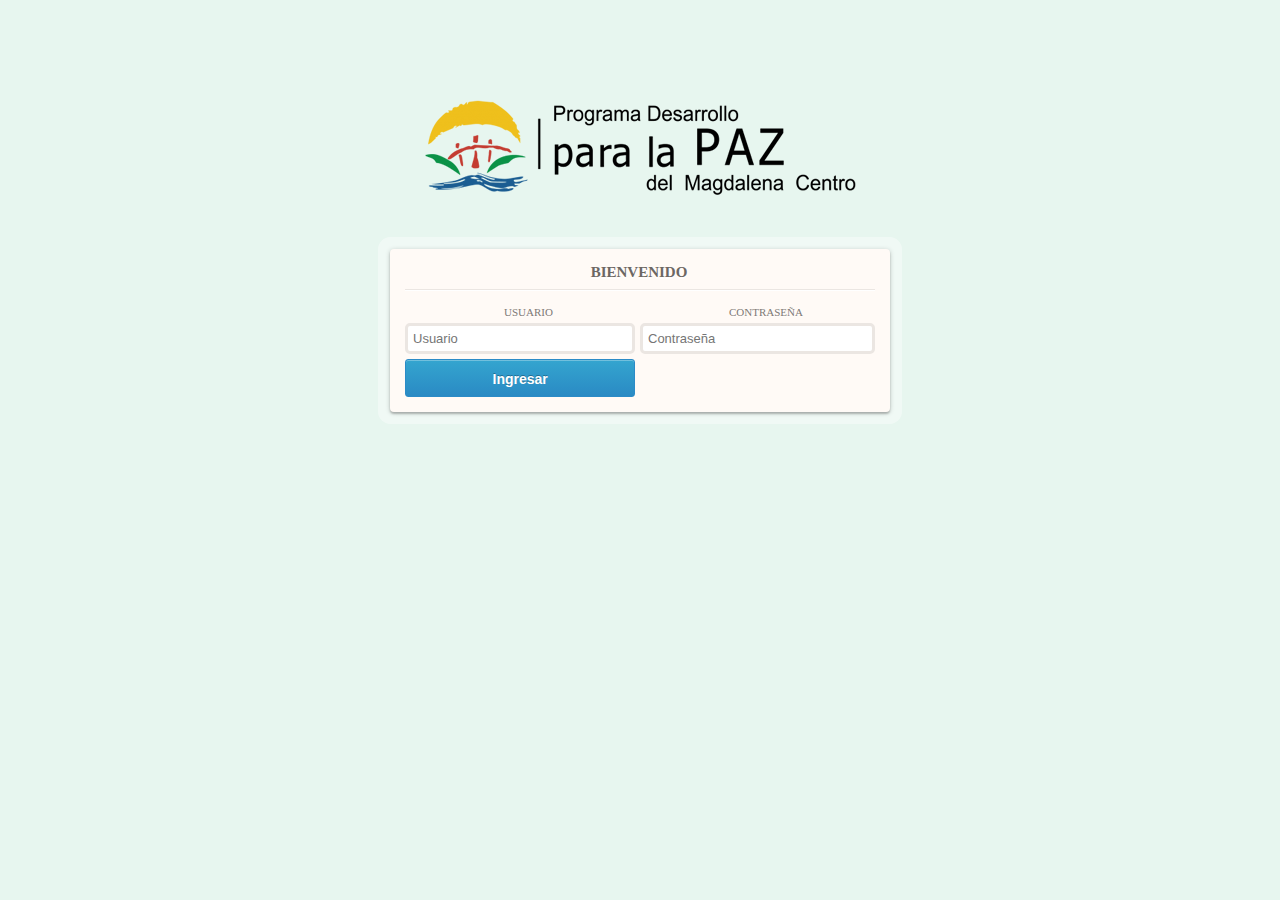
<file: index.html>
<!DOCTYPE html>
<!--
To change this license header, choose License Headers in Project Properties.
To change this template file, choose Tools | Templates
and open the template in the editor.
-->
<html>
    <head>
        <title>TODO supply a title</title>
        <meta charset="UTF-8">
        <meta name="viewport" content="width=device-width, initial-scale=1.0">
        <link href="estilo/inicio.css" rel="stylesheet" type="text/css"/>
        <script src="https://ajax.googleapis.com/ajax/libs/jquery/1.7.1/jquery.min.js"></script>
        <!--script edgar-->
            <script src="script_data/funciones/utilidades.js" type="text/javascript"></script>
            <script src="script_data/funciones/formatos.js" type="text/javascript"></script>
            <script src="script_data/funciones/peticiones_ajax.js" type="text/javascript"></script>
            <script src="script_data/funciones/CrudBase.js" type="text/javascript"></script>
            <script src="script_data/funciones/storage.js" type="text/javascript"></script>
            <script src="script_data/prototipos/prototipos.js" type="text/javascript"></script>
            <script src="script_data/globales.js" type="text/javascript"></script>
            <script src="script_data/index.js" type="text/javascript"></script>
            <link rel="stylesheet" href="https://fonts.googleapis.com/icon?family=Material+Icons">
            <link rel="stylesheet" href="https://code.getmdl.io/1.3.0/material.indigo-pink.min.css">
            <script defer src="https://code.getmdl.io/1.3.0/material.min.js"></script>

        <!--fin script edgar-->
    </head>
    <body>
        <img src="image/logo.png">
        <section class="main">
            <form class="form-2" id="formLogIn">
                <h1><span class="log-in">Bienvenido</span> </h1>
                <p class="float">
                    <label for="login"><i class="icon-user"></i>Usuario</label>
                    <input type="text" name="login" placeholder="Usuario" required>
                </p>
                <p class="float">
                    <label for="password"><i class="icon-lock"></i>Contraseña</label>
                    <input id="pasClave" type="password" name="password" placeholder="Contraseña" required>
                </p>
                <p class="clearfix"> 
                    <!--<a href="#" class="log-twitter">Recuperar Contraseña</a>    -->
                    <!--<a href="menuEventos.html" class="log-twitter">Ingresar</a>-->
                    
                    <input id="btnLogIn" type="button" class="log-twitter" value="Ingresar"/>
                </p>
                    
                
            </form>
        </section>
        
        <dialog class="mdl-dialog">
            <h4 id="tMsn" class="mdl-dialog__title"></h4>
            <div class="mdl-dialog__content">
                <p id="pMsn">
               
              </p>
            </div>
            <div class="mdl-dialog__actions">
              <button id="btnAceptar1" type="button" class="mdl-button close">Aceptar</button>
              <button id="btnAceptar2" style="display:none" type="button" class="mdl-button close">Continuar</button>
             
            </div>
          </dialog>
        <script>
            var dialog = document.querySelector('dialog');
            
            if (! dialog.showModal) {
              dialogPolyfill.registerDialog(dialog);
            }
            var showDialogButton = document.querySelector('#btnLogIn');
            showDialogButton.addEventListener('click', function() {
                
                var datos = $("#formLogIn").serializarFormulario();
                if(false!=datos){
                   
		            if(navigator.onLine) {

					 registrarDato("login",{usuario:datos.login,pass:datos.password},function(rs){
						if(rs.respuesta){
							
							
							    document.getElementById("tMsn").innerHTML="Bienvenido! ";
							    document.getElementById("pMsn").innerHTML=rs.mensaje;
							    document.getElementById("btnAceptar1").style.display="none";
							    document.getElementById("btnAceptar2").style.display="";
							    dialog.showModal();
							    globales._usuario=rs.datos;	
							    //location.href=rs.redireccionar;
							    agregar_local_storage("ssUsuario",globales._usuario);
							
						}else{
							document.getElementById("tMsn").innerHTML="Algo ha salido mal!";
                                            		document.getElementById("pMsn").innerHTML=rs.mensaje;
							document.getElementById("btnAceptar2").style.display="none";
                                                        dialog.showModal();
						}					

					 },"formLogIn");

    			   }else{
    				 registrarDatoOff(globales._URL_BE+"controlador/controlador_usuario.php","login_local",{usuario:datos.login,pass:datos.password},function(rs){
						if(rs.respuesta){
							
							    document.getElementById("tMsn").innerHTML="Bienvenido! ";
							    document.getElementById("pMsn").innerHTML=rs.mensaje;
							    document.getElementById("btnAceptar1").style.display="none";
							    document.getElementById("btnAceptar2").style.display="";
							    dialog.showModal();
							    globales._usuario=rs.valores_consultados;	
							    //location.href=rs.redireccionar;
							    agregar_local_storage("ssUsuario",globales._usuario);
							
						}else{
							document.getElementById("tMsn").innerHTML="Algo ha salido mal!";
                                            		document.getElementById("pMsn").innerHTML=rs.mensaje;
							document.getElementById("btnAceptar2").style.display="none";
                                                        dialog.showModal();
						}					

					},"formLogIn");

						
    			   }
                }else{
                    document.getElementById("tMsn").innerHTML="Error! ";
                    document.getElementById("pMsn").innerHTML="Por favor ingresa los valores requeridos! ";
		              document.getElementById("btnAceptar2").style.display="none";	
                    //mostrarMensaje("Datos suministrados no concuerdan");
                    dialog.showModal();
                }
            });
            var pasClave = document.querySelector('#pasClave');
            pasClave.addEventListener('keypress', function(e) {
                console.log(e.keypress);
                console.log(e.KeyPress);
                console.log(e.key);
                if(e.key=="Enter"){

                    var datos = $("#formLogIn").serializarFormulario();
                    if(false!=datos){
                       
                        if(navigator.onLine) {

                         registrarDato("login",{usuario:datos.login,pass:datos.password},function(rs){
                            if(rs!=null){
                                    if(rs.respuesta){
                                
                                        
                                            document.getElementById("tMsn").innerHTML="Bienvenido! ";
                                            document.getElementById("pMsn").innerHTML=rs.mensaje;
                                            document.getElementById("btnAceptar1").style.display="none";
                                            document.getElementById("btnAceptar2").style.display="";
                                            dialog.showModal();
                                            globales._usuario=rs.datos; 
                                            //location.href=rs.redireccionar;
                                            agregar_local_storage("ssUsuario",globales._usuario);
                                        
                                    }else{
                                        document.getElementById("tMsn").innerHTML="Algo ha salido mal!";
                                                                document.getElementById("pMsn").innerHTML=rs.mensaje;
                                        document.getElementById("btnAceptar2").style.display="none";
                                                                    dialog.showModal();
                                    }                   

                            }else{
                                 document.getElementById("tMsn").innerHTML="Algo ha salido mal!";
                                                                document.getElementById("pMsn").innerHTML="Ingresa los datos necesarios";
                                        document.getElementById("btnAceptar2").style.display="none";
                                                                    dialog.showModal();
                            }
                           
                         },"formLogIn");

                       }else{
                         registrarDatoOff(globales._URL_BE+"controlador/controlador_usuario.php","login_local",{usuario:datos.login,pass:datos.password},function(rs){
                            if(rs.respuesta){
                                
                                    document.getElementById("tMsn").innerHTML="Bienvenido! ";
                                    document.getElementById("pMsn").innerHTML=rs.mensaje;
                                    document.getElementById("btnAceptar1").style.display="none";
                                    document.getElementById("btnAceptar2").style.display="";
                                    dialog.showModal();
                                    globales._usuario=rs.valores_consultados;   
                                    //location.href=rs.redireccionar;
                                    agregar_local_storage("ssUsuario",globales._usuario);
                                
                            }else{
                                document.getElementById("tMsn").innerHTML="Algo ha salido mal!";
                                                        document.getElementById("pMsn").innerHTML=rs.mensaje;
                                document.getElementById("btnAceptar2").style.display="none";
                                                            dialog.showModal();
                            }                   

                        },"formLogIn");

                            
                       }
                    }else{
                        document.getElementById("tMsn").innerHTML="Error! ";
                        document.getElementById("pMsn").innerHTML="Por favor ingresa los valores requeridos! ";
                          document.getElementById("btnAceptar2").style.display="none";  
                        //mostrarMensaje("Datos suministrados no concuerdan");
                        dialog.showModal();
                    }

                }
            });
            dialog.querySelector('.close').addEventListener('click', function() {
              dialog.close();
            });
            document.getElementById("btnAceptar2").addEventListener("click",function(){
                
                location.href="menuEventos.html";
            });
            
          </script>
    </body>
</html>
</file>
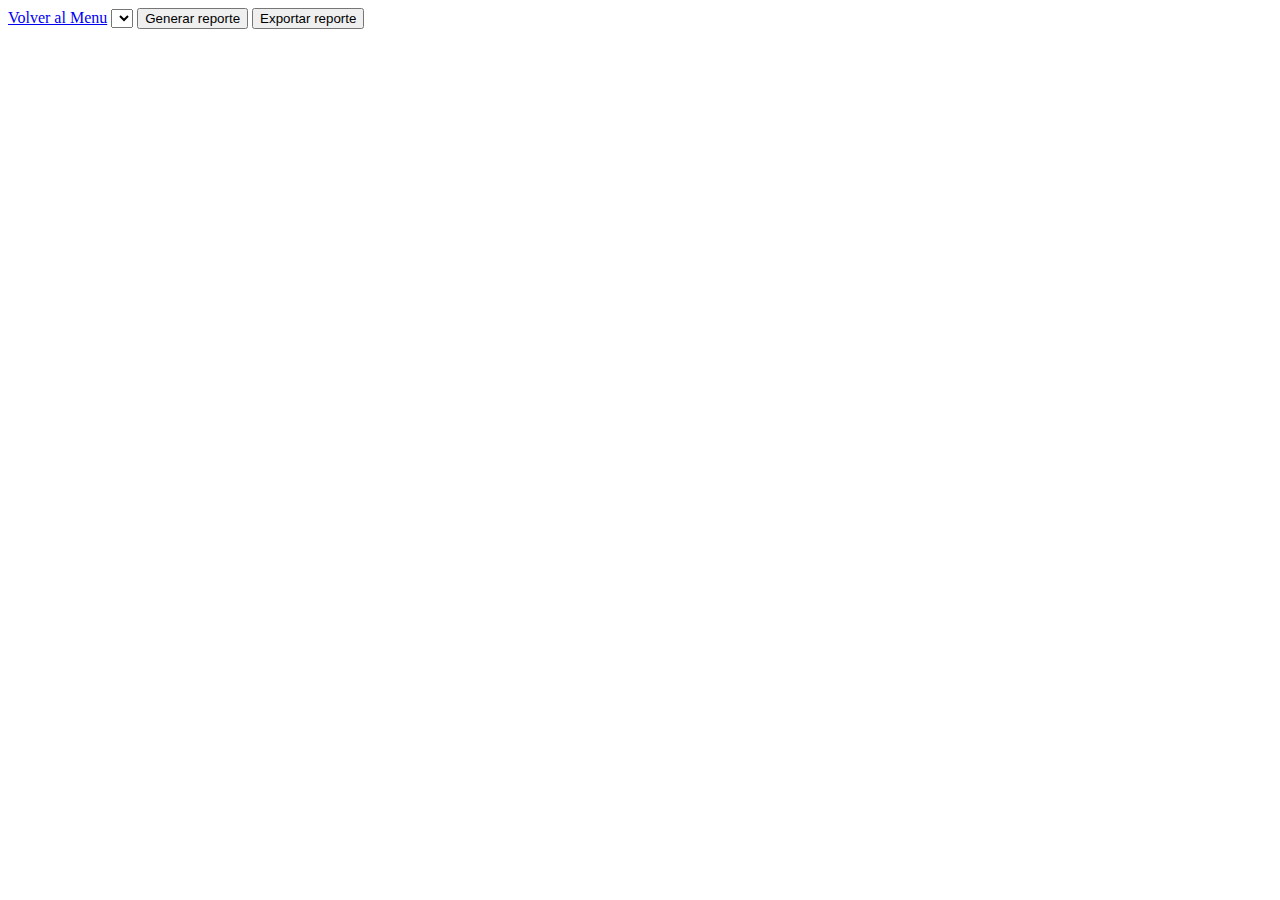
<file: general.html>
<html>
    <head>
        <title>TODO supply a title</title>
        <meta charset="UTF-8">
        <meta name="viewport" content="width=device-width, initial-scale=1.0">
        <link rel="stylesheet" href="https://fonts.googleapis.com/icon?family=Material+Icons">
        <link rel="stylesheet" href="https://code.getmdl.io/1.3.0/material.indigo-pink.min.css">
        <script defer src="https://code.getmdl.io/1.3.0/material.min.js"></script>
        <link href="estilo/reportes.css" rel="stylesheet" type="text/css"/>
        <script src="https://ajax.googleapis.com/ajax/libs/jquery/1.7.1/jquery.min.js"></script>
            <script src="script_data/funciones/utilidades.js" type="text/javascript"></script>
            <script src="script_data/funciones/formatos.js" type="text/javascript"></script>
            <script src="script_data/funciones/peticiones_ajax.js" type="text/javascript"></script>
            <script src="script_data/funciones/CrudBase.js" type="text/javascript"></script>
            <script src="script_data/funciones/storage.js" type="text/javascript"></script>
            <script src="script_data/prototipos/prototipos.js" type="text/javascript"></script>
            <script src="script_data/globales.js" type="text/javascript"></script>
            <script src="script_data/reportes.js" type="text/javascript"></script>
    </head>
    <body>
        <a href="menuEventos.html">Volver al Menu</a>
        <select id="selEventos"></select>
        <input id="btnReporteGeneral" type="button" type="button" value="Generar reporte">
        <input id="btnExportarReporteGeneral" type="button" type="button" value="Exportar reporte">
        <table id="tblListaGeneral" class="mdl-data-table mdl-js-data-table mdl-data-table--selectable mdl-shadow--2dp">
            <!--<tr>
                <td class="mdl-data-table__cell--non-numeric">Nombre 1</td>
                <td class="mdl-data-table__cell--non-numeric">Nombre 2</td>
                <td class="mdl-data-table__cell--non-numeric">Apellido 1</td>
                <td class="mdl-data-table__cell--non-numeric">Apellido 2</td>
                <td class="mdl-data-table__cell--non-numeric">Genero</td>
                <td class="mdl-data-table__cell--non-numeric">Ciudad de Nacimiento</td>
                <td class="mdl-data-table__cell--non-numeric">Capacidades </td>
                <td class="mdl-data-table__cell--non-numeric">Etnia</td>
            </tr>
            <tr>
                <td class="mdl-data-table__cell--non-numeric">Camilo</td>
                <td class="mdl-data-table__cell--non-numeric">Enrique</td>
                <td class="mdl-data-table__cell--non-numeric">SAlcedo</td>
                <td class="mdl-data-table__cell--non-numeric">Benitez</td>
                <td class="mdl-data-table__cell--non-numeric">Hombre</td>
                <td class="mdl-data-table__cell--non-numeric">SAragoza</td>
                <td class="mdl-data-table__cell--non-numeric">Capacidades </td>
                <td class="mdl-data-table__cell--non-numeric">Etnia</td>
            </tr>
            <tr>
                <td class="mdl-data-table__cell--non-numeric">Nombre 1</td>
                <td class="mdl-data-table__cell--non-numeric">Nombre 2</td>
                <td class="mdl-data-table__cell--non-numeric">Apellido 1</td>
                <td class="mdl-data-table__cell--non-numeric">Apellido 2</td>
                <td class="mdl-data-table__cell--non-numeric">Genero</td>
                <td class="mdl-data-table__cell--non-numeric">Ciudad de Nacimiento</td>
                <td class="mdl-data-table__cell--non-numeric">Capacidades </td>
                <td class="mdl-data-table__cell--non-numeric">Etnia</td>
            </tr>
            <tr>
                <td class="mdl-data-table__cell--non-numeric">Nombre 1</td>
                <td class="mdl-data-table__cell--non-numeric">Nombre 2</td>
                <td class="mdl-data-table__cell--non-numeric">Apellido 1</td>
                <td class="mdl-data-table__cell--non-numeric">Apellido 2</td>
                <td class="mdl-data-table__cell--non-numeric">Genero</td>
                <td class="mdl-data-table__cell--non-numeric">Ciudad de Nacimiento</td>
                <td class="mdl-data-table__cell--non-numeric">Capacidades </td>
                <td class="mdl-data-table__cell--non-numeric">Etnia</td>
            </tr>-->
        </table>
    </body>
</html>
</file>
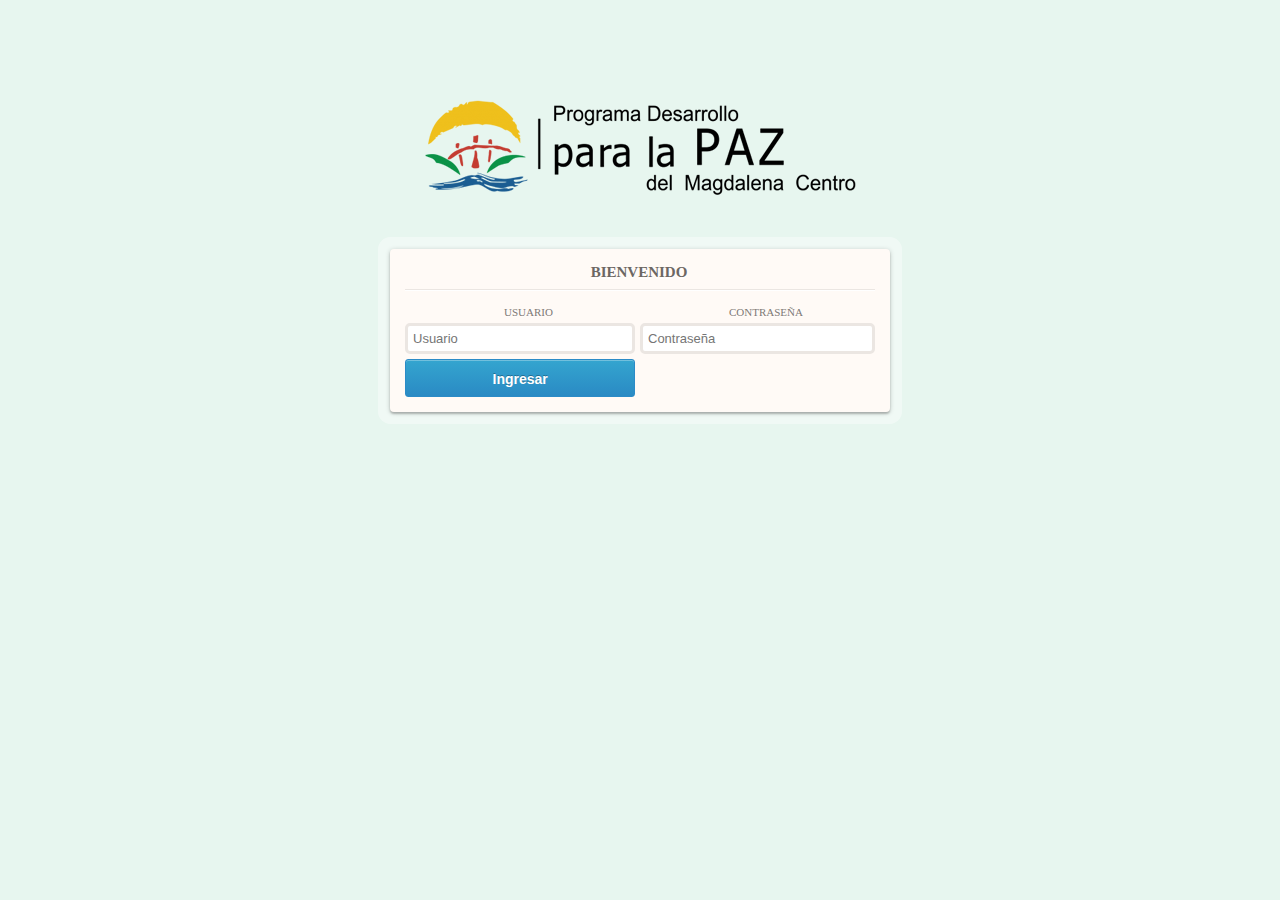
<file: participantes.html>
﻿<!DOCTYPE html>
<!--
To change this license header, choose License Headers in Project Properties.
To change this template file, choose Tools | Templates
and open the template in the editor.
-->
<html>
    <head>
        <title>TODO supply a title</title>
        <meta charset="UTF-8">
        <meta name="viewport" content="width=device-width, initial-scale=1.0">
        <link href="estilo/evento.css" rel="stylesheet" type="text/css"/>
        
        <link rel="stylesheet" href="https://fonts.googleapis.com/icon?family=Material+Icons">
        <link rel="stylesheet" href="https://code.getmdl.io/1.3.0/material.indigo-pink.min.css">
        <script defer src="https://code.getmdl.io/1.3.0/material.min.js"></script>
        <!--script edgar-->
            <script src="https://ajax.googleapis.com/ajax/libs/jquery/1.7.1/jquery.min.js"></script>
            <script src="script_data/funciones/utilidades.js" type="text/javascript"></script>
            <script src="script_data/funciones/formatos.js" type="text/javascript"></script>
            <script src="script_data/funciones/peticiones_ajax.js" type="text/javascript"></script>
            <script src="script_data/funciones/CrudBase.js" type="text/javascript"></script>
            <script src="script_data/funciones/storage.js" type="text/javascript"></script>
            <script src="script_data/prototipos/prototipos.js" type="text/javascript"></script>
            <script src="script_data/globales.js" type="text/javascript"></script>
            <script src="script_data/participantes.js" type="text/javascript"></script>
            <script src="script_data/actualizar_registro_participantes.js" type="text/javascript"></script>
           
            <script src="Js/inicio.js" type="text/javascript"></script>
        <!--fin script edgar-->
    </head>
    <body>
        <!--Datos del evento-->
        
        <div>
            <a href="menuEventos.html" class="aVolver"><h4>Volver al Menu</h4></a>
        </div>
        
        <div class="nombreEven">
            <h2 id="h1NombreDelEvento">Nombre del Evento</h2>

            <input type="hidden" id="id_evento" name="id_evento">

            <h3>Participantes</h3>
        </div>
        <div id="tblParticipantes">
            <table id="tblParticipantesRegistrados">
                
                
            </table>
            
        </div>
        <!--Division del Formulario de Pobladores-->
        <div class="contenedor" id="contenedorP">
            
            <i class="salir">Salir</i>
            
            <form id="formPobladores">
                <ul class="identificacion">                    
                    <li><h4><b>Identificación</b></h4></li>
                    <li>
                        <h5>Tipo de documento</h5>
                        <select name="tipo_doc" required>
                            <option value="CC">Cedula Ciudadania</option>
                            <option value="CE">Cedula extranjera</option>
                            <option value="PS">Passaporte</option>
                        </select>
                    </li>
                    <li>
                        <h5>Numero Documento</h5>
                        <input id="txt_cc" type="number" name="documento" placeholder="Documento" class="mdl-textfield__input" required>
                    </li>
                    <li>
                        <h5>Lugar de Expedidión</h5>
                        <input type="text" name="lugar_exp" placeholder="Lugar expedición" class="mdl-textfield__input" required>
                    </li>
                    <li>
                        <h5>Primer Apellido</h5>
                        <input type="text" name="pri_apellido" placeholder="Primer Apellido" class="mdl-textfield__input" required>
                    </li>
                    <li>
                        <h5>Segundo Apellido</h5>
                        <input type="text" name="seg_apellido" placeholder="Segundo Apellido" class="mdl-textfield__input" required>
                    </li>
                    <li>
                        <h5>Primer Nombre</h5>
                        <input type="text" name="pri_nombre" placeholder="Primer Nombre" class="mdl-textfield__input" required>
                    </li>
                    <li>
                        <h5>Segundo Nombre</h5>
                        <input type="text" name="seg_nombre" placeholder="Segundo Nombre" class="mdl-textfield__input" required>
                    </li>
                </ul>
                <ul class="datosPersonales">
                    <li><h4><b>Datos Personales</b></h4></li>

                    <li>
                        <h6>Departamento</h6>
                        <input type="text" id="txt_dep_nacimiento" name="dep_nacimiento" placeholder="Departamento" list="lista_datos" class="mdl-textfield__input" required >
                        <datalist id="lista_datos"></datalist> 

                       
                    </li>
                    <li>
                        <h6>Lugar de Nacimiento</h6>
                        <input id="txt_ciud_nacimiento" type="text" name="ciud_nacimiento" placeholder="Ciudad" class="mdl-textfield__input" list="lista_datos_2" required>
                        <datalist id="lista_datos_2"></datalist>                             
                    </li>
                    
                    <li>
                        <h6>Fecha de Nacimiento</h6>
                        <input name="fecha_nac" type="date" required>
                    </li>
                    <li>
                        <h6>Genero</h6>
                        <select name="genero" required>
                            <option>Hombre</option>
                            <option>Mujer</option>
                        </select>
                    </li>
                    <li>
                        <h6>Capacidades Diferentes</h6>
                        <input type="text" name="cap_dife" placeholder="Capacidades" class="mdl-textfield__input" required>
                    </li>
                    <li>
                        <h6>Etnia</h6>
                        <input type="text" name="etnia" placeholder="etnia" class="mdl-textfield__input" required>
                    </li>
                </ul>
                <ul class="ubicacion">
                    <li><h4><b>Ubicación</b></h4></li>
                    <li>
                        <h5>Zona</h5>
                        <select name="zona">
                            <option value="urbana">Urbana</option>
                            <option value="rural">Rural</option>
                        </select>
                        <!--<input type="text" name="zona" placeholder="Zona" class="mdl-textfield__input" required>-->
                    </li>
                    <li>
                        <h6>Departamento</h6>
                        <input type="text" id="txt_dep_2" placeholder="Departamento" list="lista_datos_dep_2" class="mdl-textfield__input" required >
                        <datalist id="lista_datos_dep_2"></datalist> 

                       
                    </li>
                    <li>
                        <h5>Municipio</h5>
                        <input type="text" id="txt_mun_2" name="municipio" placeholder="Municipio" class="mdl-textfield__input" list="lista_datos_mun_2" required>
                        <datalist id="lista_datos_mun_2"></datalist> 

                    </li>
                    <li>
                        <h5>Celular</h5>
                        <input type="number" name="celular" placeholder="Celular" class="mdl-textfield__input" required>
                    </li>
                    <li>
                        <h5>Correo Electronico</h5>
                        <input type="text" name="email" placeholder="E-mail" class="mdl-textfield__input" required>
                    </li>
                </ul>
                <ul class="escolaridad">
                    <li><h4><b>Escolaridad</b></h4></li>
                    <li>
                        <h5>Nivel alcanzado</h5>
                        <select name="escolaridad" required>
                            <option>Primaria</option>
                            <option>Bachillerato</option>
                            <option>Tecnico</option>
                            <option>Tecnológico</option>
                            <option>Universitario</option>
                        </select>
                    </li>
                    <li>
                        <h5>Titulo obtenido</h5>
                        <input name="titulo_obt" type="text" placeholder="Nombre Titulo" class="mdl-textfield__input" required>
                    </li>
                </ul>
                <ul class="datosP">
                    <li><h4><b>Datos Procesos PDP</b></h4></li>
                    <li>
                        <h5>Organizaciòn</h5>
                        <input name="organizacion" type="text" placeholder="Organizaciòn" class="mdl-textfield__input" required>
                    </li>
                    <li>
                        <h5>Proceso</h5>
                        <input name="proceso" type="text" placeholder="Proceso" class="mdl-textfield__input" required>
                    </li>
                </ul>
                <ul class="botones">
                    <li>
                        <input id="btnRegistrarParticiapantes" type="button"  value="Aceptar">
                        <input id="btnCancelarParticiapantes" type="button" value="Cancelar">
                    </li>
                </ul>
            </form>
        </div>
        <!--Fin formulario de pobladores-->

        <!--Formulario Trabajadores-->
        <!--
        <div class="contenedor" id="contenedorT">
            <form id="formTrabajadores">
                <h1>TRABAJADORES</h1>
                <h6 class="salir">X<h6>
                <ul class="identificacion">
                    <li><h3>Identificación</h3></li>
                    <li>
                        <h4>Tipo de documento</h4>
                        <select name="tipo_doc">
                            <option>Cedula Ciudadania</option>
                            <option>Cedula extranjera</option>
                            <option>Passaporte</option>
                        </select>
                    </li>
                    <li>
                        <h4>Numero Documento</h4>
                        <input type="text" name="documento" placeholder="Documento" required>
                    </li>
                    <li>
                        <h4>Lugar de Expedidión</h4>
                        <input type="text" name="lugar_exp" placeholder="Lugar expedición"  required>
                    </li>
                    <li>
                        <h4>Primer Apellido</h4>
                        <input type="text" name="pri_apellido" placeholder="Primer Apellido"  required>
                    </li>
                    <li>
                        <h4>Segundo Apellido</h4>
                        <input type="text" name="seg_apellido" placeholder="Segundo Apellido"  required>
                    </li>
                    <li>
                        <h4>Primer Nombre</h4>
                        <input type="text" name="pri_nombre" placeholder="Primer Nombre"  required>
                    </li>
                    <li>
                        <h4>Segundo Nombre</h4>
                        <input type="text" name="seg_nombre" placeholder="Segundo Nombre"  required>
                    </li>
                </ul>
                <ul class="datosPersonales">
                    <li><h3>Datos Personales</h3></li>
                    <li>
                        <h4>Lugar de Nacimiento</h4>
                        <input type="text" name="ciud_nacimiento" placeholder="Ciudad" required>
                        <input type="text" name="dep_nacimiento" placeholder="Departamento" required>
                    </li>
                    <li>
                        <h4>Fecha de Nacimiento</h4>
                        <input name="fecha_nac" type="date" required>
                    </li>
                    <li>
                        <h4>Genero</h4>
                        <select name="genero" required>
                            <option>Hombre</option>
                            <option>Mujer</option>
                        </select>
                    </li>
                    <li>
                        <h4>Tipo de Sangre</h4>
                        <select name="tipo_sangre" required>
                            <option>A</option>
                            <option>A</option>
                            <option>AB</option>
                            <option>O</option>
                        </select>
                    </li>
                    <li>
                        <h4>RH</h4>
                        <select name="rh" required>
                            <option>+</option>
                            <option>-</option>
                        </select>
                    </li>
                    <li>
                        <h4>Etnia</h4>
                        <input type="text" name="etnia" placeholder="etnia" required>
                    </li>
                </ul>
                <ul class="ubicacion">
                    <li><h3>Ubicación</h3></li>
                    <li>
                        <h4>Ciudad</h4>
                        <input type="text" name="ciudad_resi" placeholder="Ciudad" required>
                    </li>
                    <li>
                        <h4>Dirección</h4>
                        <input type="text" name="dire_vivienda" placeholder="Dirección" required>
                    </li>
                    <li>
                        <h4>Barrio</h4>
                        <input type="text" name="barrio" placeholder="Barrio" required> 
                    </li>
                    <li>
                        <h4>Telefono Fijo</h4>
                        <input type="number" name="tel_fijo" placeholder="Telefono Fijo" required>
                    </li>
                    <li>
                        <h4>Celular</h4>
                        <input type="number" name="celular" placeholder="Celular"  required>
                    </li>
                    <li>
                        <h4>Correo Electronico</h4>
                        <input type="text" name="email" placeholder="E-mail"  required>
                    </li>
                </ul>
                <ul class="">
                    <li><h3>Datos de sguridad social en salud</h3></li>
                    <li>
                        <h4>Regimen</h4>
                        <select name="regimen"  required>
                            <option>Contributivo</option>
                            <option>Subsidiado</option>
                        </select>
                    </li>
                    <li>
                        <h4>EPS/ARS</h4>
                        <input type="text" name="eps_arl" placeholder="Nombre EPS/ARS" required>
                    </li>
                    <li>
                        <h4>IPS</h4>
                        <input type="text" name="ips" placeholder="Nombre IPS" required>
                    </li>
                    <li>
                        <h4>Nivel de SISBEN</h4>
                        <input type="number" name="sisben" placeholder="0" required>
                    </li>
                    <li>
                        <h4>Puntaje</h4>
                        <input type="number" name="puntaje" placeholder="0" required>
                    </li>
                </ul>
                <h2>Nivel de Estudios</h2>
                <table>
                    <tr>
                        <td>Nivel</td>
                        <td>Institución</td>
                        <td>Titulo</td>
                        <td>Soporte</td>
                    </tr>
                    <tr>
                        <td>Primaria</td>
                        <td></td>
                        <td></td>
                        <td></td>
                    </tr>
                    <tr>
                        <td>Secundaria</td>
                        <td></td>
                        <td></td>
                        <td></td>
                    </tr>
                    <tr>
                        <td>Superior</td>
                        <td></td>
                        <td></td>
                        <td></td>
                    </tr>
                    <tr>
                        <td>Especialización</td>
                        <td></td>
                        <td></td>
                        <td></td>
                    </tr>
                    <tr>
                        <td>Maestria</td>
                        <td></td>
                        <td></td>
                        <td></td>
                    </tr>
                    <tr>
                        <td>Doctorado</td>
                        <td></td>
                        <td></td>
                        <td></td>
                    </tr>
                </table>

                <ul class="botones">
                    <li>
                        <input id="btnRegistrarTrabajadores" type="button" value="Aceptar">
                        <input id="btnCancelarTrabajadores" type="button" value="Cancelar">
                    </li>
                </ul>

            </form>
        </div>-->
        <!--Fin Formulario Trabajadores-->
    </body>
</html>
</file>
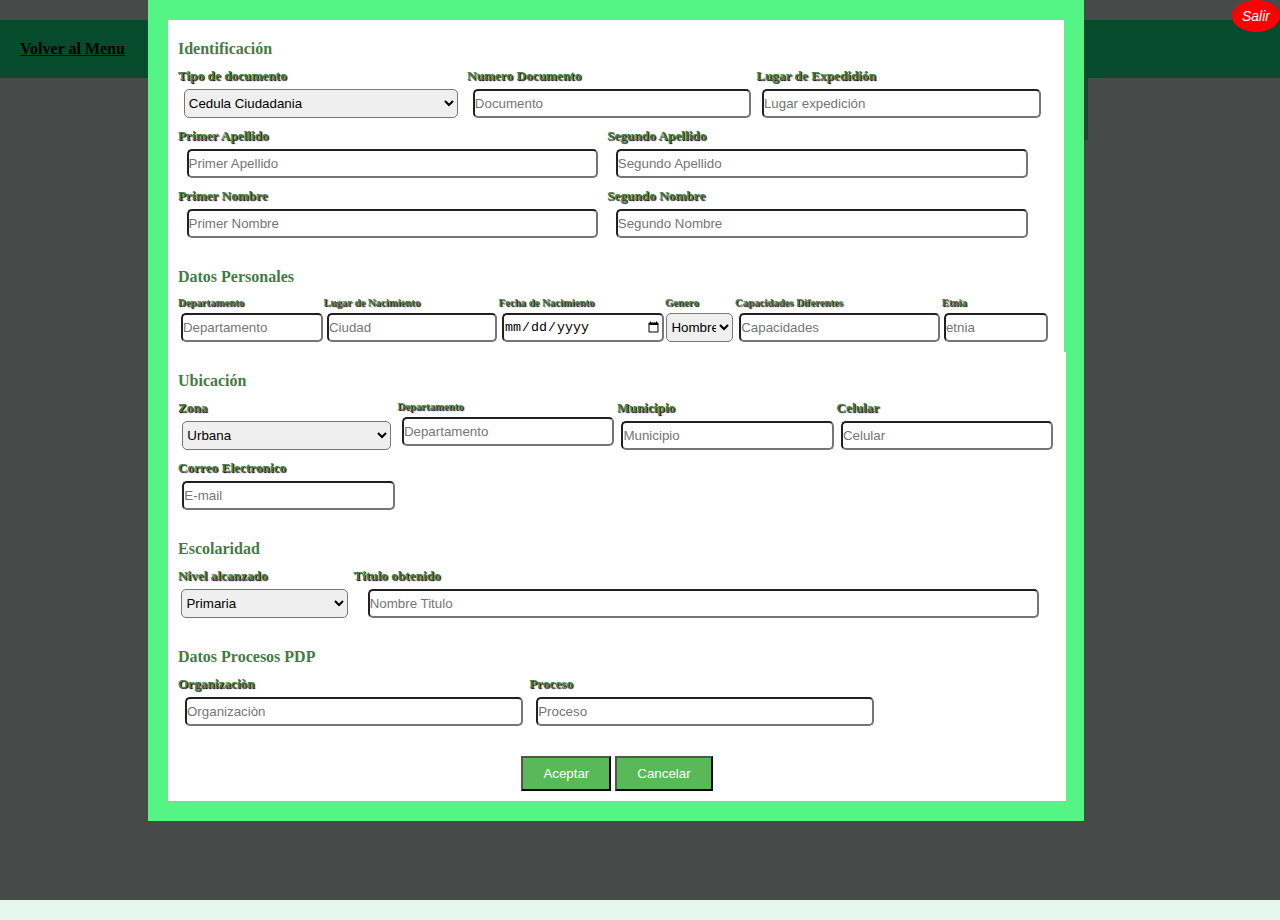
<file: registro_participantes.html>
﻿<!DOCTYPE html>
<!--
To change this license header, choose License Headers in Project Properties.
To change this template file, choose Tools | Templates
and open the template in the editor.
-->
<html>
    <head>
        <title>TODO supply a title</title>
        <meta charset="UTF-8">
        <meta name="viewport" content="width=device-width, initial-scale=1.0">
        <link href="estilo/evento.css" rel="stylesheet" type="text/css"/>
        
        <link rel="stylesheet" href="https://fonts.googleapis.com/icon?family=Material+Icons">
        <link rel="stylesheet" href="https://code.getmdl.io/1.3.0/material.indigo-pink.min.css">
        <script defer src="https://code.getmdl.io/1.3.0/material.min.js"></script>
        <!--script edgar-->
            <script src="https://ajax.googleapis.com/ajax/libs/jquery/1.7.1/jquery.min.js"></script>
            <script src="script_data/funciones/utilidades.js" type="text/javascript"></script>
            <script src="script_data/funciones/formatos.js" type="text/javascript"></script>
            <script src="script_data/funciones/peticiones_ajax.js" type="text/javascript"></script>
            <script src="script_data/funciones/CrudBase.js" type="text/javascript"></script>
            <script src="script_data/funciones/storage.js" type="text/javascript"></script>
            <script src="script_data/prototipos/prototipos.js" type="text/javascript"></script>
            <script src="script_data/globales.js" type="text/javascript"></script>
            <script src="script_data/registro_participantes.js" type="text/javascript"></script>
            <script src="Js/inicio.js" type="text/javascript"></script>
        <!--fin script edgar-->
    </head>
    <body>
        <!--Datos del evento-->
        
        <div>
            <a href="menuEventos.html" class="aVolver"><h4>Volver al Menu</h4></a>
        </div>
        
        <div class="nombreEven">
            

            <h3>Participantes</h3>
        </div>
        
        <!--Division del Formulario de Pobladores-->
        <div class="contenedor" id="contenedorP">
            
            <i class="salir">Salir</i>
            
            <form id="formPobladores">
                <ul class="identificacion">                    
                    <li><h4><b>Identificación</b></h4></li>
                    <li>
                        <h5>Tipo de documento</h5>
                        <select name="tipo_doc" required>
                            <option value="CC">Cedula Ciudadania</option>
                            <option value="CE">Cedula extranjera</option>
                            <option value="PS">Passaporte</option>
                        </select>
                    </li>
                    <li>
                        <h5>Numero Documento</h5>
                        <input id="txt_cc" type="number" name="documento" placeholder="Documento" class="mdl-textfield__input" required>
                    </li>
                    <li>
                        <h5>Lugar de Expedidión</h5>
                        <input type="text" name="lugar_exp" placeholder="Lugar expedición" class="mdl-textfield__input" required>
                    </li>
                    <li>
                        <h5>Primer Apellido</h5>
                        <input type="text" name="pri_apellido" placeholder="Primer Apellido" class="mdl-textfield__input" required>
                    </li>
                    <li>
                        <h5>Segundo Apellido</h5>
                        <input type="text" name="seg_apellido" placeholder="Segundo Apellido" class="mdl-textfield__input" required>
                    </li>
                    <li>
                        <h5>Primer Nombre</h5>
                        <input type="text" name="pri_nombre" placeholder="Primer Nombre" class="mdl-textfield__input" required>
                    </li>
                    <li>
                        <h5>Segundo Nombre</h5>
                        <input type="text" name="seg_nombre" placeholder="Segundo Nombre" class="mdl-textfield__input" required>
                    </li>
                </ul>
                <ul class="datosPersonales">
                    <li><h4><b>Datos Personales</b></h4></li>

                    <li>
                        <h6>Departamento</h6>
                        <input type="text" id="txt_dep_nacimiento" name="dep_nacimiento" placeholder="Departamento" list="lista_datos" class="mdl-textfield__input" required >
                        <datalist id="lista_datos"></datalist> 

                       
                    </li>
                    <li>
                        <h6>Lugar de Nacimiento</h6>
                        <input id="txt_ciud_nacimiento" type="text" name="ciud_nacimiento" placeholder="Ciudad" class="mdl-textfield__input" list="lista_datos_2" required>
                        <datalist id="lista_datos_2"></datalist>                             
                    </li>
                    
                    <li>
                        <h6>Fecha de Nacimiento</h6>
                        <input name="fecha_nac" type="date" required>
                    </li>
                    <li>
                        <h6>Genero</h6>
                        <select name="genero" required>
                            <option>Hombre</option>
                            <option>Mujer</option>
                        </select>
                    </li>
                    <li>
                        <h6>Capacidades Diferentes</h6>
                        <input type="text" name="cap_dife" placeholder="Capacidades" class="mdl-textfield__input" required>
                    </li>
                    <li>
                        <h6>Etnia</h6>
                        <input type="text" name="etnia" placeholder="etnia" class="mdl-textfield__input" required>
                    </li>
                </ul>
                <ul class="ubicacion">
                    <li><h4><b>Ubicación</b></h4></li>
                    <li>
                        <h5>Zona</h5>
                        <select name="zona">
                            <option value="urbana">Urbana</option>
                            <option value="rural">Rural</option>
                        </select>
                        <!--<input type="text" name="zona" placeholder="Zona" class="mdl-textfield__input" required>-->
                    </li>
                    <li>
                        <h6>Departamento</h6>
                        <input type="text" id="txt_dep_2" placeholder="Departamento" list="lista_datos_dep_2" class="mdl-textfield__input" required >
                        <datalist id="lista_datos_dep_2"></datalist> 

                       
                    </li>
                    <li>
                        <h5>Municipio</h5>
                        <input type="text" id="txt_mun_2" name="municipio" placeholder="Municipio" class="mdl-textfield__input" list="lista_datos_mun_2" required>
                        <datalist id="lista_datos_mun_2"></datalist> 

                    </li>
                    <li>
                        <h5>Celular</h5>
                        <input type="number" name="celular" placeholder="Celular" class="mdl-textfield__input" required>
                    </li>
                    <li>
                        <h5>Correo Electronico</h5>
                        <input type="text" name="email" placeholder="E-mail" class="mdl-textfield__input" required>
                    </li>
                </ul>
                <ul class="escolaridad">
                    <li><h4><b>Escolaridad</b></h4></li>
                    <li>
                        <h5>Nivel alcanzado</h5>
                        <select name="escolaridad" required>
                            <option>Primaria</option>
                            <option>Bachillerato</option>
                            <option>Tecnico</option>
                            <option>Tecnológico</option>
                            <option>Universitario</option>
                        </select>
                    </li>
                    <li>
                        <h5>Titulo obtenido</h5>
                        <input name="titulo_obt" type="text" placeholder="Nombre Titulo" class="mdl-textfield__input" required>
                    </li>
                </ul>
                <ul class="datosP">
                    <li><h4><b>Datos Procesos PDP</b></h4></li>
                    <li>
                        <h5>Organizaciòn</h5>
                        <input name="organizacion" type="text" placeholder="Organizaciòn" class="mdl-textfield__input" required>
                    </li>
                    <li>
                        <h5>Proceso</h5>
                        <input name="proceso" type="text" placeholder="Proceso" class="mdl-textfield__input" required>
                    </li>
                </ul>
                <ul class="botones">
                    <li>
                        <input id="btnRegistrarParticiapantes" type="button"  value="Aceptar">
                        <input id="btnCancelarParticiapantes" type="button" value="Cancelar">
                    </li>
                </ul>
            </form>
        </div>
        <!--Fin formulario de pobladores-->

        <!--Formulario Trabajadores-->
        <!--
        <div class="contenedor" id="contenedorT">
            <form id="formTrabajadores">
                <h1>TRABAJADORES</h1>
                <h6 class="salir">X<h6>
                <ul class="identificacion">
                    <li><h3>Identificación</h3></li>
                    <li>
                        <h4>Tipo de documento</h4>
                        <select name="tipo_doc">
                            <option>Cedula Ciudadania</option>
                            <option>Cedula extranjera</option>
                            <option>Passaporte</option>
                        </select>
                    </li>
                    <li>
                        <h4>Numero Documento</h4>
                        <input type="text" name="documento" placeholder="Documento" required>
                    </li>
                    <li>
                        <h4>Lugar de Expedidión</h4>
                        <input type="text" name="lugar_exp" placeholder="Lugar expedición"  required>
                    </li>
                    <li>
                        <h4>Primer Apellido</h4>
                        <input type="text" name="pri_apellido" placeholder="Primer Apellido"  required>
                    </li>
                    <li>
                        <h4>Segundo Apellido</h4>
                        <input type="text" name="seg_apellido" placeholder="Segundo Apellido"  required>
                    </li>
                    <li>
                        <h4>Primer Nombre</h4>
                        <input type="text" name="pri_nombre" placeholder="Primer Nombre"  required>
                    </li>
                    <li>
                        <h4>Segundo Nombre</h4>
                        <input type="text" name="seg_nombre" placeholder="Segundo Nombre"  required>
                    </li>
                </ul>
                <ul class="datosPersonales">
                    <li><h3>Datos Personales</h3></li>
                    <li>
                        <h4>Lugar de Nacimiento</h4>
                        <input type="text" name="ciud_nacimiento" placeholder="Ciudad" required>
                        <input type="text" name="dep_nacimiento" placeholder="Departamento" required>
                    </li>
                    <li>
                        <h4>Fecha de Nacimiento</h4>
                        <input name="fecha_nac" type="date" required>
                    </li>
                    <li>
                        <h4>Genero</h4>
                        <select name="genero" required>
                            <option>Hombre</option>
                            <option>Mujer</option>
                        </select>
                    </li>
                    <li>
                        <h4>Tipo de Sangre</h4>
                        <select name="tipo_sangre" required>
                            <option>A</option>
                            <option>A</option>
                            <option>AB</option>
                            <option>O</option>
                        </select>
                    </li>
                    <li>
                        <h4>RH</h4>
                        <select name="rh" required>
                            <option>+</option>
                            <option>-</option>
                        </select>
                    </li>
                    <li>
                        <h4>Etnia</h4>
                        <input type="text" name="etnia" placeholder="etnia" required>
                    </li>
                </ul>
                <ul class="ubicacion">
                    <li><h3>Ubicación</h3></li>
                    <li>
                        <h4>Ciudad</h4>
                        <input type="text" name="ciudad_resi" placeholder="Ciudad" required>
                    </li>
                    <li>
                        <h4>Dirección</h4>
                        <input type="text" name="dire_vivienda" placeholder="Dirección" required>
                    </li>
                    <li>
                        <h4>Barrio</h4>
                        <input type="text" name="barrio" placeholder="Barrio" required> 
                    </li>
                    <li>
                        <h4>Telefono Fijo</h4>
                        <input type="number" name="tel_fijo" placeholder="Telefono Fijo" required>
                    </li>
                    <li>
                        <h4>Celular</h4>
                        <input type="number" name="celular" placeholder="Celular"  required>
                    </li>
                    <li>
                        <h4>Correo Electronico</h4>
                        <input type="text" name="email" placeholder="E-mail"  required>
                    </li>
                </ul>
                <ul class="">
                    <li><h3>Datos de sguridad social en salud</h3></li>
                    <li>
                        <h4>Regimen</h4>
                        <select name="regimen"  required>
                            <option>Contributivo</option>
                            <option>Subsidiado</option>
                        </select>
                    </li>
                    <li>
                        <h4>EPS/ARS</h4>
                        <input type="text" name="eps_arl" placeholder="Nombre EPS/ARS" required>
                    </li>
                    <li>
                        <h4>IPS</h4>
                        <input type="text" name="ips" placeholder="Nombre IPS" required>
                    </li>
                    <li>
                        <h4>Nivel de SISBEN</h4>
                        <input type="number" name="sisben" placeholder="0" required>
                    </li>
                    <li>
                        <h4>Puntaje</h4>
                        <input type="number" name="puntaje" placeholder="0" required>
                    </li>
                </ul>
                <h2>Nivel de Estudios</h2>
                <table>
                    <tr>
                        <td>Nivel</td>
                        <td>Institución</td>
                        <td>Titulo</td>
                        <td>Soporte</td>
                    </tr>
                    <tr>
                        <td>Primaria</td>
                        <td></td>
                        <td></td>
                        <td></td>
                    </tr>
                    <tr>
                        <td>Secundaria</td>
                        <td></td>
                        <td></td>
                        <td></td>
                    </tr>
                    <tr>
                        <td>Superior</td>
                        <td></td>
                        <td></td>
                        <td></td>
                    </tr>
                    <tr>
                        <td>Especialización</td>
                        <td></td>
                        <td></td>
                        <td></td>
                    </tr>
                    <tr>
                        <td>Maestria</td>
                        <td></td>
                        <td></td>
                        <td></td>
                    </tr>
                    <tr>
                        <td>Doctorado</td>
                        <td></td>
                        <td></td>
                        <td></td>
                    </tr>
                </table>

                <ul class="botones">
                    <li>
                        <input id="btnRegistrarTrabajadores" type="button" value="Aceptar">
                        <input id="btnCancelarTrabajadores" type="button" value="Cancelar">
                    </li>
                </ul>

            </form>
        </div>-->
        <!--Fin Formulario Trabajadores-->
    </body>
</html>
</file>
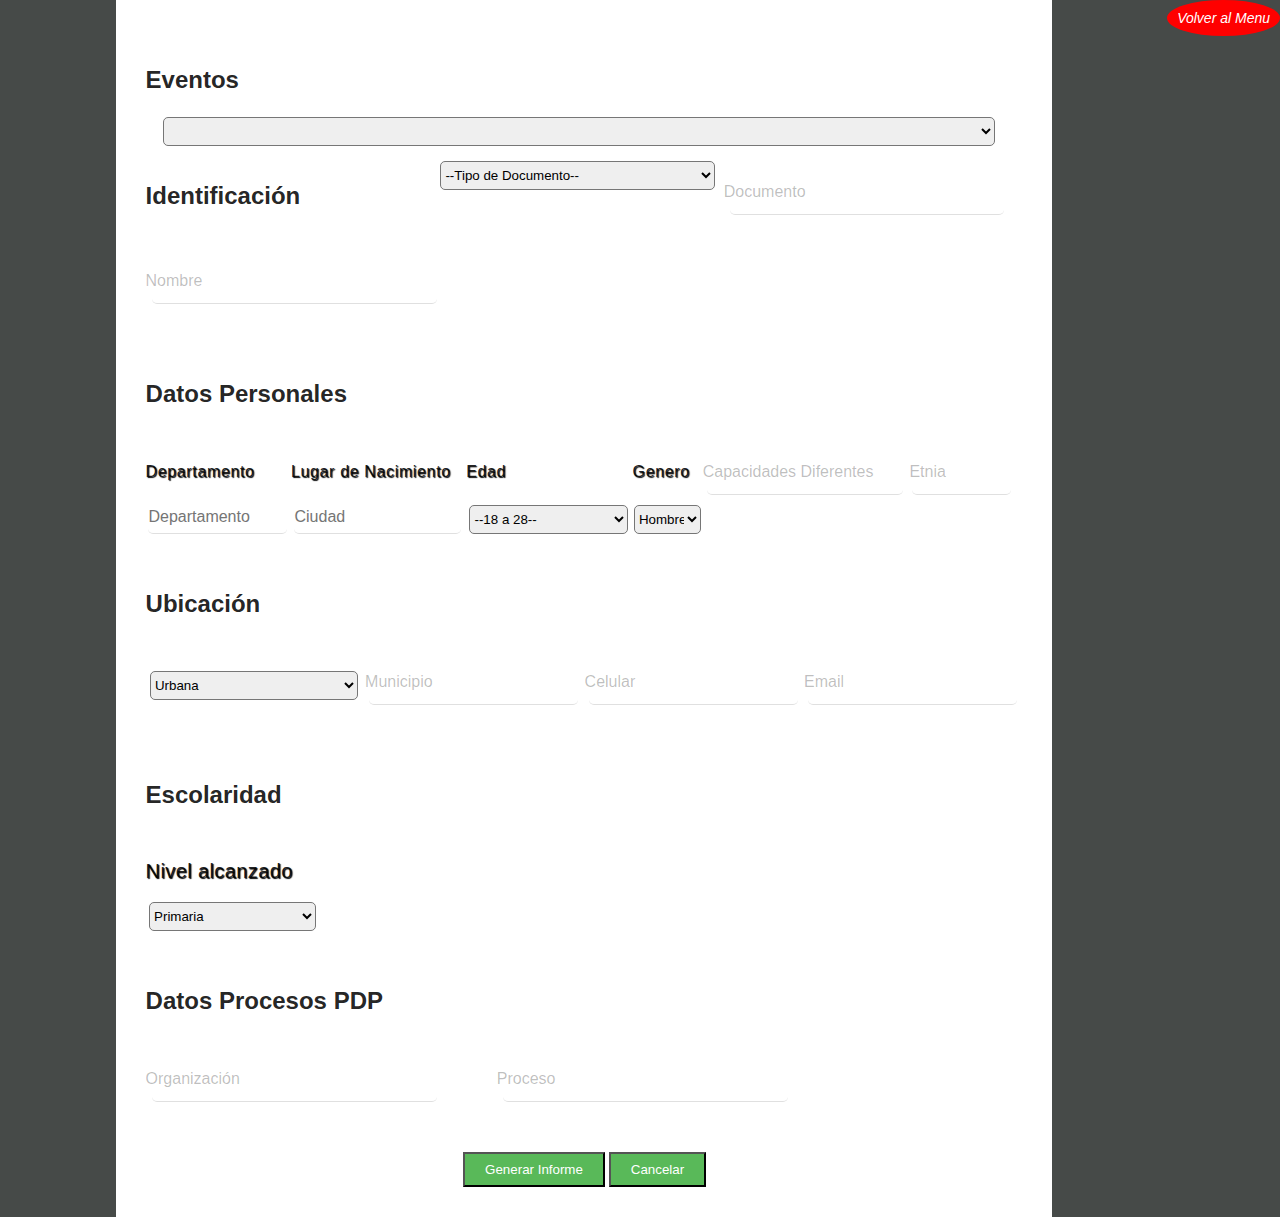
<file: reportes.html>
<!DOCTYPE html>
<!--
To change this license header, choose License Headers in Project Properties.
To change this template file, choose Tools | Templates
and open the template in the editor.
-->
<html>
    <head>
        <title>TODO supply a title</title>
        <meta charset="UTF-8">
        <meta name="viewport" content="width=device-width, initial-scale=1.0">
        
        <link rel="stylesheet" href="estilo/mdl/material.min.css">
        <script src="estilo/mdl/material.min.js"></script>
        <link href="estilo/evento.css" rel="stylesheet" type="text/css"/>
        <script src="script_data/jquery.js"></script>
        <script src="script_data/funciones/utilidades.js" type="text/javascript"></script>
        <script src="script_data/funciones/formatos.js" type="text/javascript"></script>
        <script src="script_data/funciones/peticiones_ajax.js" type="text/javascript"></script>
        <script src="script_data/funciones/CrudBase.js" type="text/javascript"></script>
        <script src="script_data/funciones/storage.js" type="text/javascript"></script>
        <script src="script_data/prototipos/prototipos.js" type="text/javascript"></script>
        <script src="script_data/globales.js" type="text/javascript"></script>
        <script src="script_data/reportes.js" type="text/javascript"></script>
        
    </head>
    <body>
        <div class="contenedor" id="contenedorP">
            
            <a href="menuEventos.html"><i class="salir">Volver al Menu</i></a>
            <form id="formReportes">
                <ul class="identificacion">   

                    <li><h4><b>Eventos</b></h4>

                         <select id="selEventos">
                           
                        </select>


                    </li>
                  

                    <li><h4><b>Identificación</b></h4></li>
                    <li>
                        <select name="tipo_doc" >
                            <option value="0">--Tipo de Documento--</option>
                            <option value="CC">Cedula Ciudadania</option>
                            <option value="CE">Cedula extranjera</option>
                            <option value="PS">Passaporte</option>
                        </select>
                    </li>
                    <li>
                        <div class="mdl-textfield mdl-js-textfield mdl-textfield--floating-label">
                            <input class="mdl-textfield__input" type="text" id="txt_doc" name="">
                            <label class="mdl-textfield__label" for="sample1" >Documento</label>
                        </div>
                    </li>
                    
                    <li>
                        <div class="mdl-textfield mdl-js-textfield mdl-textfield--floating-label">
                            <input class="mdl-textfield__input" type="text" id="sample3"  name="nombre">
                            <label class="mdl-textfield__label" for="sample3">Nombre</label>
                        </div>
                    </li>
                    
                </ul>
                <ul class="datosPersonales">
                    
                    <li><h4><b>Datos Personales</b></h4></li>

                    <li>
                        <h6>Departamento</h6>
                        <input type="text" id="txt_dep_nacimiento" name="dep_nacimiento" placeholder="Departamento" list="lista_datos" class="mdl-textfield__input"  >
                        <datalist id="lista_datos"></datalist> 

                       
                    </li>
                    <li>
                        <h6>Lugar de Nacimiento</h6>
                        <input id="txt_ciud_nacimiento" type="text" name="ciud_nacimiento" placeholder="Ciudad" class="mdl-textfield__input" list="lista_datos_2" >
                        <datalist id="lista_datos_2"></datalist>                             
                    </li>
                    
                    <li>
                        <h6>Edad</h6>
                        <select name="edad">
                            <option value="18-28">--18 a 28--</option>
                            <option value="29-38">--29 a 38--</option>
                            <option value="49-58">--49 a 58--</option>
                            <option value="59-99">--59 a 99--</option>
                        </select>
                    </li>
                    <li>
                        <h6>Genero</h6>
                        <select name="genero" >
                            <option>Hombre</option>
                            <option>Mujer</option>
                        </select>
                    </li>
                    <li>
                        <div class="mdl-textfield mdl-js-textfield mdl-textfield--floating-label">
                            <input class="mdl-textfield__input" type="text" id="sample3" name="cap_dife">
                            <label class="mdl-textfield__label" for="sample3" >Capacidades Diferentes</label>
                        </div>
                    </li>
                    <li>
                        <div class="mdl-textfield mdl-js-textfield mdl-textfield--floating-label">
                            <input class="mdl-textfield__input" type="text" id="sample3" name="etnia">
                            <label class="mdl-textfield__label" for="sample3" >Etnia</label>
                        </div>
                    </li>
                </ul>
                <ul class="ubicacion">
                    <li><h4><b>Ubicación</b></h4></li>
                    <li>
                        <div class="mdl-textfield mdl-js-textfield mdl-textfield--floating-label">
                           <select name="zona" >
                            <option value="urbana">Urbana</option>
                            <option value="rural">Rural</option>
                        </select>
                        </div>
                    </li>
                    <li>
                        <div class="mdl-textfield mdl-js-textfield mdl-textfield--floating-label">
                            <input class="mdl-textfield__input" type="text" id="sample3" name="municipio">
                            <label class="mdl-textfield__label" for="sample3">Municipio</label>
                        </div>
                    </li>
                    <li>
                        <div class="mdl-textfield mdl-js-textfield mdl-textfield--floating-label">
                            <input class="mdl-textfield__input" type="text" id="sample3" name="celular">
                            <label class="mdl-textfield__label" for="sample3">Celular</label>
                        </div>
                    </li>
                    <li>
                        <div class="mdl-textfield mdl-js-textfield mdl-textfield--floating-label">
                            <input class="mdl-textfield__input" type="text" id="sample3" name="email">
                            <label class="mdl-textfield__label" for="sample3">Email</label>
                        </div>
                    </li>
                </ul>
                <ul class="escolaridad">
                    <li><h4><b>Escolaridad</b></h4></li>
                    <li>
                        <h5>Nivel alcanzado</h5>
                        <select name="escolaridad" >
                            <option>Primaria</option>
                            <option>Bachillerato</option>
                            <option>Tecnico</option>
                            <option>Tecnológico</option>
                            <option>Universitario</option>
                        </select>
                    </li>
                </ul>
                <ul class="datosP">
                    <li><h4><b>Datos Procesos PDP</b></h4></li>
                    <li>
                        <div class="mdl-textfield mdl-js-textfield mdl-textfield--floating-label">
                            <input class="mdl-textfield__input" type="text" id="sample3" name="organizacion">
                            <label class="mdl-textfield__label" for="sample3">Organización</label>
                        </div>
                    </li>
                    <li>
                        <div class="mdl-textfield mdl-js-textfield mdl-textfield--floating-label">
                            <input class="mdl-textfield__input" type="text" id="sample3" name="proceso">
                            <label class="mdl-textfield__label" for="sample3">Proceso</label>
                        </div>
                    </li>
                </ul>
                <ul class="botones">
                    <li>
                        <input id="btnReporteGeneral" type="button"  value="Generar Informe">
                        <input id="btnCancelarParticiapantes" type="button" value="Cancelar">
                    </li>
                </ul>
            </form>
        </div>
        <!--resultados-->
        <div>
            <table id="tblListaGeneral" class="mdl-data-table mdl-js-data-table mdl-data-table--selectable mdl-shadow--2dp">
        </div>
    </body>
</html>
</file>
<file: estilo/inicio.css>
*,
*:after,
*:before {
    -webkit-box-sizing: border-box;
    -moz-box-sizing: border-box;
    -ms-box-sizing: border-box;
    -o-box-sizing: border-box;
    box-sizing: border-box;
    padding: 0;
    margin: 0;
}

body {
    font-size: 100%;
    width: 100%;
    height: 100%;
    background-color: #E7F6EF;
    text-align: center;
}

body img {
    margin-top: 100px;
}

.clearfix:after {
    content: "";
    display: table;
    clear: both;
}

.form-2 {
    /* Size and position */
    width: 500px;
    margin: 50px auto 30px;
    padding: 15px;
    position: relative;

    /* Styles */
    background: #fffaf6;
    border-radius: 4px;
    color: #7e7975;
    box-shadow:
        0 2px 2px rgba(0,0,0,0.2),        
        0 1px 5px rgba(0,0,0,0.2),        
        0 0 0 12px rgba(255,255,255,0.4); 
}

.form-2 h1 {
    font-size: 15px;
    font-weight: bold;
    color: #bdb5aa;
    padding-bottom: 8px;
    border-bottom: 1px solid #EBE6E2;
    text-shadow: 0 2px 0 rgba(255,255,255,0.8);
    box-shadow: 0 1px 0 rgba(255,255,255,0.8);
}

.form-2 h1 .log-in,
.form-2 h1 .sign-up {
    display: inline-block;
    text-transform: uppercase;
}

.form-2 h1 .log-in {
    color: #6c6763;
    padding-right: 2px;
}

.form-2 h1 .sign-up {
    color: #ffb347;
    padding-left: 2px;
}

.form-2 .float {
    width: 50%;
    float: left;
    padding-top: 15px;
    border-top: 1px solid rgba(255,255,255,1);
}

.form-2 .float:first-of-type {
    padding-right: 5px;
}

.form-2 .float:last-of-type {
    padding-left: 5px;
}

.form-2 label {
    display: block;
    padding: 0 0 5px 2px;
    cursor: pointer;
    text-transform: uppercase;
    font-weight: 400;
    text-shadow: 0 1px 0 rgba(255,255,255,0.8);
    font-size: 11px;
}

.form-2 label i {
    margin-right: 5px; /* Gap between icon and text */
    display: inline-block;
    width: 10px;
}

.form-2 input[type=text],
.form-2 input[type=password] {
    font-family: 'Lato', Calibri, Arial, sans-serif;
    font-size: 13px;
    font-weight: 400;
    display: block;
    width: 100%;
    padding: 5px;
    margin-bottom: 5px;
    border: 3px solid #ebe6e2;
    border-radius: 5px;
    -webkit-transition: all 0.3s ease-out;
    -moz-transition: all 0.3s ease-out;
    -ms-transition: all 0.3s ease-out;
    -o-transition: all 0.3s ease-out;
    transition: all 0.3s ease-out;
}

.form-2 input[type=text]:hover,
.form-2 input[type=password]:hover {
    border-color: #CCC;
}

.form-2 label:hover ~ input {
    border-color: #CCC;
}

.form-2 input[type=text]:focus,
.form-2 input[type=password]:focus {
    border-color: #BBB;
    outline: none; /* Remove Chrome's outline */
}

.form-2 input[type=submit],
.form-2 .log-twitter {
    /* Size and position */
    width: 49%;
    height: 38px;
    float: left;
    position: relative;

    /* Styles */
    box-shadow: inset 0 1px rgba(255,255,255,0.3);
    border-radius: 3px;
    cursor: pointer;

    /* Font styles */
    font-family: 'Lato', Calibri, Arial, sans-serif;
    font-size: 14px;
    line-height: 38px; /* Same as height */
    text-align: center;
    font-weight: bold;
}

.form-2 input[type=submit] {
    margin-left: 1%;
    background: #fbd568; /* Fallback */
    background: -moz-linear-gradient(#fbd568, #ffb347);
    background: -ms-linear-gradient(#fbd568, #ffb347);
    background: -o-linear-gradient(#fbd568, #ffb347);
    background: -webkit-gradient(linear, 0 0, 0 100%, from(#fbd568), to(#ffb347));
    background: -webkit-linear-gradient(#fbd568, #ffb347);
    background: linear-gradient(#fbd568, #ffb347);
    border: 1px solid #f4ab4c;
    color: #996319;
    text-shadow: 0 1px rgba(255,255,255,0.3);
}

.form-2 .log-twitter {
    margin-right: 1%;
    background: #34a5cf; /* Fallback */
    background: -moz-linear-gradient(#34a5cf, #2a8ac4);
    background: -ms-linear-gradient(#34a5cf, #2a8ac4);
    background: -o-linear-gradient(#34a5cf, #2a8ac4);
    background: -webkit-gradient(linear, 0 0, 0 100%, from(#34a5cf), to(#2a8ac4));
    background: -webkit-linear-gradient(#34a5cf, #2a8ac4);
    background: linear-gradient(#34a5cf, #2a8ac4);
    border: 1px solid #2b8bc7;
    color: #ffffff;
    text-shadow: 0 -1px rgba(0,0,0,0.3);
    text-decoration: none;
}

.form-2 input[type=submit]:hover,
.form-2 .log-twitter:hover {
    box-shadow: 
        inset 0 1px rgba(255,255,255,0.3), 
        inset 0 20px 40px rgba(255,255,255,0.15);
}

.form-2 input[type=submit]:active,
.form-2 .log-twitter:active{
    top: 1px;
}

/* Fallback fro broswers that don't support box shadows */
.no-boxshadow .form-2 input[type=submit]:hover {
    background: #ffb347;
}

.no-boxshadow .form-2 .log-twitter:hover {
    background: #2a8ac4;
}

.form-2 p:last-of-type {
    clear: both;    
}

.form-2 .opt {
    text-align: right;
    margin-right: 3px;
}

.form-2 label[for=showPassword] {
    display: inline-block;
    margin-bottom: 10px;
    font-size: 11px;
    font-weight: 400;
    text-transform: capitalize;
}

.form-2 input[type=checkbox] {
    vertical-align: middle;
    margin: -1px 5px 0 1px;
}
</file>
<file: estilo/reportes.css>
table {
    width: 80%;
    margin-left: 10%;
}
</file>
<file: estilo/evento.css>
* {
    margin: 0;
    padding: 0;
    list-style: none;
}
html {
    width: 100%;
    height: 100%;
}
body {
    width: 100%;
    height: 100%;
    background-color: #E7F6EF;
}
ul {
    padding: 10px;
    display: table;
}
li {
    margin-top: 10px;
}
ul li:first-child {
    width: 100%;
}
.nombreEven {
    width: 70%;
    margin: auto;
    text-align: center;
    padding-top: 20px;
    padding-bottom: 20px;
    background-color: #6BDCA7;
}
.contenedor {
    width: 100%;
    height: 100%;
    position: absolute;
    top: 0;
    display: table;
    background-color: rgba(1,1,1,0.7);
}
.aVolver h4 {
    padding: 20px 20px;
    text-decoration: none;
    background-color: #13F98D;
    color: black;
    margin-top: 20px;
}
.salir {
    float: right;
    padding: 8px 10px;
    background-color: red;
    color: white;
    text-align: center;
    cursor: pointer;
    font-family: arial;
    font-size: 14px;
    border-radius: 100%;
}
.contenedor form {
    width: 70%;
    display: table;
    padding: 20px;
    margin: auto;
    background-color: white;
}
.contenedor h1 {
    text-align: center;
    
}
.identificacion li {
    float: left;
    width: 33%;
}
.identificacion li:nth-child(5){
    width: 49%;
}
.identificacion li:nth-child(6){
    width: 49%;
}
.identificacion li:nth-child(7){
    width: 49%;
}
.identificacion li:nth-child(8){
    width: 49%;
}

.datosPersonales {
    clear: both;
}
.datosPersonales li {
    float: left;
    width: 16.6%;
}
.datosPersonales li:nth-child(3){
    width: 20%;
}
.datosPersonales li:nth-child(4){
    width: 19%;
}
.datosPersonales li:nth-child(5){
    width: 8%;
}
.datosPersonales li:nth-child(6){
    width: 23.6%;
}
.datosPersonales li:nth-child(7){
    width: 12%;
}
.ubicacion {
    clear: both;
    width: 98%;
}
.ubicacion li {
    float: left;
    width: 25%;
}
.escolaridad {
    clear: both;
    width: 98%;
}
.escolaridad li {
    float: left;
    width: 20%;
}
.escolaridad li:nth-child(3){
    width: 80%;
}
.datosP {
    clear: both;
    width: 98%;
}
.datosP li {
    float: left;
    width: 40%    
}
.botones {
    clear: both;
    width: 98%;
    text-align: center;
}
input[type=text] {
    width: 95%;
    height: 25px;
    border-radius: 5px;
    margin-left: 2%;
    margin-top: 5px;
    color: #59B959;
}
input[type=date] {
    width: 95%;
    height: 25px;
    border-radius: 5px;
    margin-left: 2%;
    margin-top: 5px;
}
input[type=number] {
    width: 95%;
    height: 25px;
    border-radius: 5px;
    margin-left: 2%;
    margin-top: 5px;
}
input[type=button]{
    padding: 8px 20px;
    cursor: pointer;
    background-color: #59B959;
    color: white;
}
input[type=button]:hover {
    background-color: #9DF69D;
    color: #437843;
}
select {
    width: 95%;
    height: 29px;
    border-radius: 5px;
    margin-left: 2%;
    margin-top: 5px;
}
table {
    width: 70%;
    padding: 20px;
    border: 1px solid black;
    margin: auto;
    text-align: center;
}
tbody tr td {
    width: 20%;
    padding: 10px;
}
#formPobladores {
    background-color: #54F585;
    color: #437C43;
}

#formPobladores ul {
    background-color: white;
}
h6, h5 {
   text-shadow: 1px 1px 1px black;
}
</file>
<file: estilo/mdl/material.min.css>
/**
 * material-design-lite - Material Design Components in CSS, JS and HTML
 * @version v1.3.0
 * @license Apache-2.0
 * @copyright 2015 Google, Inc.
 * @link https://github.com/google/material-design-lite
 */
@charset "UTF-8";html{color:rgba(0,0,0,.87)}::-moz-selection{background:#b3d4fc;text-shadow:none}::selection{background:#b3d4fc;text-shadow:none}hr{display:block;height:1px;border:0;border-top:1px solid #ccc;margin:1em 0;padding:0}audio,canvas,iframe,img,svg,video{vertical-align:middle}fieldset{border:0;margin:0;padding:0}textarea{resize:vertical}.browserupgrade{margin:.2em 0;background:#ccc;color:#000;padding:.2em 0}.hidden{display:none!important}.visuallyhidden{border:0;clip:rect(0 0 0 0);height:1px;margin:-1px;overflow:hidden;padding:0;position:absolute;width:1px}.visuallyhidden.focusable:active,.visuallyhidden.focusable:focus{clip:auto;height:auto;margin:0;overflow:visible;position:static;width:auto}.invisible{visibility:hidden}.clearfix:before,.clearfix:after{content:" ";display:table}.clearfix:after{clear:both}@media print{*,*:before,*:after,*:first-letter{background:transparent!important;color:#000!important;box-shadow:none!important}a,a:visited{text-decoration:underline}a[href]:after{content:" (" attr(href)")"}abbr[title]:after{content:" (" attr(title)")"}a[href^="#"]:after,a[href^="javascript:"]:after{content:""}pre,blockquote{border:1px solid #999;page-break-inside:avoid}thead{display:table-header-group}tr,img{page-break-inside:avoid}img{max-width:100%!important}p,h2,h3{orphans:3;widows:3}h2,h3{page-break-after:avoid}}a,.mdl-accordion,.mdl-button,.mdl-card,.mdl-checkbox,.mdl-dropdown-menu,.mdl-icon-toggle,.mdl-item,.mdl-radio,.mdl-slider,.mdl-switch,.mdl-tabs__tab{-webkit-tap-highlight-color:transparent;-webkit-tap-highlight-color:rgba(255,255,255,0)}html{width:100%;height:100%;-ms-touch-action:manipulation;touch-action:manipulation}body{width:100%;min-height:100%;margin:0}main{display:block}*[hidden]{display:none!important}html,body{font-family:"Helvetica","Arial",sans-serif;font-size:14px;font-weight:400;line-height:20px}h1,h2,h3,h4,h5,h6,p{padding:0}h1 small,h2 small,h3 small,h4 small,h5 small,h6 small{font-family:"Roboto","Helvetica","Arial",sans-serif;font-weight:400;line-height:1.35;letter-spacing:-.02em;opacity:.54;font-size:.6em}h1{font-size:56px;line-height:1.35;letter-spacing:-.02em;margin:24px 0}h1,h2{font-family:"Roboto","Helvetica","Arial",sans-serif;font-weight:400}h2{font-size:45px;line-height:48px}h2,h3{margin:24px 0}h3{font-size:34px;line-height:40px}h3,h4{font-family:"Roboto","Helvetica","Arial",sans-serif;font-weight:400}h4{font-size:24px;line-height:32px;-moz-osx-font-smoothing:grayscale;margin:24px 0 16px}h5{font-size:20px;font-weight:500;line-height:1;letter-spacing:.02em}h5,h6{font-family:"Roboto","Helvetica","Arial",sans-serif;margin:24px 0 16px}h6{font-size:16px;letter-spacing:.04em}h6,p{font-weight:400;line-height:24px}p{font-size:14px;letter-spacing:0;margin:0 0 16px}a{color:#ff4081;font-weight:500}blockquote{font-family:"Roboto","Helvetica","Arial",sans-serif;position:relative;font-size:24px;font-weight:300;font-style:italic;line-height:1.35;letter-spacing:.08em}blockquote:before{position:absolute;left:-.5em;content:'“'}blockquote:after{content:'”';margin-left:-.05em}mark{background-color:#f4ff81}dt{font-weight:700}address{font-size:12px;line-height:1;font-style:normal}address,ul,ol{font-weight:400;letter-spacing:0}ul,ol{font-size:14px;line-height:24px}.mdl-typography--display-4,.mdl-typography--display-4-color-contrast{font-family:"Roboto","Helvetica","Arial",sans-serif;font-size:112px;font-weight:300;line-height:1;letter-spacing:-.04em}.mdl-typography--display-4-color-contrast{opacity:.54}.mdl-typography--display-3,.mdl-typography--display-3-color-contrast{font-family:"Roboto","Helvetica","Arial",sans-serif;font-size:56px;font-weight:400;line-height:1.35;letter-spacing:-.02em}.mdl-typography--display-3-color-contrast{opacity:.54}.mdl-typography--display-2,.mdl-typography--display-2-color-contrast{font-family:"Roboto","Helvetica","Arial",sans-serif;font-size:45px;font-weight:400;line-height:48px}.mdl-typography--display-2-color-contrast{opacity:.54}.mdl-typography--display-1,.mdl-typography--display-1-color-contrast{font-family:"Roboto","Helvetica","Arial",sans-serif;font-size:34px;font-weight:400;line-height:40px}.mdl-typography--display-1-color-contrast{opacity:.54}.mdl-typography--headline,.mdl-typography--headline-color-contrast{font-family:"Roboto","Helvetica","Arial",sans-serif;font-size:24px;font-weight:400;line-height:32px;-moz-osx-font-smoothing:grayscale}.mdl-typography--headline-color-contrast{opacity:.87}.mdl-typography--title,.mdl-typography--title-color-contrast{font-family:"Roboto","Helvetica","Arial",sans-serif;font-size:20px;font-weight:500;line-height:1;letter-spacing:.02em}.mdl-typography--title-color-contrast{opacity:.87}.mdl-typography--subhead,.mdl-typography--subhead-color-contrast{font-family:"Roboto","Helvetica","Arial",sans-serif;font-size:16px;font-weight:400;line-height:24px;letter-spacing:.04em}.mdl-typography--subhead-color-contrast{opacity:.87}.mdl-typography--body-2,.mdl-typography--body-2-color-contrast{font-size:14px;font-weight:700;line-height:24px;letter-spacing:0}.mdl-typography--body-2-color-contrast{opacity:.87}.mdl-typography--body-1,.mdl-typography--body-1-color-contrast{font-size:14px;font-weight:400;line-height:24px;letter-spacing:0}.mdl-typography--body-1-color-contrast{opacity:.87}.mdl-typography--body-2-force-preferred-font,.mdl-typography--body-2-force-preferred-font-color-contrast{font-family:"Roboto","Helvetica","Arial",sans-serif;font-size:14px;font-weight:500;line-height:24px;letter-spacing:0}.mdl-typography--body-2-force-preferred-font-color-contrast{opacity:.87}.mdl-typography--body-1-force-preferred-font,.mdl-typography--body-1-force-preferred-font-color-contrast{font-family:"Roboto","Helvetica","Arial",sans-serif;font-size:14px;font-weight:400;line-height:24px;letter-spacing:0}.mdl-typography--body-1-force-preferred-font-color-contrast{opacity:.87}.mdl-typography--caption,.mdl-typography--caption-force-preferred-font{font-size:12px;font-weight:400;line-height:1;letter-spacing:0}.mdl-typography--caption-force-preferred-font{font-family:"Roboto","Helvetica","Arial",sans-serif}.mdl-typography--caption-color-contrast,.mdl-typography--caption-force-preferred-font-color-contrast{font-size:12px;font-weight:400;line-height:1;letter-spacing:0;opacity:.54}.mdl-typography--caption-force-preferred-font-color-contrast,.mdl-typography--menu{font-family:"Roboto","Helvetica","Arial",sans-serif}.mdl-typography--menu{font-size:14px;font-weight:500;line-height:1;letter-spacing:0}.mdl-typography--menu-color-contrast{opacity:.87}.mdl-typography--menu-color-contrast,.mdl-typography--button,.mdl-typography--button-color-contrast{font-family:"Roboto","Helvetica","Arial",sans-serif;font-size:14px;font-weight:500;line-height:1;letter-spacing:0}.mdl-typography--button,.mdl-typography--button-color-contrast{text-transform:uppercase}.mdl-typography--button-color-contrast{opacity:.87}.mdl-typography--text-left{text-align:left}.mdl-typography--text-right{text-align:right}.mdl-typography--text-center{text-align:center}.mdl-typography--text-justify{text-align:justify}.mdl-typography--text-nowrap{white-space:nowrap}.mdl-typography--text-lowercase{text-transform:lowercase}.mdl-typography--text-uppercase{text-transform:uppercase}.mdl-typography--text-capitalize{text-transform:capitalize}.mdl-typography--font-thin{font-weight:200!important}.mdl-typography--font-light{font-weight:300!important}.mdl-typography--font-regular{font-weight:400!important}.mdl-typography--font-medium{font-weight:500!important}.mdl-typography--font-bold{font-weight:700!important}.mdl-typography--font-black{font-weight:900!important}.material-icons{font-family:'Material Icons';font-weight:400;font-style:normal;font-size:24px;line-height:1;letter-spacing:normal;text-transform:none;display:inline-block;word-wrap:normal;-moz-font-feature-settings:'liga';font-feature-settings:'liga';-webkit-font-feature-settings:'liga';-webkit-font-smoothing:antialiased}.mdl-color-text--red{color:#f44336 !important}.mdl-color--red{background-color:#f44336 !important}.mdl-color-text--red-50{color:#ffebee !important}.mdl-color--red-50{background-color:#ffebee !important}.mdl-color-text--red-100{color:#ffcdd2 !important}.mdl-color--red-100{background-color:#ffcdd2 !important}.mdl-color-text--red-200{color:#ef9a9a !important}.mdl-color--red-200{background-color:#ef9a9a !important}.mdl-color-text--red-300{color:#e57373 !important}.mdl-color--red-300{background-color:#e57373 !important}.mdl-color-text--red-400{color:#ef5350 !important}.mdl-color--red-400{background-color:#ef5350 !important}.mdl-color-text--red-500{color:#f44336 !important}.mdl-color--red-500{background-color:#f44336 !important}.mdl-color-text--red-600{color:#e53935 !important}.mdl-color--red-600{background-color:#e53935 !important}.mdl-color-text--red-700{color:#d32f2f !important}.mdl-color--red-700{background-color:#d32f2f !important}.mdl-color-text--red-800{color:#c62828 !important}.mdl-color--red-800{background-color:#c62828 !important}.mdl-color-text--red-900{color:#b71c1c !important}.mdl-color--red-900{background-color:#b71c1c !important}.mdl-color-text--red-A100{color:#ff8a80 !important}.mdl-color--red-A100{background-color:#ff8a80 !important}.mdl-color-text--red-A200{color:#ff5252 !important}.mdl-color--red-A200{background-color:#ff5252 !important}.mdl-color-text--red-A400{color:#ff1744 !important}.mdl-color--red-A400{background-color:#ff1744 !important}.mdl-color-text--red-A700{color:#d50000 !important}.mdl-color--red-A700{background-color:#d50000 !important}.mdl-color-text--pink{color:#e91e63 !important}.mdl-color--pink{background-color:#e91e63 !important}.mdl-color-text--pink-50{color:#fce4ec !important}.mdl-color--pink-50{background-color:#fce4ec !important}.mdl-color-text--pink-100{color:#f8bbd0 !important}.mdl-color--pink-100{background-color:#f8bbd0 !important}.mdl-color-text--pink-200{color:#f48fb1 !important}.mdl-color--pink-200{background-color:#f48fb1 !important}.mdl-color-text--pink-300{color:#f06292 !important}.mdl-color--pink-300{background-color:#f06292 !important}.mdl-color-text--pink-400{color:#ec407a !important}.mdl-color--pink-400{background-color:#ec407a !important}.mdl-color-text--pink-500{color:#e91e63 !important}.mdl-color--pink-500{background-color:#e91e63 !important}.mdl-color-text--pink-600{color:#d81b60 !important}.mdl-color--pink-600{background-color:#d81b60 !important}.mdl-color-text--pink-700{color:#c2185b !important}.mdl-color--pink-700{background-color:#c2185b !important}.mdl-color-text--pink-800{color:#ad1457 !important}.mdl-color--pink-800{background-color:#ad1457 !important}.mdl-color-text--pink-900{color:#880e4f !important}.mdl-color--pink-900{background-color:#880e4f !important}.mdl-color-text--pink-A100{color:#ff80ab !important}.mdl-color--pink-A100{background-color:#ff80ab !important}.mdl-color-text--pink-A200{color:#ff4081 !important}.mdl-color--pink-A200{background-color:#ff4081 !important}.mdl-color-text--pink-A400{color:#f50057 !important}.mdl-color--pink-A400{background-color:#f50057 !important}.mdl-color-text--pink-A700{color:#c51162 !important}.mdl-color--pink-A700{background-color:#c51162 !important}.mdl-color-text--purple{color:#9c27b0 !important}.mdl-color--purple{background-color:#9c27b0 !important}.mdl-color-text--purple-50{color:#f3e5f5 !important}.mdl-color--purple-50{background-color:#f3e5f5 !important}.mdl-color-text--purple-100{color:#e1bee7 !important}.mdl-color--purple-100{background-color:#e1bee7 !important}.mdl-color-text--purple-200{color:#ce93d8 !important}.mdl-color--purple-200{background-color:#ce93d8 !important}.mdl-color-text--purple-300{color:#ba68c8 !important}.mdl-color--purple-300{background-color:#ba68c8 !important}.mdl-color-text--purple-400{color:#ab47bc !important}.mdl-color--purple-400{background-color:#ab47bc !important}.mdl-color-text--purple-500{color:#9c27b0 !important}.mdl-color--purple-500{background-color:#9c27b0 !important}.mdl-color-text--purple-600{color:#8e24aa !important}.mdl-color--purple-600{background-color:#8e24aa !important}.mdl-color-text--purple-700{color:#7b1fa2 !important}.mdl-color--purple-700{background-color:#7b1fa2 !important}.mdl-color-text--purple-800{color:#6a1b9a !important}.mdl-color--purple-800{background-color:#6a1b9a !important}.mdl-color-text--purple-900{color:#4a148c !important}.mdl-color--purple-900{background-color:#4a148c !important}.mdl-color-text--purple-A100{color:#ea80fc !important}.mdl-color--purple-A100{background-color:#ea80fc !important}.mdl-color-text--purple-A200{color:#e040fb !important}.mdl-color--purple-A200{background-color:#e040fb !important}.mdl-color-text--purple-A400{color:#d500f9 !important}.mdl-color--purple-A400{background-color:#d500f9 !important}.mdl-color-text--purple-A700{color:#a0f !important}.mdl-color--purple-A700{background-color:#a0f !important}.mdl-color-text--deep-purple{color:#673ab7 !important}.mdl-color--deep-purple{background-color:#673ab7 !important}.mdl-color-text--deep-purple-50{color:#ede7f6 !important}.mdl-color--deep-purple-50{background-color:#ede7f6 !important}.mdl-color-text--deep-purple-100{color:#d1c4e9 !important}.mdl-color--deep-purple-100{background-color:#d1c4e9 !important}.mdl-color-text--deep-purple-200{color:#b39ddb !important}.mdl-color--deep-purple-200{background-color:#b39ddb !important}.mdl-color-text--deep-purple-300{color:#9575cd !important}.mdl-color--deep-purple-300{background-color:#9575cd !important}.mdl-color-text--deep-purple-400{color:#7e57c2 !important}.mdl-color--deep-purple-400{background-color:#7e57c2 !important}.mdl-color-text--deep-purple-500{color:#673ab7 !important}.mdl-color--deep-purple-500{background-color:#673ab7 !important}.mdl-color-text--deep-purple-600{color:#5e35b1 !important}.mdl-color--deep-purple-600{background-color:#5e35b1 !important}.mdl-color-text--deep-purple-700{color:#512da8 !important}.mdl-color--deep-purple-700{background-color:#512da8 !important}.mdl-color-text--deep-purple-800{color:#4527a0 !important}.mdl-color--deep-purple-800{background-color:#4527a0 !important}.mdl-color-text--deep-purple-900{color:#311b92 !important}.mdl-color--deep-purple-900{background-color:#311b92 !important}.mdl-color-text--deep-purple-A100{color:#b388ff !important}.mdl-color--deep-purple-A100{background-color:#b388ff !important}.mdl-color-text--deep-purple-A200{color:#7c4dff !important}.mdl-color--deep-purple-A200{background-color:#7c4dff !important}.mdl-color-text--deep-purple-A400{color:#651fff !important}.mdl-color--deep-purple-A400{background-color:#651fff !important}.mdl-color-text--deep-purple-A700{color:#6200ea !important}.mdl-color--deep-purple-A700{background-color:#6200ea !important}.mdl-color-text--indigo{color:#3f51b5 !important}.mdl-color--indigo{background-color:#3f51b5 !important}.mdl-color-text--indigo-50{color:#e8eaf6 !important}.mdl-color--indigo-50{background-color:#e8eaf6 !important}.mdl-color-text--indigo-100{color:#c5cae9 !important}.mdl-color--indigo-100{background-color:#c5cae9 !important}.mdl-color-text--indigo-200{color:#9fa8da !important}.mdl-color--indigo-200{background-color:#9fa8da !important}.mdl-color-text--indigo-300{color:#7986cb !important}.mdl-color--indigo-300{background-color:#7986cb !important}.mdl-color-text--indigo-400{color:#5c6bc0 !important}.mdl-color--indigo-400{background-color:#5c6bc0 !important}.mdl-color-text--indigo-500{color:#3f51b5 !important}.mdl-color--indigo-500{background-color:#3f51b5 !important}.mdl-color-text--indigo-600{color:#3949ab !important}.mdl-color--indigo-600{background-color:#3949ab !important}.mdl-color-text--indigo-700{color:#303f9f !important}.mdl-color--indigo-700{background-color:#303f9f !important}.mdl-color-text--indigo-800{color:#283593 !important}.mdl-color--indigo-800{background-color:#283593 !important}.mdl-color-text--indigo-900{color:#1a237e !important}.mdl-color--indigo-900{background-color:#1a237e !important}.mdl-color-text--indigo-A100{color:#8c9eff !important}.mdl-color--indigo-A100{background-color:#8c9eff !important}.mdl-color-text--indigo-A200{color:#536dfe !important}.mdl-color--indigo-A200{background-color:#536dfe !important}.mdl-color-text--indigo-A400{color:#3d5afe !important}.mdl-color--indigo-A400{background-color:#3d5afe !important}.mdl-color-text--indigo-A700{color:#304ffe !important}.mdl-color--indigo-A700{background-color:#304ffe !important}.mdl-color-text--blue{color:#2196f3 !important}.mdl-color--blue{background-color:#2196f3 !important}.mdl-color-text--blue-50{color:#e3f2fd !important}.mdl-color--blue-50{background-color:#e3f2fd !important}.mdl-color-text--blue-100{color:#bbdefb !important}.mdl-color--blue-100{background-color:#bbdefb !important}.mdl-color-text--blue-200{color:#90caf9 !important}.mdl-color--blue-200{background-color:#90caf9 !important}.mdl-color-text--blue-300{color:#64b5f6 !important}.mdl-color--blue-300{background-color:#64b5f6 !important}.mdl-color-text--blue-400{color:#42a5f5 !important}.mdl-color--blue-400{background-color:#42a5f5 !important}.mdl-color-text--blue-500{color:#2196f3 !important}.mdl-color--blue-500{background-color:#2196f3 !important}.mdl-color-text--blue-600{color:#1e88e5 !important}.mdl-color--blue-600{background-color:#1e88e5 !important}.mdl-color-text--blue-700{color:#1976d2 !important}.mdl-color--blue-700{background-color:#1976d2 !important}.mdl-color-text--blue-800{color:#1565c0 !important}.mdl-color--blue-800{background-color:#1565c0 !important}.mdl-color-text--blue-900{color:#0d47a1 !important}.mdl-color--blue-900{background-color:#0d47a1 !important}.mdl-color-text--blue-A100{color:#82b1ff !important}.mdl-color--blue-A100{background-color:#82b1ff !important}.mdl-color-text--blue-A200{color:#448aff !important}.mdl-color--blue-A200{background-color:#448aff !important}.mdl-color-text--blue-A400{color:#2979ff !important}.mdl-color--blue-A400{background-color:#2979ff !important}.mdl-color-text--blue-A700{color:#2962ff !important}.mdl-color--blue-A700{background-color:#2962ff !important}.mdl-color-text--light-blue{color:#03a9f4 !important}.mdl-color--light-blue{background-color:#03a9f4 !important}.mdl-color-text--light-blue-50{color:#e1f5fe !important}.mdl-color--light-blue-50{background-color:#e1f5fe !important}.mdl-color-text--light-blue-100{color:#b3e5fc !important}.mdl-color--light-blue-100{background-color:#b3e5fc !important}.mdl-color-text--light-blue-200{color:#81d4fa !important}.mdl-color--light-blue-200{background-color:#81d4fa !important}.mdl-color-text--light-blue-300{color:#4fc3f7 !important}.mdl-color--light-blue-300{background-color:#4fc3f7 !important}.mdl-color-text--light-blue-400{color:#29b6f6 !important}.mdl-color--light-blue-400{background-color:#29b6f6 !important}.mdl-color-text--light-blue-500{color:#03a9f4 !important}.mdl-color--light-blue-500{background-color:#03a9f4 !important}.mdl-color-text--light-blue-600{color:#039be5 !important}.mdl-color--light-blue-600{background-color:#039be5 !important}.mdl-color-text--light-blue-700{color:#0288d1 !important}.mdl-color--light-blue-700{background-color:#0288d1 !important}.mdl-color-text--light-blue-800{color:#0277bd !important}.mdl-color--light-blue-800{background-color:#0277bd !important}.mdl-color-text--light-blue-900{color:#01579b !important}.mdl-color--light-blue-900{background-color:#01579b !important}.mdl-color-text--light-blue-A100{color:#80d8ff !important}.mdl-color--light-blue-A100{background-color:#80d8ff !important}.mdl-color-text--light-blue-A200{color:#40c4ff !important}.mdl-color--light-blue-A200{background-color:#40c4ff !important}.mdl-color-text--light-blue-A400{color:#00b0ff !important}.mdl-color--light-blue-A400{background-color:#00b0ff !important}.mdl-color-text--light-blue-A700{color:#0091ea !important}.mdl-color--light-blue-A700{background-color:#0091ea !important}.mdl-color-text--cyan{color:#00bcd4 !important}.mdl-color--cyan{background-color:#00bcd4 !important}.mdl-color-text--cyan-50{color:#e0f7fa !important}.mdl-color--cyan-50{background-color:#e0f7fa !important}.mdl-color-text--cyan-100{color:#b2ebf2 !important}.mdl-color--cyan-100{background-color:#b2ebf2 !important}.mdl-color-text--cyan-200{color:#80deea !important}.mdl-color--cyan-200{background-color:#80deea !important}.mdl-color-text--cyan-300{color:#4dd0e1 !important}.mdl-color--cyan-300{background-color:#4dd0e1 !important}.mdl-color-text--cyan-400{color:#26c6da !important}.mdl-color--cyan-400{background-color:#26c6da !important}.mdl-color-text--cyan-500{color:#00bcd4 !important}.mdl-color--cyan-500{background-color:#00bcd4 !important}.mdl-color-text--cyan-600{color:#00acc1 !important}.mdl-color--cyan-600{background-color:#00acc1 !important}.mdl-color-text--cyan-700{color:#0097a7 !important}.mdl-color--cyan-700{background-color:#0097a7 !important}.mdl-color-text--cyan-800{color:#00838f !important}.mdl-color--cyan-800{background-color:#00838f !important}.mdl-color-text--cyan-900{color:#006064 !important}.mdl-color--cyan-900{background-color:#006064 !important}.mdl-color-text--cyan-A100{color:#84ffff !important}.mdl-color--cyan-A100{background-color:#84ffff !important}.mdl-color-text--cyan-A200{color:#18ffff !important}.mdl-color--cyan-A200{background-color:#18ffff !important}.mdl-color-text--cyan-A400{color:#00e5ff !important}.mdl-color--cyan-A400{background-color:#00e5ff !important}.mdl-color-text--cyan-A700{color:#00b8d4 !important}.mdl-color--cyan-A700{background-color:#00b8d4 !important}.mdl-color-text--teal{color:#009688 !important}.mdl-color--teal{background-color:#009688 !important}.mdl-color-text--teal-50{color:#e0f2f1 !important}.mdl-color--teal-50{background-color:#e0f2f1 !important}.mdl-color-text--teal-100{color:#b2dfdb !important}.mdl-color--teal-100{background-color:#b2dfdb !important}.mdl-color-text--teal-200{color:#80cbc4 !important}.mdl-color--teal-200{background-color:#80cbc4 !important}.mdl-color-text--teal-300{color:#4db6ac !important}.mdl-color--teal-300{background-color:#4db6ac !important}.mdl-color-text--teal-400{color:#26a69a !important}.mdl-color--teal-400{background-color:#26a69a !important}.mdl-color-text--teal-500{color:#009688 !important}.mdl-color--teal-500{background-color:#009688 !important}.mdl-color-text--teal-600{color:#00897b !important}.mdl-color--teal-600{background-color:#00897b !important}.mdl-color-text--teal-700{color:#00796b !important}.mdl-color--teal-700{background-color:#00796b !important}.mdl-color-text--teal-800{color:#00695c !important}.mdl-color--teal-800{background-color:#00695c !important}.mdl-color-text--teal-900{color:#004d40 !important}.mdl-color--teal-900{background-color:#004d40 !important}.mdl-color-text--teal-A100{color:#a7ffeb !important}.mdl-color--teal-A100{background-color:#a7ffeb !important}.mdl-color-text--teal-A200{color:#64ffda !important}.mdl-color--teal-A200{background-color:#64ffda !important}.mdl-color-text--teal-A400{color:#1de9b6 !important}.mdl-color--teal-A400{background-color:#1de9b6 !important}.mdl-color-text--teal-A700{color:#00bfa5 !important}.mdl-color--teal-A700{background-color:#00bfa5 !important}.mdl-color-text--green{color:#4caf50 !important}.mdl-color--green{background-color:#4caf50 !important}.mdl-color-text--green-50{color:#e8f5e9 !important}.mdl-color--green-50{background-color:#e8f5e9 !important}.mdl-color-text--green-100{color:#c8e6c9 !important}.mdl-color--green-100{background-color:#c8e6c9 !important}.mdl-color-text--green-200{color:#a5d6a7 !important}.mdl-color--green-200{background-color:#a5d6a7 !important}.mdl-color-text--green-300{color:#81c784 !important}.mdl-color--green-300{background-color:#81c784 !important}.mdl-color-text--green-400{color:#66bb6a !important}.mdl-color--green-400{background-color:#66bb6a !important}.mdl-color-text--green-500{color:#4caf50 !important}.mdl-color--green-500{background-color:#4caf50 !important}.mdl-color-text--green-600{color:#43a047 !important}.mdl-color--green-600{background-color:#43a047 !important}.mdl-color-text--green-700{color:#388e3c !important}.mdl-color--green-700{background-color:#388e3c !important}.mdl-color-text--green-800{color:#2e7d32 !important}.mdl-color--green-800{background-color:#2e7d32 !important}.mdl-color-text--green-900{color:#1b5e20 !important}.mdl-color--green-900{background-color:#1b5e20 !important}.mdl-color-text--green-A100{color:#b9f6ca !important}.mdl-color--green-A100{background-color:#b9f6ca !important}.mdl-color-text--green-A200{color:#69f0ae !important}.mdl-color--green-A200{background-color:#69f0ae !important}.mdl-color-text--green-A400{color:#00e676 !important}.mdl-color--green-A400{background-color:#00e676 !important}.mdl-color-text--green-A700{color:#00c853 !important}.mdl-color--green-A700{background-color:#00c853 !important}.mdl-color-text--light-green{color:#8bc34a !important}.mdl-color--light-green{background-color:#8bc34a !important}.mdl-color-text--light-green-50{color:#f1f8e9 !important}.mdl-color--light-green-50{background-color:#f1f8e9 !important}.mdl-color-text--light-green-100{color:#dcedc8 !important}.mdl-color--light-green-100{background-color:#dcedc8 !important}.mdl-color-text--light-green-200{color:#c5e1a5 !important}.mdl-color--light-green-200{background-color:#c5e1a5 !important}.mdl-color-text--light-green-300{color:#aed581 !important}.mdl-color--light-green-300{background-color:#aed581 !important}.mdl-color-text--light-green-400{color:#9ccc65 !important}.mdl-color--light-green-400{background-color:#9ccc65 !important}.mdl-color-text--light-green-500{color:#8bc34a !important}.mdl-color--light-green-500{background-color:#8bc34a !important}.mdl-color-text--light-green-600{color:#7cb342 !important}.mdl-color--light-green-600{background-color:#7cb342 !important}.mdl-color-text--light-green-700{color:#689f38 !important}.mdl-color--light-green-700{background-color:#689f38 !important}.mdl-color-text--light-green-800{color:#558b2f !important}.mdl-color--light-green-800{background-color:#558b2f !important}.mdl-color-text--light-green-900{color:#33691e !important}.mdl-color--light-green-900{background-color:#33691e !important}.mdl-color-text--light-green-A100{color:#ccff90 !important}.mdl-color--light-green-A100{background-color:#ccff90 !important}.mdl-color-text--light-green-A200{color:#b2ff59 !important}.mdl-color--light-green-A200{background-color:#b2ff59 !important}.mdl-color-text--light-green-A400{color:#76ff03 !important}.mdl-color--light-green-A400{background-color:#76ff03 !important}.mdl-color-text--light-green-A700{color:#64dd17 !important}.mdl-color--light-green-A700{background-color:#64dd17 !important}.mdl-color-text--lime{color:#cddc39 !important}.mdl-color--lime{background-color:#cddc39 !important}.mdl-color-text--lime-50{color:#f9fbe7 !important}.mdl-color--lime-50{background-color:#f9fbe7 !important}.mdl-color-text--lime-100{color:#f0f4c3 !important}.mdl-color--lime-100{background-color:#f0f4c3 !important}.mdl-color-text--lime-200{color:#e6ee9c !important}.mdl-color--lime-200{background-color:#e6ee9c !important}.mdl-color-text--lime-300{color:#dce775 !important}.mdl-color--lime-300{background-color:#dce775 !important}.mdl-color-text--lime-400{color:#d4e157 !important}.mdl-color--lime-400{background-color:#d4e157 !important}.mdl-color-text--lime-500{color:#cddc39 !important}.mdl-color--lime-500{background-color:#cddc39 !important}.mdl-color-text--lime-600{color:#c0ca33 !important}.mdl-color--lime-600{background-color:#c0ca33 !important}.mdl-color-text--lime-700{color:#afb42b !important}.mdl-color--lime-700{background-color:#afb42b !important}.mdl-color-text--lime-800{color:#9e9d24 !important}.mdl-color--lime-800{background-color:#9e9d24 !important}.mdl-color-text--lime-900{color:#827717 !important}.mdl-color--lime-900{background-color:#827717 !important}.mdl-color-text--lime-A100{color:#f4ff81 !important}.mdl-color--lime-A100{background-color:#f4ff81 !important}.mdl-color-text--lime-A200{color:#eeff41 !important}.mdl-color--lime-A200{background-color:#eeff41 !important}.mdl-color-text--lime-A400{color:#c6ff00 !important}.mdl-color--lime-A400{background-color:#c6ff00 !important}.mdl-color-text--lime-A700{color:#aeea00 !important}.mdl-color--lime-A700{background-color:#aeea00 !important}.mdl-color-text--yellow{color:#ffeb3b !important}.mdl-color--yellow{background-color:#ffeb3b !important}.mdl-color-text--yellow-50{color:#fffde7 !important}.mdl-color--yellow-50{background-color:#fffde7 !important}.mdl-color-text--yellow-100{color:#fff9c4 !important}.mdl-color--yellow-100{background-color:#fff9c4 !important}.mdl-color-text--yellow-200{color:#fff59d !important}.mdl-color--yellow-200{background-color:#fff59d !important}.mdl-color-text--yellow-300{color:#fff176 !important}.mdl-color--yellow-300{background-color:#fff176 !important}.mdl-color-text--yellow-400{color:#ffee58 !important}.mdl-color--yellow-400{background-color:#ffee58 !important}.mdl-color-text--yellow-500{color:#ffeb3b !important}.mdl-color--yellow-500{background-color:#ffeb3b !important}.mdl-color-text--yellow-600{color:#fdd835 !important}.mdl-color--yellow-600{background-color:#fdd835 !important}.mdl-color-text--yellow-700{color:#fbc02d !important}.mdl-color--yellow-700{background-color:#fbc02d !important}.mdl-color-text--yellow-800{color:#f9a825 !important}.mdl-color--yellow-800{background-color:#f9a825 !important}.mdl-color-text--yellow-900{color:#f57f17 !important}.mdl-color--yellow-900{background-color:#f57f17 !important}.mdl-color-text--yellow-A100{color:#ffff8d !important}.mdl-color--yellow-A100{background-color:#ffff8d !important}.mdl-color-text--yellow-A200{color:#ff0 !important}.mdl-color--yellow-A200{background-color:#ff0 !important}.mdl-color-text--yellow-A400{color:#ffea00 !important}.mdl-color--yellow-A400{background-color:#ffea00 !important}.mdl-color-text--yellow-A700{color:#ffd600 !important}.mdl-color--yellow-A700{background-color:#ffd600 !important}.mdl-color-text--amber{color:#ffc107 !important}.mdl-color--amber{background-color:#ffc107 !important}.mdl-color-text--amber-50{color:#fff8e1 !important}.mdl-color--amber-50{background-color:#fff8e1 !important}.mdl-color-text--amber-100{color:#ffecb3 !important}.mdl-color--amber-100{background-color:#ffecb3 !important}.mdl-color-text--amber-200{color:#ffe082 !important}.mdl-color--amber-200{background-color:#ffe082 !important}.mdl-color-text--amber-300{color:#ffd54f !important}.mdl-color--amber-300{background-color:#ffd54f !important}.mdl-color-text--amber-400{color:#ffca28 !important}.mdl-color--amber-400{background-color:#ffca28 !important}.mdl-color-text--amber-500{color:#ffc107 !important}.mdl-color--amber-500{background-color:#ffc107 !important}.mdl-color-text--amber-600{color:#ffb300 !important}.mdl-color--amber-600{background-color:#ffb300 !important}.mdl-color-text--amber-700{color:#ffa000 !important}.mdl-color--amber-700{background-color:#ffa000 !important}.mdl-color-text--amber-800{color:#ff8f00 !important}.mdl-color--amber-800{background-color:#ff8f00 !important}.mdl-color-text--amber-900{color:#ff6f00 !important}.mdl-color--amber-900{background-color:#ff6f00 !important}.mdl-color-text--amber-A100{color:#ffe57f !important}.mdl-color--amber-A100{background-color:#ffe57f !important}.mdl-color-text--amber-A200{color:#ffd740 !important}.mdl-color--amber-A200{background-color:#ffd740 !important}.mdl-color-text--amber-A400{color:#ffc400 !important}.mdl-color--amber-A400{background-color:#ffc400 !important}.mdl-color-text--amber-A700{color:#ffab00 !important}.mdl-color--amber-A700{background-color:#ffab00 !important}.mdl-color-text--orange{color:#ff9800 !important}.mdl-color--orange{background-color:#ff9800 !important}.mdl-color-text--orange-50{color:#fff3e0 !important}.mdl-color--orange-50{background-color:#fff3e0 !important}.mdl-color-text--orange-100{color:#ffe0b2 !important}.mdl-color--orange-100{background-color:#ffe0b2 !important}.mdl-color-text--orange-200{color:#ffcc80 !important}.mdl-color--orange-200{background-color:#ffcc80 !important}.mdl-color-text--orange-300{color:#ffb74d !important}.mdl-color--orange-300{background-color:#ffb74d !important}.mdl-color-text--orange-400{color:#ffa726 !important}.mdl-color--orange-400{background-color:#ffa726 !important}.mdl-color-text--orange-500{color:#ff9800 !important}.mdl-color--orange-500{background-color:#ff9800 !important}.mdl-color-text--orange-600{color:#fb8c00 !important}.mdl-color--orange-600{background-color:#fb8c00 !important}.mdl-color-text--orange-700{color:#f57c00 !important}.mdl-color--orange-700{background-color:#f57c00 !important}.mdl-color-text--orange-800{color:#ef6c00 !important}.mdl-color--orange-800{background-color:#ef6c00 !important}.mdl-color-text--orange-900{color:#e65100 !important}.mdl-color--orange-900{background-color:#e65100 !important}.mdl-color-text--orange-A100{color:#ffd180 !important}.mdl-color--orange-A100{background-color:#ffd180 !important}.mdl-color-text--orange-A200{color:#ffab40 !important}.mdl-color--orange-A200{background-color:#ffab40 !important}.mdl-color-text--orange-A400{color:#ff9100 !important}.mdl-color--orange-A400{background-color:#ff9100 !important}.mdl-color-text--orange-A700{color:#ff6d00 !important}.mdl-color--orange-A700{background-color:#ff6d00 !important}.mdl-color-text--deep-orange{color:#ff5722 !important}.mdl-color--deep-orange{background-color:#ff5722 !important}.mdl-color-text--deep-orange-50{color:#fbe9e7 !important}.mdl-color--deep-orange-50{background-color:#fbe9e7 !important}.mdl-color-text--deep-orange-100{color:#ffccbc !important}.mdl-color--deep-orange-100{background-color:#ffccbc !important}.mdl-color-text--deep-orange-200{color:#ffab91 !important}.mdl-color--deep-orange-200{background-color:#ffab91 !important}.mdl-color-text--deep-orange-300{color:#ff8a65 !important}.mdl-color--deep-orange-300{background-color:#ff8a65 !important}.mdl-color-text--deep-orange-400{color:#ff7043 !important}.mdl-color--deep-orange-400{background-color:#ff7043 !important}.mdl-color-text--deep-orange-500{color:#ff5722 !important}.mdl-color--deep-orange-500{background-color:#ff5722 !important}.mdl-color-text--deep-orange-600{color:#f4511e !important}.mdl-color--deep-orange-600{background-color:#f4511e !important}.mdl-color-text--deep-orange-700{color:#e64a19 !important}.mdl-color--deep-orange-700{background-color:#e64a19 !important}.mdl-color-text--deep-orange-800{color:#d84315 !important}.mdl-color--deep-orange-800{background-color:#d84315 !important}.mdl-color-text--deep-orange-900{color:#bf360c !important}.mdl-color--deep-orange-900{background-color:#bf360c !important}.mdl-color-text--deep-orange-A100{color:#ff9e80 !important}.mdl-color--deep-orange-A100{background-color:#ff9e80 !important}.mdl-color-text--deep-orange-A200{color:#ff6e40 !important}.mdl-color--deep-orange-A200{background-color:#ff6e40 !important}.mdl-color-text--deep-orange-A400{color:#ff3d00 !important}.mdl-color--deep-orange-A400{background-color:#ff3d00 !important}.mdl-color-text--deep-orange-A700{color:#dd2c00 !important}.mdl-color--deep-orange-A700{background-color:#dd2c00 !important}.mdl-color-text--brown{color:#795548 !important}.mdl-color--brown{background-color:#795548 !important}.mdl-color-text--brown-50{color:#efebe9 !important}.mdl-color--brown-50{background-color:#efebe9 !important}.mdl-color-text--brown-100{color:#d7ccc8 !important}.mdl-color--brown-100{background-color:#d7ccc8 !important}.mdl-color-text--brown-200{color:#bcaaa4 !important}.mdl-color--brown-200{background-color:#bcaaa4 !important}.mdl-color-text--brown-300{color:#a1887f !important}.mdl-color--brown-300{background-color:#a1887f !important}.mdl-color-text--brown-400{color:#8d6e63 !important}.mdl-color--brown-400{background-color:#8d6e63 !important}.mdl-color-text--brown-500{color:#795548 !important}.mdl-color--brown-500{background-color:#795548 !important}.mdl-color-text--brown-600{color:#6d4c41 !important}.mdl-color--brown-600{background-color:#6d4c41 !important}.mdl-color-text--brown-700{color:#5d4037 !important}.mdl-color--brown-700{background-color:#5d4037 !important}.mdl-color-text--brown-800{color:#4e342e !important}.mdl-color--brown-800{background-color:#4e342e !important}.mdl-color-text--brown-900{color:#3e2723 !important}.mdl-color--brown-900{background-color:#3e2723 !important}.mdl-color-text--grey{color:#9e9e9e !important}.mdl-color--grey{background-color:#9e9e9e !important}.mdl-color-text--grey-50{color:#fafafa !important}.mdl-color--grey-50{background-color:#fafafa !important}.mdl-color-text--grey-100{color:#f5f5f5 !important}.mdl-color--grey-100{background-color:#f5f5f5 !important}.mdl-color-text--grey-200{color:#eee !important}.mdl-color--grey-200{background-color:#eee !important}.mdl-color-text--grey-300{color:#e0e0e0 !important}.mdl-color--grey-300{background-color:#e0e0e0 !important}.mdl-color-text--grey-400{color:#bdbdbd !important}.mdl-color--grey-400{background-color:#bdbdbd !important}.mdl-color-text--grey-500{color:#9e9e9e !important}.mdl-color--grey-500{background-color:#9e9e9e !important}.mdl-color-text--grey-600{color:#757575 !important}.mdl-color--grey-600{background-color:#757575 !important}.mdl-color-text--grey-700{color:#616161 !important}.mdl-color--grey-700{background-color:#616161 !important}.mdl-color-text--grey-800{color:#424242 !important}.mdl-color--grey-800{background-color:#424242 !important}.mdl-color-text--grey-900{color:#212121 !important}.mdl-color--grey-900{background-color:#212121 !important}.mdl-color-text--blue-grey{color:#607d8b !important}.mdl-color--blue-grey{background-color:#607d8b !important}.mdl-color-text--blue-grey-50{color:#eceff1 !important}.mdl-color--blue-grey-50{background-color:#eceff1 !important}.mdl-color-text--blue-grey-100{color:#cfd8dc !important}.mdl-color--blue-grey-100{background-color:#cfd8dc !important}.mdl-color-text--blue-grey-200{color:#b0bec5 !important}.mdl-color--blue-grey-200{background-color:#b0bec5 !important}.mdl-color-text--blue-grey-300{color:#90a4ae !important}.mdl-color--blue-grey-300{background-color:#90a4ae !important}.mdl-color-text--blue-grey-400{color:#78909c !important}.mdl-color--blue-grey-400{background-color:#78909c !important}.mdl-color-text--blue-grey-500{color:#607d8b !important}.mdl-color--blue-grey-500{background-color:#607d8b !important}.mdl-color-text--blue-grey-600{color:#546e7a !important}.mdl-color--blue-grey-600{background-color:#546e7a !important}.mdl-color-text--blue-grey-700{color:#455a64 !important}.mdl-color--blue-grey-700{background-color:#455a64 !important}.mdl-color-text--blue-grey-800{color:#37474f !important}.mdl-color--blue-grey-800{background-color:#37474f !important}.mdl-color-text--blue-grey-900{color:#263238 !important}.mdl-color--blue-grey-900{background-color:#263238 !important}.mdl-color--black{background-color:#000 !important}.mdl-color-text--black{color:#000 !important}.mdl-color--white{background-color:#fff !important}.mdl-color-text--white{color:#fff !important}.mdl-color--primary{background-color:#3f51b5 !important}.mdl-color--primary-contrast{background-color:#fff !important}.mdl-color--primary-dark{background-color:#303f9f !important}.mdl-color--accent{background-color:#ff4081 !important}.mdl-color--accent-contrast{background-color:#fff !important}.mdl-color-text--primary{color:#3f51b5 !important}.mdl-color-text--primary-contrast{color:#fff !important}.mdl-color-text--primary-dark{color:#303f9f !important}.mdl-color-text--accent{color:#ff4081 !important}.mdl-color-text--accent-contrast{color:#fff !important}.mdl-ripple{background:#000;border-radius:50%;height:50px;left:0;opacity:0;pointer-events:none;position:absolute;top:0;-webkit-transform:translate(-50%,-50%);transform:translate(-50%,-50%);width:50px;overflow:hidden}.mdl-ripple.is-animating{transition:transform .3s cubic-bezier(0,0,.2,1),width .3s cubic-bezier(0,0,.2,1),height .3s cubic-bezier(0,0,.2,1),opacity .6s cubic-bezier(0,0,.2,1);transition:transform .3s cubic-bezier(0,0,.2,1),width .3s cubic-bezier(0,0,.2,1),height .3s cubic-bezier(0,0,.2,1),opacity .6s cubic-bezier(0,0,.2,1),-webkit-transform .3s cubic-bezier(0,0,.2,1)}.mdl-ripple.is-visible{opacity:.3}.mdl-animation--default,.mdl-animation--fast-out-slow-in{transition-timing-function:cubic-bezier(.4,0,.2,1)}.mdl-animation--linear-out-slow-in{transition-timing-function:cubic-bezier(0,0,.2,1)}.mdl-animation--fast-out-linear-in{transition-timing-function:cubic-bezier(.4,0,1,1)}.mdl-badge{position:relative;white-space:nowrap;margin-right:24px}.mdl-badge:not([data-badge]){margin-right:auto}.mdl-badge[data-badge]:after{content:attr(data-badge);display:-webkit-flex;display:-ms-flexbox;display:flex;-webkit-flex-direction:row;-ms-flex-direction:row;flex-direction:row;-webkit-flex-wrap:wrap;-ms-flex-wrap:wrap;flex-wrap:wrap;-webkit-justify-content:center;-ms-flex-pack:center;justify-content:center;-webkit-align-content:center;-ms-flex-line-pack:center;align-content:center;-webkit-align-items:center;-ms-flex-align:center;align-items:center;position:absolute;top:-11px;right:-24px;font-family:"Roboto","Helvetica","Arial",sans-serif;font-weight:600;font-size:12px;width:22px;height:22px;border-radius:50%;background:#ff4081;color:#fff}.mdl-button .mdl-badge[data-badge]:after{top:-10px;right:-5px}.mdl-badge.mdl-badge--no-background[data-badge]:after{color:#ff4081;background:rgba(255,255,255,.2);box-shadow:0 0 1px gray}.mdl-badge.mdl-badge--overlap{margin-right:10px}.mdl-badge.mdl-badge--overlap:after{right:-10px}.mdl-button{background:0 0;border:none;border-radius:2px;color:#000;position:relative;height:36px;margin:0;min-width:64px;padding:0 16px;display:inline-block;font-family:"Roboto","Helvetica","Arial",sans-serif;font-size:14px;font-weight:500;text-transform:uppercase;letter-spacing:0;overflow:hidden;will-change:box-shadow;transition:box-shadow .2s cubic-bezier(.4,0,1,1),background-color .2s cubic-bezier(.4,0,.2,1),color .2s cubic-bezier(.4,0,.2,1);outline:none;cursor:pointer;text-decoration:none;text-align:center;line-height:36px;vertical-align:middle}.mdl-button::-moz-focus-inner{border:0}.mdl-button:hover{background-color:rgba(158,158,158,.2)}.mdl-button:focus:not(:active){background-color:rgba(0,0,0,.12)}.mdl-button:active{background-color:rgba(158,158,158,.4)}.mdl-button.mdl-button--colored{color:#3f51b5}.mdl-button.mdl-button--colored:focus:not(:active){background-color:rgba(0,0,0,.12)}input.mdl-button[type="submit"]{-webkit-appearance:none}.mdl-button--raised{background:rgba(158,158,158,.2);box-shadow:0 2px 2px 0 rgba(0,0,0,.14),0 3px 1px -2px rgba(0,0,0,.2),0 1px 5px 0 rgba(0,0,0,.12)}.mdl-button--raised:active{box-shadow:0 4px 5px 0 rgba(0,0,0,.14),0 1px 10px 0 rgba(0,0,0,.12),0 2px 4px -1px rgba(0,0,0,.2);background-color:rgba(158,158,158,.4)}.mdl-button--raised:focus:not(:active){box-shadow:0 0 8px rgba(0,0,0,.18),0 8px 16px rgba(0,0,0,.36);background-color:rgba(158,158,158,.4)}.mdl-button--raised.mdl-button--colored{background:#3f51b5;color:#fff}.mdl-button--raised.mdl-button--colored:hover{background-color:#3f51b5}.mdl-button--raised.mdl-button--colored:active{background-color:#3f51b5}.mdl-button--raised.mdl-button--colored:focus:not(:active){background-color:#3f51b5}.mdl-button--raised.mdl-button--colored .mdl-ripple{background:#fff}.mdl-button--fab{border-radius:50%;font-size:24px;height:56px;margin:auto;min-width:56px;width:56px;padding:0;overflow:hidden;background:rgba(158,158,158,.2);box-shadow:0 1px 1.5px 0 rgba(0,0,0,.12),0 1px 1px 0 rgba(0,0,0,.24);position:relative;line-height:normal}.mdl-button--fab .material-icons{position:absolute;top:50%;left:50%;-webkit-transform:translate(-12px,-12px);transform:translate(-12px,-12px);line-height:24px;width:24px}.mdl-button--fab.mdl-button--mini-fab{height:40px;min-width:40px;width:40px}.mdl-button--fab .mdl-button__ripple-container{border-radius:50%;-webkit-mask-image:-webkit-radial-gradient(circle,#fff,#000)}.mdl-button--fab:active{box-shadow:0 4px 5px 0 rgba(0,0,0,.14),0 1px 10px 0 rgba(0,0,0,.12),0 2px 4px -1px rgba(0,0,0,.2);background-color:rgba(158,158,158,.4)}.mdl-button--fab:focus:not(:active){box-shadow:0 0 8px rgba(0,0,0,.18),0 8px 16px rgba(0,0,0,.36);background-color:rgba(158,158,158,.4)}.mdl-button--fab.mdl-button--colored{background:#ff4081;color:#fff}.mdl-button--fab.mdl-button--colored:hover{background-color:#ff4081}.mdl-button--fab.mdl-button--colored:focus:not(:active){background-color:#ff4081}.mdl-button--fab.mdl-button--colored:active{background-color:#ff4081}.mdl-button--fab.mdl-button--colored .mdl-ripple{background:#fff}.mdl-button--icon{border-radius:50%;font-size:24px;height:32px;margin-left:0;margin-right:0;min-width:32px;width:32px;padding:0;overflow:hidden;color:inherit;line-height:normal}.mdl-button--icon .material-icons{position:absolute;top:50%;left:50%;-webkit-transform:translate(-12px,-12px);transform:translate(-12px,-12px);line-height:24px;width:24px}.mdl-button--icon.mdl-button--mini-icon{height:24px;min-width:24px;width:24px}.mdl-button--icon.mdl-button--mini-icon .material-icons{top:0;left:0}.mdl-button--icon .mdl-button__ripple-container{border-radius:50%;-webkit-mask-image:-webkit-radial-gradient(circle,#fff,#000)}.mdl-button__ripple-container{display:block;height:100%;left:0;position:absolute;top:0;width:100%;z-index:0;overflow:hidden}.mdl-button[disabled] .mdl-button__ripple-container .mdl-ripple,.mdl-button.mdl-button--disabled .mdl-button__ripple-container .mdl-ripple{background-color:transparent}.mdl-button--primary.mdl-button--primary{color:#3f51b5}.mdl-button--primary.mdl-button--primary .mdl-ripple{background:#fff}.mdl-button--primary.mdl-button--primary.mdl-button--raised,.mdl-button--primary.mdl-button--primary.mdl-button--fab{color:#fff;background-color:#3f51b5}.mdl-button--accent.mdl-button--accent{color:#ff4081}.mdl-button--accent.mdl-button--accent .mdl-ripple{background:#fff}.mdl-button--accent.mdl-button--accent.mdl-button--raised,.mdl-button--accent.mdl-button--accent.mdl-button--fab{color:#fff;background-color:#ff4081}.mdl-button[disabled][disabled],.mdl-button.mdl-button--disabled.mdl-button--disabled{color:rgba(0,0,0,.26);cursor:default;background-color:transparent}.mdl-button--fab[disabled][disabled],.mdl-button--fab.mdl-button--disabled.mdl-button--disabled{background-color:rgba(0,0,0,.12);color:rgba(0,0,0,.26)}.mdl-button--raised[disabled][disabled],.mdl-button--raised.mdl-button--disabled.mdl-button--disabled{background-color:rgba(0,0,0,.12);color:rgba(0,0,0,.26);box-shadow:none}.mdl-button--colored[disabled][disabled],.mdl-button--colored.mdl-button--disabled.mdl-button--disabled{color:rgba(0,0,0,.26)}.mdl-button .material-icons{vertical-align:middle}.mdl-card{display:-webkit-flex;display:-ms-flexbox;display:flex;-webkit-flex-direction:column;-ms-flex-direction:column;flex-direction:column;font-size:16px;font-weight:400;min-height:200px;overflow:hidden;width:330px;z-index:1;position:relative;background:#fff;border-radius:2px;box-sizing:border-box}.mdl-card__media{background-color:#ff4081;background-repeat:repeat;background-position:50% 50%;background-size:cover;background-origin:padding-box;background-attachment:scroll;box-sizing:border-box}.mdl-card__title{-webkit-align-items:center;-ms-flex-align:center;align-items:center;color:#000;display:block;display:-webkit-flex;display:-ms-flexbox;display:flex;-webkit-justify-content:stretch;-ms-flex-pack:stretch;justify-content:stretch;line-height:normal;padding:16px;-webkit-perspective-origin:165px 56px;perspective-origin:165px 56px;-webkit-transform-origin:165px 56px;transform-origin:165px 56px;box-sizing:border-box}.mdl-card__title.mdl-card--border{border-bottom:1px solid rgba(0,0,0,.1)}.mdl-card__title-text{-webkit-align-self:flex-end;-ms-flex-item-align:end;align-self:flex-end;color:inherit;display:block;display:-webkit-flex;display:-ms-flexbox;display:flex;font-size:24px;font-weight:300;line-height:normal;overflow:hidden;-webkit-transform-origin:149px 48px;transform-origin:149px 48px;margin:0}.mdl-card__subtitle-text{font-size:14px;color:rgba(0,0,0,.54);margin:0}.mdl-card__supporting-text{color:rgba(0,0,0,.54);font-size:1rem;line-height:18px;overflow:hidden;padding:16px;width:90%}.mdl-card__supporting-text.mdl-card--border{border-bottom:1px solid rgba(0,0,0,.1)}.mdl-card__actions{font-size:16px;line-height:normal;width:100%;background-color:transparent;padding:8px;box-sizing:border-box}.mdl-card__actions.mdl-card--border{border-top:1px solid rgba(0,0,0,.1)}.mdl-card--expand{-webkit-flex-grow:1;-ms-flex-positive:1;flex-grow:1}.mdl-card__menu{position:absolute;right:16px;top:16px}.mdl-checkbox{position:relative;z-index:1;vertical-align:middle;display:inline-block;box-sizing:border-box;width:100%;height:24px;margin:0;padding:0}.mdl-checkbox.is-upgraded{padding-left:24px}.mdl-checkbox__input{line-height:24px}.mdl-checkbox.is-upgraded .mdl-checkbox__input{position:absolute;width:0;height:0;margin:0;padding:0;opacity:0;-ms-appearance:none;-moz-appearance:none;-webkit-appearance:none;appearance:none;border:none}.mdl-checkbox__box-outline{position:absolute;top:3px;left:0;display:inline-block;box-sizing:border-box;width:16px;height:16px;margin:0;cursor:pointer;overflow:hidden;border:2px solid rgba(0,0,0,.54);border-radius:2px;z-index:2}.mdl-checkbox.is-checked .mdl-checkbox__box-outline{border:2px solid #3f51b5}fieldset[disabled] .mdl-checkbox .mdl-checkbox__box-outline,.mdl-checkbox.is-disabled .mdl-checkbox__box-outline{border:2px solid rgba(0,0,0,.26);cursor:auto}.mdl-checkbox__focus-helper{position:absolute;top:3px;left:0;display:inline-block;box-sizing:border-box;width:16px;height:16px;border-radius:50%;background-color:transparent}.mdl-checkbox.is-focused .mdl-checkbox__focus-helper{box-shadow:0 0 0 8px rgba(0,0,0,.1);background-color:rgba(0,0,0,.1)}.mdl-checkbox.is-focused.is-checked .mdl-checkbox__focus-helper{box-shadow:0 0 0 8px rgba(63,81,181,.26);background-color:rgba(63,81,181,.26)}.mdl-checkbox__tick-outline{position:absolute;top:0;left:0;height:100%;width:100%;-webkit-mask:url("[data-uri]");mask:url("[data-uri]");background:0 0;transition-duration:.28s;transition-timing-function:cubic-bezier(.4,0,.2,1);transition-property:background}.mdl-checkbox.is-checked .mdl-checkbox__tick-outline{background:#3f51b5 url("[data-uri]")}fieldset[disabled] .mdl-checkbox.is-checked .mdl-checkbox__tick-outline,.mdl-checkbox.is-checked.is-disabled .mdl-checkbox__tick-outline{background:rgba(0,0,0,.26)url("[data-uri]")}.mdl-checkbox__label{position:relative;cursor:pointer;font-size:16px;line-height:24px;margin:0}fieldset[disabled] .mdl-checkbox .mdl-checkbox__label,.mdl-checkbox.is-disabled .mdl-checkbox__label{color:rgba(0,0,0,.26);cursor:auto}.mdl-checkbox__ripple-container{position:absolute;z-index:2;top:-6px;left:-10px;box-sizing:border-box;width:36px;height:36px;border-radius:50%;cursor:pointer;overflow:hidden;-webkit-mask-image:-webkit-radial-gradient(circle,#fff,#000)}.mdl-checkbox__ripple-container .mdl-ripple{background:#3f51b5}fieldset[disabled] .mdl-checkbox .mdl-checkbox__ripple-container,.mdl-checkbox.is-disabled .mdl-checkbox__ripple-container{cursor:auto}fieldset[disabled] .mdl-checkbox .mdl-checkbox__ripple-container .mdl-ripple,.mdl-checkbox.is-disabled .mdl-checkbox__ripple-container .mdl-ripple{background:0 0}.mdl-chip{height:32px;font-family:"Roboto","Helvetica","Arial",sans-serif;line-height:32px;padding:0 12px;border:0;border-radius:16px;background-color:#dedede;display:inline-block;color:rgba(0,0,0,.87);margin:2px 0;font-size:0;white-space:nowrap}.mdl-chip__text{font-size:13px;vertical-align:middle;display:inline-block}.mdl-chip__action{height:24px;width:24px;background:0 0;opacity:.54;cursor:pointer;padding:0;margin:0 0 0 4px;font-size:13px;text-decoration:none;color:rgba(0,0,0,.87);border:none;outline:none}.mdl-chip__action,.mdl-chip__contact{display:inline-block;vertical-align:middle;overflow:hidden;text-align:center}.mdl-chip__contact{height:32px;width:32px;border-radius:16px;margin-right:8px;font-size:18px;line-height:32px}.mdl-chip:focus{outline:0;box-shadow:0 2px 2px 0 rgba(0,0,0,.14),0 3px 1px -2px rgba(0,0,0,.2),0 1px 5px 0 rgba(0,0,0,.12)}.mdl-chip:active{background-color:#d6d6d6}.mdl-chip--deletable{padding-right:4px}.mdl-chip--contact{padding-left:0}.mdl-data-table{position:relative;border:1px solid rgba(0,0,0,.12);border-collapse:collapse;white-space:nowrap;font-size:13px;background-color:#fff}.mdl-data-table thead{padding-bottom:3px}.mdl-data-table thead .mdl-data-table__select{margin-top:0}.mdl-data-table tbody tr{position:relative;height:48px;transition-duration:.28s;transition-timing-function:cubic-bezier(.4,0,.2,1);transition-property:background-color}.mdl-data-table tbody tr.is-selected{background-color:#e0e0e0}.mdl-data-table tbody tr:hover{background-color:#eee}.mdl-data-table td{text-align:right}.mdl-data-table th{padding:0 18px 12px 18px;text-align:right}.mdl-data-table td:first-of-type,.mdl-data-table th:first-of-type{padding-left:24px}.mdl-data-table td:last-of-type,.mdl-data-table th:last-of-type{padding-right:24px}.mdl-data-table td{position:relative;height:48px;border-top:1px solid rgba(0,0,0,.12);border-bottom:1px solid rgba(0,0,0,.12);padding:12px 18px;box-sizing:border-box}.mdl-data-table td,.mdl-data-table td .mdl-data-table__select{vertical-align:middle}.mdl-data-table th{position:relative;vertical-align:bottom;text-overflow:ellipsis;font-weight:700;line-height:24px;letter-spacing:0;height:48px;font-size:12px;color:rgba(0,0,0,.54);padding-bottom:8px;box-sizing:border-box}.mdl-data-table th.mdl-data-table__header--sorted-ascending,.mdl-data-table th.mdl-data-table__header--sorted-descending{color:rgba(0,0,0,.87)}.mdl-data-table th.mdl-data-table__header--sorted-ascending:before,.mdl-data-table th.mdl-data-table__header--sorted-descending:before{font-family:'Material Icons';font-weight:400;font-style:normal;line-height:1;letter-spacing:normal;text-transform:none;display:inline-block;word-wrap:normal;-moz-font-feature-settings:'liga';font-feature-settings:'liga';-webkit-font-feature-settings:'liga';-webkit-font-smoothing:antialiased;font-size:16px;content:"\e5d8";margin-right:5px;vertical-align:sub}.mdl-data-table th.mdl-data-table__header--sorted-ascending:hover,.mdl-data-table th.mdl-data-table__header--sorted-descending:hover{cursor:pointer}.mdl-data-table th.mdl-data-table__header--sorted-ascending:hover:before,.mdl-data-table th.mdl-data-table__header--sorted-descending:hover:before{color:rgba(0,0,0,.26)}.mdl-data-table th.mdl-data-table__header--sorted-descending:before{content:"\e5db"}.mdl-data-table__select{width:16px}.mdl-data-table__cell--non-numeric.mdl-data-table__cell--non-numeric{text-align:left}.mdl-dialog{border:none;box-shadow:0 9px 46px 8px rgba(0,0,0,.14),0 11px 15px -7px rgba(0,0,0,.12),0 24px 38px 3px rgba(0,0,0,.2);width:280px}.mdl-dialog__title{padding:24px 24px 0;margin:0;font-size:2.5rem}.mdl-dialog__actions{padding:8px 8px 8px 24px;display:-webkit-flex;display:-ms-flexbox;display:flex;-webkit-flex-direction:row-reverse;-ms-flex-direction:row-reverse;flex-direction:row-reverse;-webkit-flex-wrap:wrap;-ms-flex-wrap:wrap;flex-wrap:wrap}.mdl-dialog__actions>*{margin-right:8px;height:36px}.mdl-dialog__actions>*:first-child{margin-right:0}.mdl-dialog__actions--full-width{padding:0 0 8px}.mdl-dialog__actions--full-width>*{height:48px;-webkit-flex:0 0 100%;-ms-flex:0 0 100%;flex:0 0 100%;padding-right:16px;margin-right:0;text-align:right}.mdl-dialog__content{padding:20px 24px 24px;color:rgba(0,0,0,.54)}.mdl-mega-footer{padding:16px 40px;color:#9e9e9e;background-color:#424242}.mdl-mega-footer--top-section:after,.mdl-mega-footer--middle-section:after,.mdl-mega-footer--bottom-section:after,.mdl-mega-footer__top-section:after,.mdl-mega-footer__middle-section:after,.mdl-mega-footer__bottom-section:after{content:'';display:block;clear:both}.mdl-mega-footer--left-section,.mdl-mega-footer__left-section,.mdl-mega-footer--right-section,.mdl-mega-footer__right-section{margin-bottom:16px}.mdl-mega-footer--right-section a,.mdl-mega-footer__right-section a{display:block;margin-bottom:16px;color:inherit;text-decoration:none}@media screen and (min-width:760px){.mdl-mega-footer--left-section,.mdl-mega-footer__left-section{float:left}.mdl-mega-footer--right-section,.mdl-mega-footer__right-section{float:right}.mdl-mega-footer--right-section a,.mdl-mega-footer__right-section a{display:inline-block;margin-left:16px;line-height:36px;vertical-align:middle}}.mdl-mega-footer--social-btn,.mdl-mega-footer__social-btn{width:36px;height:36px;padding:0;margin:0;background-color:#9e9e9e;border:none}.mdl-mega-footer--drop-down-section,.mdl-mega-footer__drop-down-section{display:block;position:relative}@media screen and (min-width:760px){.mdl-mega-footer--drop-down-section,.mdl-mega-footer__drop-down-section{width:33%}.mdl-mega-footer--drop-down-section:nth-child(1),.mdl-mega-footer--drop-down-section:nth-child(2),.mdl-mega-footer__drop-down-section:nth-child(1),.mdl-mega-footer__drop-down-section:nth-child(2){float:left}.mdl-mega-footer--drop-down-section:nth-child(3),.mdl-mega-footer__drop-down-section:nth-child(3){float:right}.mdl-mega-footer--drop-down-section:nth-child(3):after,.mdl-mega-footer__drop-down-section:nth-child(3):after{clear:right}.mdl-mega-footer--drop-down-section:nth-child(4),.mdl-mega-footer__drop-down-section:nth-child(4){clear:right;float:right}.mdl-mega-footer--middle-section:after,.mdl-mega-footer__middle-section:after{content:'';display:block;clear:both}.mdl-mega-footer--bottom-section,.mdl-mega-footer__bottom-section{padding-top:0}}@media screen and (min-width:1024px){.mdl-mega-footer--drop-down-section,.mdl-mega-footer--drop-down-section:nth-child(3),.mdl-mega-footer--drop-down-section:nth-child(4),.mdl-mega-footer__drop-down-section,.mdl-mega-footer__drop-down-section:nth-child(3),.mdl-mega-footer__drop-down-section:nth-child(4){width:24%;float:left}}.mdl-mega-footer--heading-checkbox,.mdl-mega-footer__heading-checkbox{position:absolute;width:100%;height:55.8px;padding:32px;margin:-16px 0 0;cursor:pointer;z-index:1;opacity:0}.mdl-mega-footer--heading-checkbox+.mdl-mega-footer--heading:after,.mdl-mega-footer--heading-checkbox+.mdl-mega-footer__heading:after,.mdl-mega-footer__heading-checkbox+.mdl-mega-footer--heading:after,.mdl-mega-footer__heading-checkbox+.mdl-mega-footer__heading:after{font-family:'Material Icons';content:'\E5CE'}.mdl-mega-footer--heading-checkbox:checked~.mdl-mega-footer--link-list,.mdl-mega-footer--heading-checkbox:checked~.mdl-mega-footer__link-list,.mdl-mega-footer--heading-checkbox:checked+.mdl-mega-footer--heading+.mdl-mega-footer--link-list,.mdl-mega-footer--heading-checkbox:checked+.mdl-mega-footer__heading+.mdl-mega-footer__link-list,.mdl-mega-footer__heading-checkbox:checked~.mdl-mega-footer--link-list,.mdl-mega-footer__heading-checkbox:checked~.mdl-mega-footer__link-list,.mdl-mega-footer__heading-checkbox:checked+.mdl-mega-footer--heading+.mdl-mega-footer--link-list,.mdl-mega-footer__heading-checkbox:checked+.mdl-mega-footer__heading+.mdl-mega-footer__link-list{display:none}.mdl-mega-footer--heading-checkbox:checked+.mdl-mega-footer--heading:after,.mdl-mega-footer--heading-checkbox:checked+.mdl-mega-footer__heading:after,.mdl-mega-footer__heading-checkbox:checked+.mdl-mega-footer--heading:after,.mdl-mega-footer__heading-checkbox:checked+.mdl-mega-footer__heading:after{font-family:'Material Icons';content:'\E5CF'}.mdl-mega-footer--heading,.mdl-mega-footer__heading{position:relative;width:100%;padding-right:39.8px;margin-bottom:16px;box-sizing:border-box;font-size:14px;line-height:23.8px;font-weight:500;white-space:nowrap;text-overflow:ellipsis;overflow:hidden;color:#e0e0e0}.mdl-mega-footer--heading:after,.mdl-mega-footer__heading:after{content:'';position:absolute;top:0;right:0;display:block;width:23.8px;height:23.8px;background-size:cover}.mdl-mega-footer--link-list,.mdl-mega-footer__link-list{list-style:none;padding:0;margin:0 0 32px}.mdl-mega-footer--link-list:after,.mdl-mega-footer__link-list:after{clear:both;display:block;content:''}.mdl-mega-footer--link-list li,.mdl-mega-footer__link-list li{font-size:14px;font-weight:400;letter-spacing:0;line-height:20px}.mdl-mega-footer--link-list a,.mdl-mega-footer__link-list a{color:inherit;text-decoration:none;white-space:nowrap}@media screen and (min-width:760px){.mdl-mega-footer--heading-checkbox,.mdl-mega-footer__heading-checkbox{display:none}.mdl-mega-footer--heading-checkbox+.mdl-mega-footer--heading:after,.mdl-mega-footer--heading-checkbox+.mdl-mega-footer__heading:after,.mdl-mega-footer__heading-checkbox+.mdl-mega-footer--heading:after,.mdl-mega-footer__heading-checkbox+.mdl-mega-footer__heading:after{content:''}.mdl-mega-footer--heading-checkbox:checked~.mdl-mega-footer--link-list,.mdl-mega-footer--heading-checkbox:checked~.mdl-mega-footer__link-list,.mdl-mega-footer--heading-checkbox:checked+.mdl-mega-footer__heading+.mdl-mega-footer__link-list,.mdl-mega-footer--heading-checkbox:checked+.mdl-mega-footer--heading+.mdl-mega-footer--link-list,.mdl-mega-footer__heading-checkbox:checked~.mdl-mega-footer--link-list,.mdl-mega-footer__heading-checkbox:checked~.mdl-mega-footer__link-list,.mdl-mega-footer__heading-checkbox:checked+.mdl-mega-footer__heading+.mdl-mega-footer__link-list,.mdl-mega-footer__heading-checkbox:checked+.mdl-mega-footer--heading+.mdl-mega-footer--link-list{display:block}.mdl-mega-footer--heading-checkbox:checked+.mdl-mega-footer--heading:after,.mdl-mega-footer--heading-checkbox:checked+.mdl-mega-footer__heading:after,.mdl-mega-footer__heading-checkbox:checked+.mdl-mega-footer--heading:after,.mdl-mega-footer__heading-checkbox:checked+.mdl-mega-footer__heading:after{content:''}}.mdl-mega-footer--bottom-section,.mdl-mega-footer__bottom-section{padding-top:16px;margin-bottom:16px}.mdl-logo{margin-bottom:16px;color:#fff}.mdl-mega-footer--bottom-section .mdl-mega-footer--link-list li,.mdl-mega-footer__bottom-section .mdl-mega-footer__link-list li{float:left;margin-bottom:0;margin-right:16px}@media screen and (min-width:760px){.mdl-logo{float:left;margin-bottom:0;margin-right:16px}}.mdl-mini-footer{display:-webkit-flex;display:-ms-flexbox;display:flex;-webkit-flex-flow:row wrap;-ms-flex-flow:row wrap;flex-flow:row wrap;-webkit-justify-content:space-between;-ms-flex-pack:justify;justify-content:space-between;padding:32px 16px;color:#9e9e9e;background-color:#424242}.mdl-mini-footer:after{content:'';display:block}.mdl-mini-footer .mdl-logo{line-height:36px}.mdl-mini-footer--link-list,.mdl-mini-footer__link-list{display:-webkit-flex;display:-ms-flexbox;display:flex;-webkit-flex-flow:row nowrap;-ms-flex-flow:row nowrap;flex-flow:row nowrap;list-style:none;margin:0;padding:0}.mdl-mini-footer--link-list li,.mdl-mini-footer__link-list li{margin-bottom:0;margin-right:16px}@media screen and (min-width:760px){.mdl-mini-footer--link-list li,.mdl-mini-footer__link-list li{line-height:36px}}.mdl-mini-footer--link-list a,.mdl-mini-footer__link-list a{color:inherit;text-decoration:none;white-space:nowrap}.mdl-mini-footer--left-section,.mdl-mini-footer__left-section{display:inline-block;-webkit-order:0;-ms-flex-order:0;order:0}.mdl-mini-footer--right-section,.mdl-mini-footer__right-section{display:inline-block;-webkit-order:1;-ms-flex-order:1;order:1}.mdl-mini-footer--social-btn,.mdl-mini-footer__social-btn{width:36px;height:36px;padding:0;margin:0;background-color:#9e9e9e;border:none}.mdl-icon-toggle{position:relative;z-index:1;vertical-align:middle;display:inline-block;height:32px;margin:0;padding:0}.mdl-icon-toggle__input{line-height:32px}.mdl-icon-toggle.is-upgraded .mdl-icon-toggle__input{position:absolute;width:0;height:0;margin:0;padding:0;opacity:0;-ms-appearance:none;-moz-appearance:none;-webkit-appearance:none;appearance:none;border:none}.mdl-icon-toggle__label{display:inline-block;position:relative;cursor:pointer;height:32px;width:32px;min-width:32px;color:#616161;border-radius:50%;padding:0;margin-left:0;margin-right:0;text-align:center;background-color:transparent;will-change:background-color;transition:background-color .2s cubic-bezier(.4,0,.2,1),color .2s cubic-bezier(.4,0,.2,1)}.mdl-icon-toggle__label.material-icons{line-height:32px;font-size:24px}.mdl-icon-toggle.is-checked .mdl-icon-toggle__label{color:#3f51b5}.mdl-icon-toggle.is-disabled .mdl-icon-toggle__label{color:rgba(0,0,0,.26);cursor:auto;transition:none}.mdl-icon-toggle.is-focused .mdl-icon-toggle__label{background-color:rgba(0,0,0,.12)}.mdl-icon-toggle.is-focused.is-checked .mdl-icon-toggle__label{background-color:rgba(63,81,181,.26)}.mdl-icon-toggle__ripple-container{position:absolute;z-index:2;top:-2px;left:-2px;box-sizing:border-box;width:36px;height:36px;border-radius:50%;cursor:pointer;overflow:hidden;-webkit-mask-image:-webkit-radial-gradient(circle,#fff,#000)}.mdl-icon-toggle__ripple-container .mdl-ripple{background:#616161}.mdl-icon-toggle.is-disabled .mdl-icon-toggle__ripple-container{cursor:auto}.mdl-icon-toggle.is-disabled .mdl-icon-toggle__ripple-container .mdl-ripple{background:0 0}.mdl-list{display:block;padding:8px 0;list-style:none}.mdl-list__item{font-family:"Roboto","Helvetica","Arial",sans-serif;font-size:16px;font-weight:400;letter-spacing:.04em;line-height:1;min-height:48px;-webkit-flex-direction:row;-ms-flex-direction:row;flex-direction:row;-webkit-flex-wrap:nowrap;-ms-flex-wrap:nowrap;flex-wrap:nowrap;padding:16px;cursor:default;color:rgba(0,0,0,.87);overflow:hidden}.mdl-list__item,.mdl-list__item .mdl-list__item-primary-content{box-sizing:border-box;display:-webkit-flex;display:-ms-flexbox;display:flex;-webkit-align-items:center;-ms-flex-align:center;align-items:center}.mdl-list__item .mdl-list__item-primary-content{-webkit-order:0;-ms-flex-order:0;order:0;-webkit-flex-grow:2;-ms-flex-positive:2;flex-grow:2;text-decoration:none}.mdl-list__item .mdl-list__item-primary-content .mdl-list__item-icon{margin-right:32px}.mdl-list__item .mdl-list__item-primary-content .mdl-list__item-avatar{margin-right:16px}.mdl-list__item .mdl-list__item-secondary-content{display:-webkit-flex;display:-ms-flexbox;display:flex;-webkit-flex-flow:column;-ms-flex-flow:column;flex-flow:column;-webkit-align-items:flex-end;-ms-flex-align:end;align-items:flex-end;margin-left:16px}.mdl-list__item .mdl-list__item-secondary-content .mdl-list__item-secondary-action label{display:inline}.mdl-list__item .mdl-list__item-secondary-content .mdl-list__item-secondary-info{font-size:12px;font-weight:400;line-height:1;letter-spacing:0;color:rgba(0,0,0,.54)}.mdl-list__item .mdl-list__item-secondary-content .mdl-list__item-sub-header{padding:0 0 0 16px}.mdl-list__item-icon,.mdl-list__item-icon.material-icons{height:24px;width:24px;font-size:24px;box-sizing:border-box;color:#757575}.mdl-list__item-avatar,.mdl-list__item-avatar.material-icons{height:40px;width:40px;box-sizing:border-box;border-radius:50%;background-color:#757575;font-size:40px;color:#fff}.mdl-list__item--two-line{height:72px}.mdl-list__item--two-line .mdl-list__item-primary-content{height:36px;line-height:20px;display:block}.mdl-list__item--two-line .mdl-list__item-primary-content .mdl-list__item-avatar{float:left}.mdl-list__item--two-line .mdl-list__item-primary-content .mdl-list__item-icon{float:left;margin-top:6px}.mdl-list__item--two-line .mdl-list__item-primary-content .mdl-list__item-secondary-content{height:36px}.mdl-list__item--two-line .mdl-list__item-primary-content .mdl-list__item-sub-title{font-size:14px;font-weight:400;letter-spacing:0;line-height:18px;color:rgba(0,0,0,.54);display:block;padding:0}.mdl-list__item--three-line{height:88px}.mdl-list__item--three-line .mdl-list__item-primary-content{height:52px;line-height:20px;display:block}.mdl-list__item--three-line .mdl-list__item-primary-content .mdl-list__item-avatar,.mdl-list__item--three-line .mdl-list__item-primary-content .mdl-list__item-icon{float:left}.mdl-list__item--three-line .mdl-list__item-secondary-content{height:52px}.mdl-list__item--three-line .mdl-list__item-text-body{font-size:14px;font-weight:400;letter-spacing:0;line-height:18px;height:52px;color:rgba(0,0,0,.54);display:block;padding:0}.mdl-menu__container{display:block;margin:0;padding:0;border:none;position:absolute;overflow:visible;height:0;width:0;visibility:hidden;z-index:-1}.mdl-menu__container.is-visible,.mdl-menu__container.is-animating{z-index:999;visibility:visible}.mdl-menu__outline{display:block;background:#fff;margin:0;padding:0;border:none;border-radius:2px;position:absolute;top:0;left:0;overflow:hidden;opacity:0;-webkit-transform:scale(0);transform:scale(0);-webkit-transform-origin:0 0;transform-origin:0 0;box-shadow:0 2px 2px 0 rgba(0,0,0,.14),0 3px 1px -2px rgba(0,0,0,.2),0 1px 5px 0 rgba(0,0,0,.12);will-change:transform;transition:transform .3s cubic-bezier(.4,0,.2,1),opacity .2s cubic-bezier(.4,0,.2,1);transition:transform .3s cubic-bezier(.4,0,.2,1),opacity .2s cubic-bezier(.4,0,.2,1),-webkit-transform .3s cubic-bezier(.4,0,.2,1);z-index:-1}.mdl-menu__container.is-visible .mdl-menu__outline{opacity:1;-webkit-transform:scale(1);transform:scale(1);z-index:999}.mdl-menu__outline.mdl-menu--bottom-right{-webkit-transform-origin:100% 0;transform-origin:100% 0}.mdl-menu__outline.mdl-menu--top-left{-webkit-transform-origin:0 100%;transform-origin:0 100%}.mdl-menu__outline.mdl-menu--top-right{-webkit-transform-origin:100% 100%;transform-origin:100% 100%}.mdl-menu{position:absolute;list-style:none;top:0;left:0;height:auto;width:auto;min-width:124px;padding:8px 0;margin:0;opacity:0;clip:rect(0 0 0 0);z-index:-1}.mdl-menu__container.is-visible .mdl-menu{opacity:1;z-index:999}.mdl-menu.is-animating{transition:opacity .2s cubic-bezier(.4,0,.2,1),clip .3s cubic-bezier(.4,0,.2,1)}.mdl-menu.mdl-menu--bottom-right{left:auto;right:0}.mdl-menu.mdl-menu--top-left{top:auto;bottom:0}.mdl-menu.mdl-menu--top-right{top:auto;left:auto;bottom:0;right:0}.mdl-menu.mdl-menu--unaligned{top:auto;left:auto}.mdl-menu__item{display:block;border:none;color:rgba(0,0,0,.87);background-color:transparent;text-align:left;margin:0;padding:0 16px;outline-color:#bdbdbd;position:relative;overflow:hidden;font-size:14px;font-weight:400;letter-spacing:0;text-decoration:none;cursor:pointer;height:48px;line-height:48px;white-space:nowrap;opacity:0;transition:opacity .2s cubic-bezier(.4,0,.2,1);-webkit-user-select:none;-moz-user-select:none;-ms-user-select:none;user-select:none}.mdl-menu__container.is-visible .mdl-menu__item{opacity:1}.mdl-menu__item::-moz-focus-inner{border:0}.mdl-menu__item--full-bleed-divider{border-bottom:1px solid rgba(0,0,0,.12)}.mdl-menu__item[disabled],.mdl-menu__item[data-mdl-disabled]{color:#bdbdbd;background-color:transparent;cursor:auto}.mdl-menu__item[disabled]:hover,.mdl-menu__item[data-mdl-disabled]:hover{background-color:transparent}.mdl-menu__item[disabled]:focus,.mdl-menu__item[data-mdl-disabled]:focus{background-color:transparent}.mdl-menu__item[disabled] .mdl-ripple,.mdl-menu__item[data-mdl-disabled] .mdl-ripple{background:0 0}.mdl-menu__item:hover{background-color:#eee}.mdl-menu__item:focus{outline:none;background-color:#eee}.mdl-menu__item:active{background-color:#e0e0e0}.mdl-menu__item--ripple-container{display:block;height:100%;left:0;position:absolute;top:0;width:100%;z-index:0;overflow:hidden}.mdl-progress{display:block;position:relative;height:4px;width:500px;max-width:100%}.mdl-progress>.bar{display:block;position:absolute;top:0;bottom:0;width:0%;transition:width .2s cubic-bezier(.4,0,.2,1)}.mdl-progress>.progressbar{background-color:#3f51b5;z-index:1;left:0}.mdl-progress>.bufferbar{background-image:linear-gradient(to right,rgba(255,255,255,.7),rgba(255,255,255,.7)),linear-gradient(to right,#3f51b5 ,#3f51b5);z-index:0;left:0}.mdl-progress>.auxbar{right:0}@supports (-webkit-appearance:none){.mdl-progress:not(.mdl-progress--indeterminate):not(.mdl-progress--indeterminate)>.auxbar,.mdl-progress:not(.mdl-progress__indeterminate):not(.mdl-progress__indeterminate)>.auxbar{background-image:linear-gradient(to right,rgba(255,255,255,.7),rgba(255,255,255,.7)),linear-gradient(to right,#3f51b5 ,#3f51b5);-webkit-mask:url("[data-uri]");mask:url("[data-uri]")}}.mdl-progress:not(.mdl-progress--indeterminate)>.auxbar,.mdl-progress:not(.mdl-progress__indeterminate)>.auxbar{background-image:linear-gradient(to right,rgba(255,255,255,.9),rgba(255,255,255,.9)),linear-gradient(to right,#3f51b5 ,#3f51b5)}.mdl-progress.mdl-progress--indeterminate>.bar1,.mdl-progress.mdl-progress__indeterminate>.bar1{-webkit-animation-name:indeterminate1;animation-name:indeterminate1}.mdl-progress.mdl-progress--indeterminate>.bar1,.mdl-progress.mdl-progress__indeterminate>.bar1,.mdl-progress.mdl-progress--indeterminate>.bar3,.mdl-progress.mdl-progress__indeterminate>.bar3{background-color:#3f51b5;-webkit-animation-duration:2s;animation-duration:2s;-webkit-animation-iteration-count:infinite;animation-iteration-count:infinite;-webkit-animation-timing-function:linear;animation-timing-function:linear}.mdl-progress.mdl-progress--indeterminate>.bar3,.mdl-progress.mdl-progress__indeterminate>.bar3{background-image:none;-webkit-animation-name:indeterminate2;animation-name:indeterminate2}@-webkit-keyframes indeterminate1{0%{left:0%;width:0%}50%{left:25%;width:75%}75%{left:100%;width:0%}}@keyframes indeterminate1{0%{left:0%;width:0%}50%{left:25%;width:75%}75%{left:100%;width:0%}}@-webkit-keyframes indeterminate2{0%,50%{left:0%;width:0%}75%{left:0%;width:25%}100%{left:100%;width:0%}}@keyframes indeterminate2{0%,50%{left:0%;width:0%}75%{left:0%;width:25%}100%{left:100%;width:0%}}.mdl-navigation{display:-webkit-flex;display:-ms-flexbox;display:flex;-webkit-flex-wrap:nowrap;-ms-flex-wrap:nowrap;flex-wrap:nowrap;box-sizing:border-box}.mdl-navigation__link{color:#424242;text-decoration:none;margin:0;font-size:14px;font-weight:400;line-height:24px;letter-spacing:0;opacity:.87}.mdl-navigation__link .material-icons{vertical-align:middle}.mdl-layout{width:100%;height:100%;display:-webkit-flex;display:-ms-flexbox;display:flex;-webkit-flex-direction:column;-ms-flex-direction:column;flex-direction:column;overflow-y:auto;overflow-x:hidden;position:relative;-webkit-overflow-scrolling:touch}.mdl-layout.is-small-screen .mdl-layout--large-screen-only{display:none}.mdl-layout:not(.is-small-screen) .mdl-layout--small-screen-only{display:none}.mdl-layout__container{position:absolute;width:100%;height:100%}.mdl-layout__title,.mdl-layout-title{display:block;position:relative;font-family:"Roboto","Helvetica","Arial",sans-serif;font-size:20px;line-height:1;letter-spacing:.02em;font-weight:400;box-sizing:border-box}.mdl-layout-spacer{-webkit-flex-grow:1;-ms-flex-positive:1;flex-grow:1}.mdl-layout__drawer{display:-webkit-flex;display:-ms-flexbox;display:flex;-webkit-flex-direction:column;-ms-flex-direction:column;flex-direction:column;-webkit-flex-wrap:nowrap;-ms-flex-wrap:nowrap;flex-wrap:nowrap;width:240px;height:100%;max-height:100%;position:absolute;top:0;left:0;box-shadow:0 2px 2px 0 rgba(0,0,0,.14),0 3px 1px -2px rgba(0,0,0,.2),0 1px 5px 0 rgba(0,0,0,.12);box-sizing:border-box;border-right:1px solid #e0e0e0;background:#fafafa;-webkit-transform:translateX(-250px);transform:translateX(-250px);-webkit-transform-style:preserve-3d;transform-style:preserve-3d;will-change:transform;transition-duration:.2s;transition-timing-function:cubic-bezier(.4,0,.2,1);transition-property:transform;transition-property:transform,-webkit-transform;color:#424242;overflow:visible;overflow-y:auto;z-index:5}.mdl-layout__drawer.is-visible{-webkit-transform:translateX(0);transform:translateX(0)}.mdl-layout__drawer.is-visible~.mdl-layout__content.mdl-layout__content{overflow:hidden}.mdl-layout__drawer>*{-webkit-flex-shrink:0;-ms-flex-negative:0;flex-shrink:0}.mdl-layout__drawer>.mdl-layout__title,.mdl-layout__drawer>.mdl-layout-title{line-height:64px;padding-left:40px}@media screen and (max-width:1024px){.mdl-layout__drawer>.mdl-layout__title,.mdl-layout__drawer>.mdl-layout-title{line-height:56px;padding-left:16px}}.mdl-layout__drawer .mdl-navigation{-webkit-flex-direction:column;-ms-flex-direction:column;flex-direction:column;-webkit-align-items:stretch;-ms-flex-align:stretch;align-items:stretch;padding-top:16px}.mdl-layout__drawer .mdl-navigation .mdl-navigation__link{display:block;-webkit-flex-shrink:0;-ms-flex-negative:0;flex-shrink:0;padding:16px 40px;margin:0;color:#757575}@media screen and (max-width:1024px){.mdl-layout__drawer .mdl-navigation .mdl-navigation__link{padding:16px}}.mdl-layout__drawer .mdl-navigation .mdl-navigation__link:hover{background-color:#e0e0e0}.mdl-layout__drawer .mdl-navigation .mdl-navigation__link--current{background-color:#e0e0e0;color:#000}@media screen and (min-width:1025px){.mdl-layout--fixed-drawer>.mdl-layout__drawer{-webkit-transform:translateX(0);transform:translateX(0)}}.mdl-layout__drawer-button{display:block;position:absolute;height:48px;width:48px;border:0;-webkit-flex-shrink:0;-ms-flex-negative:0;flex-shrink:0;overflow:hidden;text-align:center;cursor:pointer;font-size:26px;line-height:56px;font-family:Helvetica,Arial,sans-serif;margin:8px 12px;top:0;left:0;color:#fff;z-index:4}.mdl-layout__header .mdl-layout__drawer-button{position:absolute;color:#fff;background-color:inherit}@media screen and (max-width:1024px){.mdl-layout__header .mdl-layout__drawer-button{margin:4px}}@media screen and (max-width:1024px){.mdl-layout__drawer-button{margin:4px;color:rgba(0,0,0,.5)}}@media screen and (min-width:1025px){.mdl-layout__drawer-button{line-height:54px}.mdl-layout--no-desktop-drawer-button .mdl-layout__drawer-button,.mdl-layout--fixed-drawer>.mdl-layout__drawer-button,.mdl-layout--no-drawer-button .mdl-layout__drawer-button{display:none}}.mdl-layout__header{display:-webkit-flex;display:-ms-flexbox;display:flex;-webkit-flex-direction:column;-ms-flex-direction:column;flex-direction:column;-webkit-flex-wrap:nowrap;-ms-flex-wrap:nowrap;flex-wrap:nowrap;-webkit-justify-content:flex-start;-ms-flex-pack:start;justify-content:flex-start;box-sizing:border-box;-webkit-flex-shrink:0;-ms-flex-negative:0;flex-shrink:0;width:100%;margin:0;padding:0;border:none;min-height:64px;max-height:1000px;z-index:3;background-color:#3f51b5;color:#fff;box-shadow:0 2px 2px 0 rgba(0,0,0,.14),0 3px 1px -2px rgba(0,0,0,.2),0 1px 5px 0 rgba(0,0,0,.12);transition-duration:.2s;transition-timing-function:cubic-bezier(.4,0,.2,1);transition-property:max-height,box-shadow}@media screen and (max-width:1024px){.mdl-layout__header{min-height:56px}}.mdl-layout--fixed-drawer.is-upgraded:not(.is-small-screen)>.mdl-layout__header{margin-left:240px;width:calc(100% - 240px)}@media screen and (min-width:1025px){.mdl-layout--fixed-drawer>.mdl-layout__header .mdl-layout__header-row{padding-left:40px}}.mdl-layout__header>.mdl-layout-icon{position:absolute;left:40px;top:16px;height:32px;width:32px;overflow:hidden;z-index:3;display:block}@media screen and (max-width:1024px){.mdl-layout__header>.mdl-layout-icon{left:16px;top:12px}}.mdl-layout.has-drawer .mdl-layout__header>.mdl-layout-icon{display:none}.mdl-layout__header.is-compact{max-height:64px}@media screen and (max-width:1024px){.mdl-layout__header.is-compact{max-height:56px}}.mdl-layout__header.is-compact.has-tabs{height:112px}@media screen and (max-width:1024px){.mdl-layout__header.is-compact.has-tabs{min-height:104px}}@media screen and (max-width:1024px){.mdl-layout__header{display:none}.mdl-layout--fixed-header>.mdl-layout__header{display:-webkit-flex;display:-ms-flexbox;display:flex}}.mdl-layout__header--transparent.mdl-layout__header--transparent{background-color:transparent;box-shadow:none}.mdl-layout__header--seamed,.mdl-layout__header--scroll{box-shadow:none}.mdl-layout__header--waterfall{box-shadow:none;overflow:hidden}.mdl-layout__header--waterfall.is-casting-shadow{box-shadow:0 2px 2px 0 rgba(0,0,0,.14),0 3px 1px -2px rgba(0,0,0,.2),0 1px 5px 0 rgba(0,0,0,.12)}.mdl-layout__header--waterfall.mdl-layout__header--waterfall-hide-top{-webkit-justify-content:flex-end;-ms-flex-pack:end;justify-content:flex-end}.mdl-layout__header-row{display:-webkit-flex;display:-ms-flexbox;display:flex;-webkit-flex-direction:row;-ms-flex-direction:row;flex-direction:row;-webkit-flex-wrap:nowrap;-ms-flex-wrap:nowrap;flex-wrap:nowrap;-webkit-flex-shrink:0;-ms-flex-negative:0;flex-shrink:0;box-sizing:border-box;-webkit-align-self:stretch;-ms-flex-item-align:stretch;align-self:stretch;-webkit-align-items:center;-ms-flex-align:center;align-items:center;height:64px;margin:0;padding:0 40px 0 80px}.mdl-layout--no-drawer-button .mdl-layout__header-row{padding-left:40px}@media screen and (min-width:1025px){.mdl-layout--no-desktop-drawer-button .mdl-layout__header-row{padding-left:40px}}@media screen and (max-width:1024px){.mdl-layout__header-row{height:56px;padding:0 16px 0 72px}.mdl-layout--no-drawer-button .mdl-layout__header-row{padding-left:16px}}.mdl-layout__header-row>*{-webkit-flex-shrink:0;-ms-flex-negative:0;flex-shrink:0}.mdl-layout__header--scroll .mdl-layout__header-row{width:100%}.mdl-layout__header-row .mdl-navigation{margin:0;padding:0;height:64px;-webkit-flex-direction:row;-ms-flex-direction:row;flex-direction:row;-webkit-align-items:center;-ms-flex-align:center;align-items:center}@media screen and (max-width:1024px){.mdl-layout__header-row .mdl-navigation{height:56px}}.mdl-layout__header-row .mdl-navigation__link{display:block;color:#fff;line-height:64px;padding:0 24px}@media screen and (max-width:1024px){.mdl-layout__header-row .mdl-navigation__link{line-height:56px;padding:0 16px}}.mdl-layout__obfuscator{background-color:transparent;position:absolute;top:0;left:0;height:100%;width:100%;z-index:4;visibility:hidden;transition-property:background-color;transition-duration:.2s;transition-timing-function:cubic-bezier(.4,0,.2,1)}.mdl-layout__obfuscator.is-visible{background-color:rgba(0,0,0,.5);visibility:visible}@supports (pointer-events:auto){.mdl-layout__obfuscator{background-color:rgba(0,0,0,.5);opacity:0;transition-property:opacity;visibility:visible;pointer-events:none}.mdl-layout__obfuscator.is-visible{pointer-events:auto;opacity:1}}.mdl-layout__content{-ms-flex:0 1 auto;position:relative;display:inline-block;overflow-y:auto;overflow-x:hidden;-webkit-flex-grow:1;-ms-flex-positive:1;flex-grow:1;z-index:1;-webkit-overflow-scrolling:touch}.mdl-layout--fixed-drawer>.mdl-layout__content{margin-left:240px}.mdl-layout__container.has-scrolling-header .mdl-layout__content{overflow:visible}@media screen and (max-width:1024px){.mdl-layout--fixed-drawer>.mdl-layout__content{margin-left:0}.mdl-layout__container.has-scrolling-header .mdl-layout__content{overflow-y:auto;overflow-x:hidden}}.mdl-layout__tab-bar{height:96px;margin:0;width:calc(100% - 112px);padding:0 0 0 56px;display:-webkit-flex;display:-ms-flexbox;display:flex;background-color:#3f51b5;overflow-y:hidden;overflow-x:scroll}.mdl-layout__tab-bar::-webkit-scrollbar{display:none}.mdl-layout--no-drawer-button .mdl-layout__tab-bar{padding-left:16px;width:calc(100% - 32px)}@media screen and (min-width:1025px){.mdl-layout--no-desktop-drawer-button .mdl-layout__tab-bar{padding-left:16px;width:calc(100% - 32px)}}@media screen and (max-width:1024px){.mdl-layout__tab-bar{width:calc(100% - 60px);padding:0 0 0 60px}.mdl-layout--no-drawer-button .mdl-layout__tab-bar{width:calc(100% - 8px);padding-left:4px}}.mdl-layout--fixed-tabs .mdl-layout__tab-bar{padding:0;overflow:hidden;width:100%}.mdl-layout__tab-bar-container{position:relative;height:48px;width:100%;border:none;margin:0;z-index:2;-webkit-flex-grow:0;-ms-flex-positive:0;flex-grow:0;-webkit-flex-shrink:0;-ms-flex-negative:0;flex-shrink:0;overflow:hidden}.mdl-layout__container>.mdl-layout__tab-bar-container{position:absolute;top:0;left:0}.mdl-layout__tab-bar-button{display:inline-block;position:absolute;top:0;height:48px;width:56px;z-index:4;text-align:center;background-color:#3f51b5;color:transparent;cursor:pointer;-webkit-user-select:none;-moz-user-select:none;-ms-user-select:none;user-select:none}.mdl-layout--no-desktop-drawer-button .mdl-layout__tab-bar-button,.mdl-layout--no-drawer-button .mdl-layout__tab-bar-button{width:16px}.mdl-layout--no-desktop-drawer-button .mdl-layout__tab-bar-button .material-icons,.mdl-layout--no-drawer-button .mdl-layout__tab-bar-button .material-icons{position:relative;left:-4px}@media screen and (max-width:1024px){.mdl-layout__tab-bar-button{width:60px}}.mdl-layout--fixed-tabs .mdl-layout__tab-bar-button{display:none}.mdl-layout__tab-bar-button .material-icons{line-height:48px}.mdl-layout__tab-bar-button.is-active{color:#fff}.mdl-layout__tab-bar-left-button{left:0}.mdl-layout__tab-bar-right-button{right:0}.mdl-layout__tab{margin:0;border:none;padding:0 24px;float:left;position:relative;display:block;-webkit-flex-grow:0;-ms-flex-positive:0;flex-grow:0;-webkit-flex-shrink:0;-ms-flex-negative:0;flex-shrink:0;text-decoration:none;height:48px;line-height:48px;text-align:center;font-weight:500;font-size:14px;text-transform:uppercase;color:rgba(255,255,255,.6);overflow:hidden}@media screen and (max-width:1024px){.mdl-layout__tab{padding:0 12px}}.mdl-layout--fixed-tabs .mdl-layout__tab{float:none;-webkit-flex-grow:1;-ms-flex-positive:1;flex-grow:1;padding:0}.mdl-layout.is-upgraded .mdl-layout__tab.is-active{color:#fff}.mdl-layout.is-upgraded .mdl-layout__tab.is-active::after{height:2px;width:100%;display:block;content:" ";bottom:0;left:0;position:absolute;background:#ff4081;-webkit-animation:border-expand .2s cubic-bezier(.4,0,.4,1).01s alternate forwards;animation:border-expand .2s cubic-bezier(.4,0,.4,1).01s alternate forwards;transition:all 1s cubic-bezier(.4,0,1,1)}.mdl-layout__tab .mdl-layout__tab-ripple-container{display:block;position:absolute;height:100%;width:100%;left:0;top:0;z-index:1;overflow:hidden}.mdl-layout__tab .mdl-layout__tab-ripple-container .mdl-ripple{background-color:#fff}.mdl-layout__tab-panel{display:block}.mdl-layout.is-upgraded .mdl-layout__tab-panel{display:none}.mdl-layout.is-upgraded .mdl-layout__tab-panel.is-active{display:block}.mdl-radio{position:relative;font-size:16px;line-height:24px;display:inline-block;vertical-align:middle;box-sizing:border-box;height:24px;margin:0;padding-left:0}.mdl-radio.is-upgraded{padding-left:24px}.mdl-radio__button{line-height:24px}.mdl-radio.is-upgraded .mdl-radio__button{position:absolute;width:0;height:0;margin:0;padding:0;opacity:0;-ms-appearance:none;-moz-appearance:none;-webkit-appearance:none;appearance:none;border:none}.mdl-radio__outer-circle{position:absolute;top:4px;left:0;display:inline-block;box-sizing:border-box;width:16px;height:16px;margin:0;cursor:pointer;border:2px solid rgba(0,0,0,.54);border-radius:50%;z-index:2}.mdl-radio.is-checked .mdl-radio__outer-circle{border:2px solid #3f51b5}.mdl-radio__outer-circle fieldset[disabled] .mdl-radio,.mdl-radio.is-disabled .mdl-radio__outer-circle{border:2px solid rgba(0,0,0,.26);cursor:auto}.mdl-radio__inner-circle{position:absolute;z-index:1;margin:0;top:8px;left:4px;box-sizing:border-box;width:8px;height:8px;cursor:pointer;transition-duration:.28s;transition-timing-function:cubic-bezier(.4,0,.2,1);transition-property:transform;transition-property:transform,-webkit-transform;-webkit-transform:scale(0,0);transform:scale(0,0);border-radius:50%;background:#3f51b5}.mdl-radio.is-checked .mdl-radio__inner-circle{-webkit-transform:scale(1,1);transform:scale(1,1)}fieldset[disabled] .mdl-radio .mdl-radio__inner-circle,.mdl-radio.is-disabled .mdl-radio__inner-circle{background:rgba(0,0,0,.26);cursor:auto}.mdl-radio.is-focused .mdl-radio__inner-circle{box-shadow:0 0 0 10px rgba(0,0,0,.1)}.mdl-radio__label{cursor:pointer}fieldset[disabled] .mdl-radio .mdl-radio__label,.mdl-radio.is-disabled .mdl-radio__label{color:rgba(0,0,0,.26);cursor:auto}.mdl-radio__ripple-container{position:absolute;z-index:2;top:-9px;left:-13px;box-sizing:border-box;width:42px;height:42px;border-radius:50%;cursor:pointer;overflow:hidden;-webkit-mask-image:-webkit-radial-gradient(circle,#fff,#000)}.mdl-radio__ripple-container .mdl-ripple{background:#3f51b5}fieldset[disabled] .mdl-radio .mdl-radio__ripple-container,.mdl-radio.is-disabled .mdl-radio__ripple-container{cursor:auto}fieldset[disabled] .mdl-radio .mdl-radio__ripple-container .mdl-ripple,.mdl-radio.is-disabled .mdl-radio__ripple-container .mdl-ripple{background:0 0}_:-ms-input-placeholder,:root .mdl-slider.mdl-slider.is-upgraded{-ms-appearance:none;height:32px;margin:0}.mdl-slider{width:calc(100% - 40px);margin:0 20px}.mdl-slider.is-upgraded{-webkit-appearance:none;-moz-appearance:none;appearance:none;height:2px;background:0 0;-webkit-user-select:none;-moz-user-select:none;-ms-user-select:none;user-select:none;outline:0;padding:0;color:#3f51b5;-webkit-align-self:center;-ms-flex-item-align:center;-ms-grid-row-align:center;align-self:center;z-index:1;cursor:pointer}.mdl-slider.is-upgraded::-moz-focus-outer{border:0}.mdl-slider.is-upgraded::-ms-tooltip{display:none}.mdl-slider.is-upgraded::-webkit-slider-runnable-track{background:0 0}.mdl-slider.is-upgraded::-moz-range-track{background:0 0;border:none}.mdl-slider.is-upgraded::-ms-track{background:0 0;color:transparent;height:2px;width:100%;border:none}.mdl-slider.is-upgraded::-ms-fill-lower{padding:0;background:linear-gradient(to right,transparent,transparent 16px,#3f51b5 16px,#3f51b5 0)}.mdl-slider.is-upgraded::-ms-fill-upper{padding:0;background:linear-gradient(to left,transparent,transparent 16px,rgba(0,0,0,.26)16px,rgba(0,0,0,.26)0)}.mdl-slider.is-upgraded::-webkit-slider-thumb{-webkit-appearance:none;width:12px;height:12px;box-sizing:border-box;border-radius:50%;background:#3f51b5;border:none;transition:transform .18s cubic-bezier(.4,0,.2,1),border .18s cubic-bezier(.4,0,.2,1),box-shadow .18s cubic-bezier(.4,0,.2,1),background .28s cubic-bezier(.4,0,.2,1);transition:transform .18s cubic-bezier(.4,0,.2,1),border .18s cubic-bezier(.4,0,.2,1),box-shadow .18s cubic-bezier(.4,0,.2,1),background .28s cubic-bezier(.4,0,.2,1),-webkit-transform .18s cubic-bezier(.4,0,.2,1)}.mdl-slider.is-upgraded::-moz-range-thumb{-moz-appearance:none;width:12px;height:12px;box-sizing:border-box;border-radius:50%;background-image:none;background:#3f51b5;border:none}.mdl-slider.is-upgraded:focus:not(:active)::-webkit-slider-thumb{box-shadow:0 0 0 10px rgba(63,81,181,.26)}.mdl-slider.is-upgraded:focus:not(:active)::-moz-range-thumb{box-shadow:0 0 0 10px rgba(63,81,181,.26)}.mdl-slider.is-upgraded:active::-webkit-slider-thumb{background-image:none;background:#3f51b5;-webkit-transform:scale(1.5);transform:scale(1.5)}.mdl-slider.is-upgraded:active::-moz-range-thumb{background-image:none;background:#3f51b5;transform:scale(1.5)}.mdl-slider.is-upgraded::-ms-thumb{width:32px;height:32px;border:none;border-radius:50%;background:#3f51b5;transform:scale(.375);transition:transform .18s cubic-bezier(.4,0,.2,1),background .28s cubic-bezier(.4,0,.2,1);transition:transform .18s cubic-bezier(.4,0,.2,1),background .28s cubic-bezier(.4,0,.2,1),-webkit-transform .18s cubic-bezier(.4,0,.2,1)}.mdl-slider.is-upgraded:focus:not(:active)::-ms-thumb{background:radial-gradient(circle closest-side,#3f51b5 0%,#3f51b5 37.5%,rgba(63,81,181,.26)37.5%,rgba(63,81,181,.26)100%);transform:scale(1)}.mdl-slider.is-upgraded:active::-ms-thumb{background:#3f51b5;transform:scale(.5625)}.mdl-slider.is-upgraded.is-lowest-value::-webkit-slider-thumb{border:2px solid rgba(0,0,0,.26);background:0 0}.mdl-slider.is-upgraded.is-lowest-value::-moz-range-thumb{border:2px solid rgba(0,0,0,.26);background:0 0}.mdl-slider.is-upgraded.is-lowest-value+.mdl-slider__background-flex>.mdl-slider__background-upper{left:6px}.mdl-slider.is-upgraded.is-lowest-value:focus:not(:active)::-webkit-slider-thumb{box-shadow:0 0 0 10px rgba(0,0,0,.12);background:rgba(0,0,0,.12)}.mdl-slider.is-upgraded.is-lowest-value:focus:not(:active)::-moz-range-thumb{box-shadow:0 0 0 10px rgba(0,0,0,.12);background:rgba(0,0,0,.12)}.mdl-slider.is-upgraded.is-lowest-value:active::-webkit-slider-thumb{border:1.6px solid rgba(0,0,0,.26);-webkit-transform:scale(1.5);transform:scale(1.5)}.mdl-slider.is-upgraded.is-lowest-value:active+.mdl-slider__background-flex>.mdl-slider__background-upper{left:9px}.mdl-slider.is-upgraded.is-lowest-value:active::-moz-range-thumb{border:1.5px solid rgba(0,0,0,.26);transform:scale(1.5)}.mdl-slider.is-upgraded.is-lowest-value::-ms-thumb{background:radial-gradient(circle closest-side,transparent 0%,transparent 66.67%,rgba(0,0,0,.26)66.67%,rgba(0,0,0,.26)100%)}.mdl-slider.is-upgraded.is-lowest-value:focus:not(:active)::-ms-thumb{background:radial-gradient(circle closest-side,rgba(0,0,0,.12)0%,rgba(0,0,0,.12)25%,rgba(0,0,0,.26)25%,rgba(0,0,0,.26)37.5%,rgba(0,0,0,.12)37.5%,rgba(0,0,0,.12)100%);transform:scale(1)}.mdl-slider.is-upgraded.is-lowest-value:active::-ms-thumb{transform:scale(.5625);background:radial-gradient(circle closest-side,transparent 0%,transparent 77.78%,rgba(0,0,0,.26)77.78%,rgba(0,0,0,.26)100%)}.mdl-slider.is-upgraded.is-lowest-value::-ms-fill-lower{background:0 0}.mdl-slider.is-upgraded.is-lowest-value::-ms-fill-upper{margin-left:6px}.mdl-slider.is-upgraded.is-lowest-value:active::-ms-fill-upper{margin-left:9px}.mdl-slider.is-upgraded:disabled:focus::-webkit-slider-thumb,.mdl-slider.is-upgraded:disabled:active::-webkit-slider-thumb,.mdl-slider.is-upgraded:disabled::-webkit-slider-thumb{-webkit-transform:scale(.667);transform:scale(.667);background:rgba(0,0,0,.26)}.mdl-slider.is-upgraded:disabled:focus::-moz-range-thumb,.mdl-slider.is-upgraded:disabled:active::-moz-range-thumb,.mdl-slider.is-upgraded:disabled::-moz-range-thumb{transform:scale(.667);background:rgba(0,0,0,.26)}.mdl-slider.is-upgraded:disabled+.mdl-slider__background-flex>.mdl-slider__background-lower{background-color:rgba(0,0,0,.26);left:-6px}.mdl-slider.is-upgraded:disabled+.mdl-slider__background-flex>.mdl-slider__background-upper{left:6px}.mdl-slider.is-upgraded.is-lowest-value:disabled:focus::-webkit-slider-thumb,.mdl-slider.is-upgraded.is-lowest-value:disabled:active::-webkit-slider-thumb,.mdl-slider.is-upgraded.is-lowest-value:disabled::-webkit-slider-thumb{border:3px solid rgba(0,0,0,.26);background:0 0;-webkit-transform:scale(.667);transform:scale(.667)}.mdl-slider.is-upgraded.is-lowest-value:disabled:focus::-moz-range-thumb,.mdl-slider.is-upgraded.is-lowest-value:disabled:active::-moz-range-thumb,.mdl-slider.is-upgraded.is-lowest-value:disabled::-moz-range-thumb{border:3px solid rgba(0,0,0,.26);background:0 0;transform:scale(.667)}.mdl-slider.is-upgraded.is-lowest-value:disabled:active+.mdl-slider__background-flex>.mdl-slider__background-upper{left:6px}.mdl-slider.is-upgraded:disabled:focus::-ms-thumb,.mdl-slider.is-upgraded:disabled:active::-ms-thumb,.mdl-slider.is-upgraded:disabled::-ms-thumb{transform:scale(.25);background:rgba(0,0,0,.26)}.mdl-slider.is-upgraded.is-lowest-value:disabled:focus::-ms-thumb,.mdl-slider.is-upgraded.is-lowest-value:disabled:active::-ms-thumb,.mdl-slider.is-upgraded.is-lowest-value:disabled::-ms-thumb{transform:scale(.25);background:radial-gradient(circle closest-side,transparent 0%,transparent 50%,rgba(0,0,0,.26)50%,rgba(0,0,0,.26)100%)}.mdl-slider.is-upgraded:disabled::-ms-fill-lower{margin-right:6px;background:linear-gradient(to right,transparent,transparent 25px,rgba(0,0,0,.26)25px,rgba(0,0,0,.26)0)}.mdl-slider.is-upgraded:disabled::-ms-fill-upper{margin-left:6px}.mdl-slider.is-upgraded.is-lowest-value:disabled:active::-ms-fill-upper{margin-left:6px}.mdl-slider__ie-container{height:18px;overflow:visible;border:none;margin:none;padding:none}.mdl-slider__container{height:18px;position:relative;-webkit-flex-direction:row;-ms-flex-direction:row;flex-direction:row}.mdl-slider__container,.mdl-slider__background-flex{background:0 0;display:-webkit-flex;display:-ms-flexbox;display:flex}.mdl-slider__background-flex{position:absolute;height:2px;width:calc(100% - 52px);top:50%;left:0;margin:0 26px;overflow:hidden;border:0;padding:0;-webkit-transform:translate(0,-1px);transform:translate(0,-1px)}.mdl-slider__background-lower{background:#3f51b5}.mdl-slider__background-lower,.mdl-slider__background-upper{-webkit-flex:0;-ms-flex:0;flex:0;position:relative;border:0;padding:0}.mdl-slider__background-upper{background:rgba(0,0,0,.26);transition:left .18s cubic-bezier(.4,0,.2,1)}.mdl-snackbar{position:fixed;bottom:0;left:50%;cursor:default;background-color:#323232;z-index:3;display:block;display:-webkit-flex;display:-ms-flexbox;display:flex;-webkit-justify-content:space-between;-ms-flex-pack:justify;justify-content:space-between;font-family:"Roboto","Helvetica","Arial",sans-serif;will-change:transform;-webkit-transform:translate(0,80px);transform:translate(0,80px);transition:transform .25s cubic-bezier(.4,0,1,1);transition:transform .25s cubic-bezier(.4,0,1,1),-webkit-transform .25s cubic-bezier(.4,0,1,1);pointer-events:none}@media (max-width:479px){.mdl-snackbar{width:100%;left:0;min-height:48px;max-height:80px}}@media (min-width:480px){.mdl-snackbar{min-width:288px;max-width:568px;border-radius:2px;-webkit-transform:translate(-50%,80px);transform:translate(-50%,80px)}}.mdl-snackbar--active{-webkit-transform:translate(0,0);transform:translate(0,0);pointer-events:auto;transition:transform .25s cubic-bezier(0,0,.2,1);transition:transform .25s cubic-bezier(0,0,.2,1),-webkit-transform .25s cubic-bezier(0,0,.2,1)}@media (min-width:480px){.mdl-snackbar--active{-webkit-transform:translate(-50%,0);transform:translate(-50%,0)}}.mdl-snackbar__text{padding:14px 12px 14px 24px;vertical-align:middle;color:#fff;float:left}.mdl-snackbar__action{background:0 0;border:none;color:#ff4081;float:right;padding:14px 24px 14px 12px;font-family:"Roboto","Helvetica","Arial",sans-serif;font-size:14px;font-weight:500;text-transform:uppercase;line-height:1;letter-spacing:0;overflow:hidden;outline:none;opacity:0;pointer-events:none;cursor:pointer;text-decoration:none;text-align:center;-webkit-align-self:center;-ms-flex-item-align:center;-ms-grid-row-align:center;align-self:center}.mdl-snackbar__action::-moz-focus-inner{border:0}.mdl-snackbar__action:not([aria-hidden]){opacity:1;pointer-events:auto}.mdl-spinner{display:inline-block;position:relative;width:28px;height:28px}.mdl-spinner:not(.is-upgraded).is-active:after{content:"Loading..."}.mdl-spinner.is-upgraded.is-active{-webkit-animation:mdl-spinner__container-rotate 1568.23529412ms linear infinite;animation:mdl-spinner__container-rotate 1568.23529412ms linear infinite}@-webkit-keyframes mdl-spinner__container-rotate{to{-webkit-transform:rotate(360deg);transform:rotate(360deg)}}@keyframes mdl-spinner__container-rotate{to{-webkit-transform:rotate(360deg);transform:rotate(360deg)}}.mdl-spinner__layer{position:absolute;width:100%;height:100%;opacity:0}.mdl-spinner__layer-1{border-color:#42a5f5}.mdl-spinner--single-color .mdl-spinner__layer-1{border-color:#3f51b5}.mdl-spinner.is-active .mdl-spinner__layer-1{-webkit-animation:mdl-spinner__fill-unfill-rotate 5332ms cubic-bezier(.4,0,.2,1)infinite both,mdl-spinner__layer-1-fade-in-out 5332ms cubic-bezier(.4,0,.2,1)infinite both;animation:mdl-spinner__fill-unfill-rotate 5332ms cubic-bezier(.4,0,.2,1)infinite both,mdl-spinner__layer-1-fade-in-out 5332ms cubic-bezier(.4,0,.2,1)infinite both}.mdl-spinner__layer-2{border-color:#f44336}.mdl-spinner--single-color .mdl-spinner__layer-2{border-color:#3f51b5}.mdl-spinner.is-active .mdl-spinner__layer-2{-webkit-animation:mdl-spinner__fill-unfill-rotate 5332ms cubic-bezier(.4,0,.2,1)infinite both,mdl-spinner__layer-2-fade-in-out 5332ms cubic-bezier(.4,0,.2,1)infinite both;animation:mdl-spinner__fill-unfill-rotate 5332ms cubic-bezier(.4,0,.2,1)infinite both,mdl-spinner__layer-2-fade-in-out 5332ms cubic-bezier(.4,0,.2,1)infinite both}.mdl-spinner__layer-3{border-color:#fdd835}.mdl-spinner--single-color .mdl-spinner__layer-3{border-color:#3f51b5}.mdl-spinner.is-active .mdl-spinner__layer-3{-webkit-animation:mdl-spinner__fill-unfill-rotate 5332ms cubic-bezier(.4,0,.2,1)infinite both,mdl-spinner__layer-3-fade-in-out 5332ms cubic-bezier(.4,0,.2,1)infinite both;animation:mdl-spinner__fill-unfill-rotate 5332ms cubic-bezier(.4,0,.2,1)infinite both,mdl-spinner__layer-3-fade-in-out 5332ms cubic-bezier(.4,0,.2,1)infinite both}.mdl-spinner__layer-4{border-color:#4caf50}.mdl-spinner--single-color .mdl-spinner__layer-4{border-color:#3f51b5}.mdl-spinner.is-active .mdl-spinner__layer-4{-webkit-animation:mdl-spinner__fill-unfill-rotate 5332ms cubic-bezier(.4,0,.2,1)infinite both,mdl-spinner__layer-4-fade-in-out 5332ms cubic-bezier(.4,0,.2,1)infinite both;animation:mdl-spinner__fill-unfill-rotate 5332ms cubic-bezier(.4,0,.2,1)infinite both,mdl-spinner__layer-4-fade-in-out 5332ms cubic-bezier(.4,0,.2,1)infinite both}@-webkit-keyframes mdl-spinner__fill-unfill-rotate{12.5%{-webkit-transform:rotate(135deg);transform:rotate(135deg)}25%{-webkit-transform:rotate(270deg);transform:rotate(270deg)}37.5%{-webkit-transform:rotate(405deg);transform:rotate(405deg)}50%{-webkit-transform:rotate(540deg);transform:rotate(540deg)}62.5%{-webkit-transform:rotate(675deg);transform:rotate(675deg)}75%{-webkit-transform:rotate(810deg);transform:rotate(810deg)}87.5%{-webkit-transform:rotate(945deg);transform:rotate(945deg)}to{-webkit-transform:rotate(1080deg);transform:rotate(1080deg)}}@keyframes mdl-spinner__fill-unfill-rotate{12.5%{-webkit-transform:rotate(135deg);transform:rotate(135deg)}25%{-webkit-transform:rotate(270deg);transform:rotate(270deg)}37.5%{-webkit-transform:rotate(405deg);transform:rotate(405deg)}50%{-webkit-transform:rotate(540deg);transform:rotate(540deg)}62.5%{-webkit-transform:rotate(675deg);transform:rotate(675deg)}75%{-webkit-transform:rotate(810deg);transform:rotate(810deg)}87.5%{-webkit-transform:rotate(945deg);transform:rotate(945deg)}to{-webkit-transform:rotate(1080deg);transform:rotate(1080deg)}}@-webkit-keyframes mdl-spinner__layer-1-fade-in-out{from,25%{opacity:.99}26%,89%{opacity:0}90%,100%{opacity:.99}}@keyframes mdl-spinner__layer-1-fade-in-out{from,25%{opacity:.99}26%,89%{opacity:0}90%,100%{opacity:.99}}@-webkit-keyframes mdl-spinner__layer-2-fade-in-out{from,15%{opacity:0}25%,50%{opacity:.99}51%{opacity:0}}@keyframes mdl-spinner__layer-2-fade-in-out{from,15%{opacity:0}25%,50%{opacity:.99}51%{opacity:0}}@-webkit-keyframes mdl-spinner__layer-3-fade-in-out{from,40%{opacity:0}50%,75%{opacity:.99}76%{opacity:0}}@keyframes mdl-spinner__layer-3-fade-in-out{from,40%{opacity:0}50%,75%{opacity:.99}76%{opacity:0}}@-webkit-keyframes mdl-spinner__layer-4-fade-in-out{from,65%{opacity:0}75%,90%{opacity:.99}100%{opacity:0}}@keyframes mdl-spinner__layer-4-fade-in-out{from,65%{opacity:0}75%,90%{opacity:.99}100%{opacity:0}}.mdl-spinner__gap-patch{position:absolute;box-sizing:border-box;top:0;left:45%;width:10%;height:100%;overflow:hidden;border-color:inherit}.mdl-spinner__gap-patch .mdl-spinner__circle{width:1000%;left:-450%}.mdl-spinner__circle-clipper{display:inline-block;position:relative;width:50%;height:100%;overflow:hidden;border-color:inherit}.mdl-spinner__circle-clipper.mdl-spinner__left{float:left}.mdl-spinner__circle-clipper.mdl-spinner__right{float:right}.mdl-spinner__circle-clipper .mdl-spinner__circle{width:200%}.mdl-spinner__circle{box-sizing:border-box;height:100%;border-width:3px;border-style:solid;border-color:inherit;border-bottom-color:transparent!important;border-radius:50%;-webkit-animation:none;animation:none;position:absolute;top:0;right:0;bottom:0;left:0}.mdl-spinner__left .mdl-spinner__circle{border-right-color:transparent!important;-webkit-transform:rotate(129deg);transform:rotate(129deg)}.mdl-spinner.is-active .mdl-spinner__left .mdl-spinner__circle{-webkit-animation:mdl-spinner__left-spin 1333ms cubic-bezier(.4,0,.2,1)infinite both;animation:mdl-spinner__left-spin 1333ms cubic-bezier(.4,0,.2,1)infinite both}.mdl-spinner__right .mdl-spinner__circle{left:-100%;border-left-color:transparent!important;-webkit-transform:rotate(-129deg);transform:rotate(-129deg)}.mdl-spinner.is-active .mdl-spinner__right .mdl-spinner__circle{-webkit-animation:mdl-spinner__right-spin 1333ms cubic-bezier(.4,0,.2,1)infinite both;animation:mdl-spinner__right-spin 1333ms cubic-bezier(.4,0,.2,1)infinite both}@-webkit-keyframes mdl-spinner__left-spin{from{-webkit-transform:rotate(130deg);transform:rotate(130deg)}50%{-webkit-transform:rotate(-5deg);transform:rotate(-5deg)}to{-webkit-transform:rotate(130deg);transform:rotate(130deg)}}@keyframes mdl-spinner__left-spin{from{-webkit-transform:rotate(130deg);transform:rotate(130deg)}50%{-webkit-transform:rotate(-5deg);transform:rotate(-5deg)}to{-webkit-transform:rotate(130deg);transform:rotate(130deg)}}@-webkit-keyframes mdl-spinner__right-spin{from{-webkit-transform:rotate(-130deg);transform:rotate(-130deg)}50%{-webkit-transform:rotate(5deg);transform:rotate(5deg)}to{-webkit-transform:rotate(-130deg);transform:rotate(-130deg)}}@keyframes mdl-spinner__right-spin{from{-webkit-transform:rotate(-130deg);transform:rotate(-130deg)}50%{-webkit-transform:rotate(5deg);transform:rotate(5deg)}to{-webkit-transform:rotate(-130deg);transform:rotate(-130deg)}}.mdl-switch{position:relative;z-index:1;vertical-align:middle;display:inline-block;box-sizing:border-box;width:100%;height:24px;margin:0;padding:0;overflow:visible;-webkit-touch-callout:none;-webkit-user-select:none;-moz-user-select:none;-ms-user-select:none;user-select:none}.mdl-switch.is-upgraded{padding-left:28px}.mdl-switch__input{line-height:24px}.mdl-switch.is-upgraded .mdl-switch__input{position:absolute;width:0;height:0;margin:0;padding:0;opacity:0;-ms-appearance:none;-moz-appearance:none;-webkit-appearance:none;appearance:none;border:none}.mdl-switch__track{background:rgba(0,0,0,.26);position:absolute;left:0;top:5px;height:14px;width:36px;border-radius:14px;cursor:pointer}.mdl-switch.is-checked .mdl-switch__track{background:rgba(63,81,181,.5)}.mdl-switch__track fieldset[disabled] .mdl-switch,.mdl-switch.is-disabled .mdl-switch__track{background:rgba(0,0,0,.12);cursor:auto}.mdl-switch__thumb{background:#fafafa;position:absolute;left:0;top:2px;height:20px;width:20px;border-radius:50%;cursor:pointer;box-shadow:0 2px 2px 0 rgba(0,0,0,.14),0 3px 1px -2px rgba(0,0,0,.2),0 1px 5px 0 rgba(0,0,0,.12);transition-duration:.28s;transition-timing-function:cubic-bezier(.4,0,.2,1);transition-property:left}.mdl-switch.is-checked .mdl-switch__thumb{background:#3f51b5;left:16px;box-shadow:0 3px 4px 0 rgba(0,0,0,.14),0 3px 3px -2px rgba(0,0,0,.2),0 1px 8px 0 rgba(0,0,0,.12)}.mdl-switch__thumb fieldset[disabled] .mdl-switch,.mdl-switch.is-disabled .mdl-switch__thumb{background:#bdbdbd;cursor:auto}.mdl-switch__focus-helper{position:absolute;top:50%;left:50%;-webkit-transform:translate(-4px,-4px);transform:translate(-4px,-4px);display:inline-block;box-sizing:border-box;width:8px;height:8px;border-radius:50%;background-color:transparent}.mdl-switch.is-focused .mdl-switch__focus-helper{box-shadow:0 0 0 20px rgba(0,0,0,.1);background-color:rgba(0,0,0,.1)}.mdl-switch.is-focused.is-checked .mdl-switch__focus-helper{box-shadow:0 0 0 20px rgba(63,81,181,.26);background-color:rgba(63,81,181,.26)}.mdl-switch__label{position:relative;cursor:pointer;font-size:16px;line-height:24px;margin:0;left:24px}.mdl-switch__label fieldset[disabled] .mdl-switch,.mdl-switch.is-disabled .mdl-switch__label{color:#bdbdbd;cursor:auto}.mdl-switch__ripple-container{position:absolute;z-index:2;top:-12px;left:-14px;box-sizing:border-box;width:48px;height:48px;border-radius:50%;cursor:pointer;overflow:hidden;-webkit-mask-image:-webkit-radial-gradient(circle,#fff,#000);transition-duration:.4s;transition-timing-function:step-end;transition-property:left}.mdl-switch__ripple-container .mdl-ripple{background:#3f51b5}.mdl-switch__ripple-container fieldset[disabled] .mdl-switch,.mdl-switch.is-disabled .mdl-switch__ripple-container{cursor:auto}fieldset[disabled] .mdl-switch .mdl-switch__ripple-container .mdl-ripple,.mdl-switch.is-disabled .mdl-switch__ripple-container .mdl-ripple{background:0 0}.mdl-switch.is-checked .mdl-switch__ripple-container{left:2px}.mdl-tabs{display:block;width:100%}.mdl-tabs__tab-bar{display:-webkit-flex;display:-ms-flexbox;display:flex;-webkit-flex-direction:row;-ms-flex-direction:row;flex-direction:row;-webkit-justify-content:center;-ms-flex-pack:center;justify-content:center;-webkit-align-content:space-between;-ms-flex-line-pack:justify;align-content:space-between;-webkit-align-items:flex-start;-ms-flex-align:start;align-items:flex-start;height:48px;padding:0;margin:0;border-bottom:1px solid #e0e0e0}.mdl-tabs__tab{margin:0;border:none;padding:0 24px;float:left;position:relative;display:block;text-decoration:none;height:48px;line-height:48px;text-align:center;font-weight:500;font-size:14px;text-transform:uppercase;color:rgba(0,0,0,.54);overflow:hidden}.mdl-tabs.is-upgraded .mdl-tabs__tab.is-active{color:rgba(0,0,0,.87)}.mdl-tabs.is-upgraded .mdl-tabs__tab.is-active:after{height:2px;width:100%;display:block;content:" ";bottom:0;left:0;position:absolute;background:#3f51b5;-webkit-animation:border-expand .2s cubic-bezier(.4,0,.4,1).01s alternate forwards;animation:border-expand .2s cubic-bezier(.4,0,.4,1).01s alternate forwards;transition:all 1s cubic-bezier(.4,0,1,1)}.mdl-tabs__tab .mdl-tabs__ripple-container{display:block;position:absolute;height:100%;width:100%;left:0;top:0;z-index:1;overflow:hidden}.mdl-tabs__tab .mdl-tabs__ripple-container .mdl-ripple{background:#3f51b5}.mdl-tabs__panel{display:block}.mdl-tabs.is-upgraded .mdl-tabs__panel{display:none}.mdl-tabs.is-upgraded .mdl-tabs__panel.is-active{display:block}@-webkit-keyframes border-expand{0%{opacity:0;width:0}100%{opacity:1;width:100%}}@keyframes border-expand{0%{opacity:0;width:0}100%{opacity:1;width:100%}}.mdl-textfield{position:relative;font-size:16px;display:inline-block;box-sizing:border-box;width:300px;max-width:100%;margin:0;padding:20px 0}.mdl-textfield .mdl-button{position:absolute;bottom:20px}.mdl-textfield--align-right{text-align:right}.mdl-textfield--full-width{width:100%}.mdl-textfield--expandable{min-width:32px;width:auto;min-height:32px}.mdl-textfield--expandable .mdl-button--icon{top:16px}.mdl-textfield__input{border:none;border-bottom:1px solid rgba(0,0,0,.12);display:block;font-size:16px;font-family:"Helvetica","Arial",sans-serif;margin:0;padding:4px 0;width:100%;background:0 0;text-align:left;color:inherit}.mdl-textfield__input[type="number"]{-moz-appearance:textfield}.mdl-textfield__input[type="number"]::-webkit-inner-spin-button,.mdl-textfield__input[type="number"]::-webkit-outer-spin-button{-webkit-appearance:none;margin:0}.mdl-textfield.is-focused .mdl-textfield__input{outline:none}.mdl-textfield.is-invalid .mdl-textfield__input{border-color:#d50000;box-shadow:none}fieldset[disabled] .mdl-textfield .mdl-textfield__input,.mdl-textfield.is-disabled .mdl-textfield__input{background-color:transparent;border-bottom:1px dotted rgba(0,0,0,.12);color:rgba(0,0,0,.26)}.mdl-textfield textarea.mdl-textfield__input{display:block}.mdl-textfield__label{bottom:0;color:rgba(0,0,0,.26);font-size:16px;left:0;right:0;pointer-events:none;position:absolute;display:block;top:24px;width:100%;overflow:hidden;white-space:nowrap;text-align:left}.mdl-textfield.is-dirty .mdl-textfield__label,.mdl-textfield.has-placeholder .mdl-textfield__label{visibility:hidden}.mdl-textfield--floating-label .mdl-textfield__label{transition-duration:.2s;transition-timing-function:cubic-bezier(.4,0,.2,1)}.mdl-textfield--floating-label.has-placeholder .mdl-textfield__label{transition:none}fieldset[disabled] .mdl-textfield .mdl-textfield__label,.mdl-textfield.is-disabled.is-disabled .mdl-textfield__label{color:rgba(0,0,0,.26)}.mdl-textfield--floating-label.is-focused .mdl-textfield__label,.mdl-textfield--floating-label.is-dirty .mdl-textfield__label,.mdl-textfield--floating-label.has-placeholder .mdl-textfield__label{color:#3f51b5;font-size:12px;top:4px;visibility:visible}.mdl-textfield--floating-label.is-focused .mdl-textfield__expandable-holder .mdl-textfield__label,.mdl-textfield--floating-label.is-dirty .mdl-textfield__expandable-holder .mdl-textfield__label,.mdl-textfield--floating-label.has-placeholder .mdl-textfield__expandable-holder .mdl-textfield__label{top:-16px}.mdl-textfield--floating-label.is-invalid .mdl-textfield__label{color:#d50000;font-size:12px}.mdl-textfield__label:after{background-color:#3f51b5;bottom:20px;content:'';height:2px;left:45%;position:absolute;transition-duration:.2s;transition-timing-function:cubic-bezier(.4,0,.2,1);visibility:hidden;width:10px}.mdl-textfield.is-focused .mdl-textfield__label:after{left:0;visibility:visible;width:100%}.mdl-textfield.is-invalid .mdl-textfield__label:after{background-color:#d50000}.mdl-textfield__error{color:#d50000;position:absolute;font-size:12px;margin-top:3px;visibility:hidden;display:block}.mdl-textfield.is-invalid .mdl-textfield__error{visibility:visible}.mdl-textfield__expandable-holder{display:inline-block;position:relative;margin-left:32px;transition-duration:.2s;transition-timing-function:cubic-bezier(.4,0,.2,1);display:inline-block;max-width:.1px}.mdl-textfield.is-focused .mdl-textfield__expandable-holder,.mdl-textfield.is-dirty .mdl-textfield__expandable-holder{max-width:600px}.mdl-textfield__expandable-holder .mdl-textfield__label:after{bottom:0}.mdl-tooltip{-webkit-transform:scale(0);transform:scale(0);-webkit-transform-origin:top center;transform-origin:top center;z-index:999;background:rgba(97,97,97,.9);border-radius:2px;color:#fff;display:inline-block;font-size:10px;font-weight:500;line-height:14px;max-width:170px;position:fixed;top:-500px;left:-500px;padding:8px;text-align:center}.mdl-tooltip.is-active{-webkit-animation:pulse 200ms cubic-bezier(0,0,.2,1)forwards;animation:pulse 200ms cubic-bezier(0,0,.2,1)forwards}.mdl-tooltip--large{line-height:14px;font-size:14px;padding:16px}@-webkit-keyframes pulse{0%{-webkit-transform:scale(0);transform:scale(0);opacity:0}50%{-webkit-transform:scale(.99);transform:scale(.99)}100%{-webkit-transform:scale(1);transform:scale(1);opacity:1;visibility:visible}}@keyframes pulse{0%{-webkit-transform:scale(0);transform:scale(0);opacity:0}50%{-webkit-transform:scale(.99);transform:scale(.99)}100%{-webkit-transform:scale(1);transform:scale(1);opacity:1;visibility:visible}}.mdl-shadow--2dp{box-shadow:0 2px 2px 0 rgba(0,0,0,.14),0 3px 1px -2px rgba(0,0,0,.2),0 1px 5px 0 rgba(0,0,0,.12)}.mdl-shadow--3dp{box-shadow:0 3px 4px 0 rgba(0,0,0,.14),0 3px 3px -2px rgba(0,0,0,.2),0 1px 8px 0 rgba(0,0,0,.12)}.mdl-shadow--4dp{box-shadow:0 4px 5px 0 rgba(0,0,0,.14),0 1px 10px 0 rgba(0,0,0,.12),0 2px 4px -1px rgba(0,0,0,.2)}.mdl-shadow--6dp{box-shadow:0 6px 10px 0 rgba(0,0,0,.14),0 1px 18px 0 rgba(0,0,0,.12),0 3px 5px -1px rgba(0,0,0,.2)}.mdl-shadow--8dp{box-shadow:0 8px 10px 1px rgba(0,0,0,.14),0 3px 14px 2px rgba(0,0,0,.12),0 5px 5px -3px rgba(0,0,0,.2)}.mdl-shadow--16dp{box-shadow:0 16px 24px 2px rgba(0,0,0,.14),0 6px 30px 5px rgba(0,0,0,.12),0 8px 10px -5px rgba(0,0,0,.2)}.mdl-shadow--24dp{box-shadow:0 9px 46px 8px rgba(0,0,0,.14),0 11px 15px -7px rgba(0,0,0,.12),0 24px 38px 3px rgba(0,0,0,.2)}.mdl-grid{display:-webkit-flex;display:-ms-flexbox;display:flex;-webkit-flex-flow:row wrap;-ms-flex-flow:row wrap;flex-flow:row wrap;margin:0 auto;-webkit-align-items:stretch;-ms-flex-align:stretch;align-items:stretch}.mdl-grid.mdl-grid--no-spacing{padding:0}.mdl-cell{box-sizing:border-box}.mdl-cell--top{-webkit-align-self:flex-start;-ms-flex-item-align:start;align-self:flex-start}.mdl-cell--middle{-webkit-align-self:center;-ms-flex-item-align:center;-ms-grid-row-align:center;align-self:center}.mdl-cell--bottom{-webkit-align-self:flex-end;-ms-flex-item-align:end;align-self:flex-end}.mdl-cell--stretch{-webkit-align-self:stretch;-ms-flex-item-align:stretch;-ms-grid-row-align:stretch;align-self:stretch}.mdl-grid.mdl-grid--no-spacing>.mdl-cell{margin:0}.mdl-cell--order-1{-webkit-order:1;-ms-flex-order:1;order:1}.mdl-cell--order-2{-webkit-order:2;-ms-flex-order:2;order:2}.mdl-cell--order-3{-webkit-order:3;-ms-flex-order:3;order:3}.mdl-cell--order-4{-webkit-order:4;-ms-flex-order:4;order:4}.mdl-cell--order-5{-webkit-order:5;-ms-flex-order:5;order:5}.mdl-cell--order-6{-webkit-order:6;-ms-flex-order:6;order:6}.mdl-cell--order-7{-webkit-order:7;-ms-flex-order:7;order:7}.mdl-cell--order-8{-webkit-order:8;-ms-flex-order:8;order:8}.mdl-cell--order-9{-webkit-order:9;-ms-flex-order:9;order:9}.mdl-cell--order-10{-webkit-order:10;-ms-flex-order:10;order:10}.mdl-cell--order-11{-webkit-order:11;-ms-flex-order:11;order:11}.mdl-cell--order-12{-webkit-order:12;-ms-flex-order:12;order:12}@media (max-width:479px){.mdl-grid{padding:8px}.mdl-cell{margin:8px;width:calc(100% - 16px)}.mdl-grid--no-spacing>.mdl-cell{width:100%}.mdl-cell--hide-phone{display:none!important}.mdl-cell--order-1-phone.mdl-cell--order-1-phone{-webkit-order:1;-ms-flex-order:1;order:1}.mdl-cell--order-2-phone.mdl-cell--order-2-phone{-webkit-order:2;-ms-flex-order:2;order:2}.mdl-cell--order-3-phone.mdl-cell--order-3-phone{-webkit-order:3;-ms-flex-order:3;order:3}.mdl-cell--order-4-phone.mdl-cell--order-4-phone{-webkit-order:4;-ms-flex-order:4;order:4}.mdl-cell--order-5-phone.mdl-cell--order-5-phone{-webkit-order:5;-ms-flex-order:5;order:5}.mdl-cell--order-6-phone.mdl-cell--order-6-phone{-webkit-order:6;-ms-flex-order:6;order:6}.mdl-cell--order-7-phone.mdl-cell--order-7-phone{-webkit-order:7;-ms-flex-order:7;order:7}.mdl-cell--order-8-phone.mdl-cell--order-8-phone{-webkit-order:8;-ms-flex-order:8;order:8}.mdl-cell--order-9-phone.mdl-cell--order-9-phone{-webkit-order:9;-ms-flex-order:9;order:9}.mdl-cell--order-10-phone.mdl-cell--order-10-phone{-webkit-order:10;-ms-flex-order:10;order:10}.mdl-cell--order-11-phone.mdl-cell--order-11-phone{-webkit-order:11;-ms-flex-order:11;order:11}.mdl-cell--order-12-phone.mdl-cell--order-12-phone{-webkit-order:12;-ms-flex-order:12;order:12}.mdl-cell--1-col,.mdl-cell--1-col-phone.mdl-cell--1-col-phone{width:calc(25% - 16px)}.mdl-grid--no-spacing>.mdl-cell--1-col,.mdl-grid--no-spacing>.mdl-cell--1-col-phone.mdl-cell--1-col-phone{width:25%}.mdl-cell--2-col,.mdl-cell--2-col-phone.mdl-cell--2-col-phone{width:calc(50% - 16px)}.mdl-grid--no-spacing>.mdl-cell--2-col,.mdl-grid--no-spacing>.mdl-cell--2-col-phone.mdl-cell--2-col-phone{width:50%}.mdl-cell--3-col,.mdl-cell--3-col-phone.mdl-cell--3-col-phone{width:calc(75% - 16px)}.mdl-grid--no-spacing>.mdl-cell--3-col,.mdl-grid--no-spacing>.mdl-cell--3-col-phone.mdl-cell--3-col-phone{width:75%}.mdl-cell--4-col,.mdl-cell--4-col-phone.mdl-cell--4-col-phone{width:calc(100% - 16px)}.mdl-grid--no-spacing>.mdl-cell--4-col,.mdl-grid--no-spacing>.mdl-cell--4-col-phone.mdl-cell--4-col-phone{width:100%}.mdl-cell--5-col,.mdl-cell--5-col-phone.mdl-cell--5-col-phone{width:calc(100% - 16px)}.mdl-grid--no-spacing>.mdl-cell--5-col,.mdl-grid--no-spacing>.mdl-cell--5-col-phone.mdl-cell--5-col-phone{width:100%}.mdl-cell--6-col,.mdl-cell--6-col-phone.mdl-cell--6-col-phone{width:calc(100% - 16px)}.mdl-grid--no-spacing>.mdl-cell--6-col,.mdl-grid--no-spacing>.mdl-cell--6-col-phone.mdl-cell--6-col-phone{width:100%}.mdl-cell--7-col,.mdl-cell--7-col-phone.mdl-cell--7-col-phone{width:calc(100% - 16px)}.mdl-grid--no-spacing>.mdl-cell--7-col,.mdl-grid--no-spacing>.mdl-cell--7-col-phone.mdl-cell--7-col-phone{width:100%}.mdl-cell--8-col,.mdl-cell--8-col-phone.mdl-cell--8-col-phone{width:calc(100% - 16px)}.mdl-grid--no-spacing>.mdl-cell--8-col,.mdl-grid--no-spacing>.mdl-cell--8-col-phone.mdl-cell--8-col-phone{width:100%}.mdl-cell--9-col,.mdl-cell--9-col-phone.mdl-cell--9-col-phone{width:calc(100% - 16px)}.mdl-grid--no-spacing>.mdl-cell--9-col,.mdl-grid--no-spacing>.mdl-cell--9-col-phone.mdl-cell--9-col-phone{width:100%}.mdl-cell--10-col,.mdl-cell--10-col-phone.mdl-cell--10-col-phone{width:calc(100% - 16px)}.mdl-grid--no-spacing>.mdl-cell--10-col,.mdl-grid--no-spacing>.mdl-cell--10-col-phone.mdl-cell--10-col-phone{width:100%}.mdl-cell--11-col,.mdl-cell--11-col-phone.mdl-cell--11-col-phone{width:calc(100% - 16px)}.mdl-grid--no-spacing>.mdl-cell--11-col,.mdl-grid--no-spacing>.mdl-cell--11-col-phone.mdl-cell--11-col-phone{width:100%}.mdl-cell--12-col,.mdl-cell--12-col-phone.mdl-cell--12-col-phone{width:calc(100% - 16px)}.mdl-grid--no-spacing>.mdl-cell--12-col,.mdl-grid--no-spacing>.mdl-cell--12-col-phone.mdl-cell--12-col-phone{width:100%}.mdl-cell--1-offset,.mdl-cell--1-offset-phone.mdl-cell--1-offset-phone{margin-left:calc(25% + 8px)}.mdl-grid.mdl-grid--no-spacing>.mdl-cell--1-offset,.mdl-grid.mdl-grid--no-spacing>.mdl-cell--1-offset-phone.mdl-cell--1-offset-phone{margin-left:25%}.mdl-cell--2-offset,.mdl-cell--2-offset-phone.mdl-cell--2-offset-phone{margin-left:calc(50% + 8px)}.mdl-grid.mdl-grid--no-spacing>.mdl-cell--2-offset,.mdl-grid.mdl-grid--no-spacing>.mdl-cell--2-offset-phone.mdl-cell--2-offset-phone{margin-left:50%}.mdl-cell--3-offset,.mdl-cell--3-offset-phone.mdl-cell--3-offset-phone{margin-left:calc(75% + 8px)}.mdl-grid.mdl-grid--no-spacing>.mdl-cell--3-offset,.mdl-grid.mdl-grid--no-spacing>.mdl-cell--3-offset-phone.mdl-cell--3-offset-phone{margin-left:75%}}@media (min-width:480px) and (max-width:839px){.mdl-grid{padding:8px}.mdl-cell{margin:8px;width:calc(50% - 16px)}.mdl-grid--no-spacing>.mdl-cell{width:50%}.mdl-cell--hide-tablet{display:none!important}.mdl-cell--order-1-tablet.mdl-cell--order-1-tablet{-webkit-order:1;-ms-flex-order:1;order:1}.mdl-cell--order-2-tablet.mdl-cell--order-2-tablet{-webkit-order:2;-ms-flex-order:2;order:2}.mdl-cell--order-3-tablet.mdl-cell--order-3-tablet{-webkit-order:3;-ms-flex-order:3;order:3}.mdl-cell--order-4-tablet.mdl-cell--order-4-tablet{-webkit-order:4;-ms-flex-order:4;order:4}.mdl-cell--order-5-tablet.mdl-cell--order-5-tablet{-webkit-order:5;-ms-flex-order:5;order:5}.mdl-cell--order-6-tablet.mdl-cell--order-6-tablet{-webkit-order:6;-ms-flex-order:6;order:6}.mdl-cell--order-7-tablet.mdl-cell--order-7-tablet{-webkit-order:7;-ms-flex-order:7;order:7}.mdl-cell--order-8-tablet.mdl-cell--order-8-tablet{-webkit-order:8;-ms-flex-order:8;order:8}.mdl-cell--order-9-tablet.mdl-cell--order-9-tablet{-webkit-order:9;-ms-flex-order:9;order:9}.mdl-cell--order-10-tablet.mdl-cell--order-10-tablet{-webkit-order:10;-ms-flex-order:10;order:10}.mdl-cell--order-11-tablet.mdl-cell--order-11-tablet{-webkit-order:11;-ms-flex-order:11;order:11}.mdl-cell--order-12-tablet.mdl-cell--order-12-tablet{-webkit-order:12;-ms-flex-order:12;order:12}.mdl-cell--1-col,.mdl-cell--1-col-tablet.mdl-cell--1-col-tablet{width:calc(12.5% - 16px)}.mdl-grid--no-spacing>.mdl-cell--1-col,.mdl-grid--no-spacing>.mdl-cell--1-col-tablet.mdl-cell--1-col-tablet{width:12.5%}.mdl-cell--2-col,.mdl-cell--2-col-tablet.mdl-cell--2-col-tablet{width:calc(25% - 16px)}.mdl-grid--no-spacing>.mdl-cell--2-col,.mdl-grid--no-spacing>.mdl-cell--2-col-tablet.mdl-cell--2-col-tablet{width:25%}.mdl-cell--3-col,.mdl-cell--3-col-tablet.mdl-cell--3-col-tablet{width:calc(37.5% - 16px)}.mdl-grid--no-spacing>.mdl-cell--3-col,.mdl-grid--no-spacing>.mdl-cell--3-col-tablet.mdl-cell--3-col-tablet{width:37.5%}.mdl-cell--4-col,.mdl-cell--4-col-tablet.mdl-cell--4-col-tablet{width:calc(50% - 16px)}.mdl-grid--no-spacing>.mdl-cell--4-col,.mdl-grid--no-spacing>.mdl-cell--4-col-tablet.mdl-cell--4-col-tablet{width:50%}.mdl-cell--5-col,.mdl-cell--5-col-tablet.mdl-cell--5-col-tablet{width:calc(62.5% - 16px)}.mdl-grid--no-spacing>.mdl-cell--5-col,.mdl-grid--no-spacing>.mdl-cell--5-col-tablet.mdl-cell--5-col-tablet{width:62.5%}.mdl-cell--6-col,.mdl-cell--6-col-tablet.mdl-cell--6-col-tablet{width:calc(75% - 16px)}.mdl-grid--no-spacing>.mdl-cell--6-col,.mdl-grid--no-spacing>.mdl-cell--6-col-tablet.mdl-cell--6-col-tablet{width:75%}.mdl-cell--7-col,.mdl-cell--7-col-tablet.mdl-cell--7-col-tablet{width:calc(87.5% - 16px)}.mdl-grid--no-spacing>.mdl-cell--7-col,.mdl-grid--no-spacing>.mdl-cell--7-col-tablet.mdl-cell--7-col-tablet{width:87.5%}.mdl-cell--8-col,.mdl-cell--8-col-tablet.mdl-cell--8-col-tablet{width:calc(100% - 16px)}.mdl-grid--no-spacing>.mdl-cell--8-col,.mdl-grid--no-spacing>.mdl-cell--8-col-tablet.mdl-cell--8-col-tablet{width:100%}.mdl-cell--9-col,.mdl-cell--9-col-tablet.mdl-cell--9-col-tablet{width:calc(100% - 16px)}.mdl-grid--no-spacing>.mdl-cell--9-col,.mdl-grid--no-spacing>.mdl-cell--9-col-tablet.mdl-cell--9-col-tablet{width:100%}.mdl-cell--10-col,.mdl-cell--10-col-tablet.mdl-cell--10-col-tablet{width:calc(100% - 16px)}.mdl-grid--no-spacing>.mdl-cell--10-col,.mdl-grid--no-spacing>.mdl-cell--10-col-tablet.mdl-cell--10-col-tablet{width:100%}.mdl-cell--11-col,.mdl-cell--11-col-tablet.mdl-cell--11-col-tablet{width:calc(100% - 16px)}.mdl-grid--no-spacing>.mdl-cell--11-col,.mdl-grid--no-spacing>.mdl-cell--11-col-tablet.mdl-cell--11-col-tablet{width:100%}.mdl-cell--12-col,.mdl-cell--12-col-tablet.mdl-cell--12-col-tablet{width:calc(100% - 16px)}.mdl-grid--no-spacing>.mdl-cell--12-col,.mdl-grid--no-spacing>.mdl-cell--12-col-tablet.mdl-cell--12-col-tablet{width:100%}.mdl-cell--1-offset,.mdl-cell--1-offset-tablet.mdl-cell--1-offset-tablet{margin-left:calc(12.5% + 8px)}.mdl-grid.mdl-grid--no-spacing>.mdl-cell--1-offset,.mdl-grid.mdl-grid--no-spacing>.mdl-cell--1-offset-tablet.mdl-cell--1-offset-tablet{margin-left:12.5%}.mdl-cell--2-offset,.mdl-cell--2-offset-tablet.mdl-cell--2-offset-tablet{margin-left:calc(25% + 8px)}.mdl-grid.mdl-grid--no-spacing>.mdl-cell--2-offset,.mdl-grid.mdl-grid--no-spacing>.mdl-cell--2-offset-tablet.mdl-cell--2-offset-tablet{margin-left:25%}.mdl-cell--3-offset,.mdl-cell--3-offset-tablet.mdl-cell--3-offset-tablet{margin-left:calc(37.5% + 8px)}.mdl-grid.mdl-grid--no-spacing>.mdl-cell--3-offset,.mdl-grid.mdl-grid--no-spacing>.mdl-cell--3-offset-tablet.mdl-cell--3-offset-tablet{margin-left:37.5%}.mdl-cell--4-offset,.mdl-cell--4-offset-tablet.mdl-cell--4-offset-tablet{margin-left:calc(50% + 8px)}.mdl-grid.mdl-grid--no-spacing>.mdl-cell--4-offset,.mdl-grid.mdl-grid--no-spacing>.mdl-cell--4-offset-tablet.mdl-cell--4-offset-tablet{margin-left:50%}.mdl-cell--5-offset,.mdl-cell--5-offset-tablet.mdl-cell--5-offset-tablet{margin-left:calc(62.5% + 8px)}.mdl-grid.mdl-grid--no-spacing>.mdl-cell--5-offset,.mdl-grid.mdl-grid--no-spacing>.mdl-cell--5-offset-tablet.mdl-cell--5-offset-tablet{margin-left:62.5%}.mdl-cell--6-offset,.mdl-cell--6-offset-tablet.mdl-cell--6-offset-tablet{margin-left:calc(75% + 8px)}.mdl-grid.mdl-grid--no-spacing>.mdl-cell--6-offset,.mdl-grid.mdl-grid--no-spacing>.mdl-cell--6-offset-tablet.mdl-cell--6-offset-tablet{margin-left:75%}.mdl-cell--7-offset,.mdl-cell--7-offset-tablet.mdl-cell--7-offset-tablet{margin-left:calc(87.5% + 8px)}.mdl-grid.mdl-grid--no-spacing>.mdl-cell--7-offset,.mdl-grid.mdl-grid--no-spacing>.mdl-cell--7-offset-tablet.mdl-cell--7-offset-tablet{margin-left:87.5%}}@media (min-width:840px){.mdl-grid{padding:8px}.mdl-cell{margin:8px;width:calc(33.3333333333% - 16px)}.mdl-grid--no-spacing>.mdl-cell{width:33.3333333333%}.mdl-cell--hide-desktop{display:none!important}.mdl-cell--order-1-desktop.mdl-cell--order-1-desktop{-webkit-order:1;-ms-flex-order:1;order:1}.mdl-cell--order-2-desktop.mdl-cell--order-2-desktop{-webkit-order:2;-ms-flex-order:2;order:2}.mdl-cell--order-3-desktop.mdl-cell--order-3-desktop{-webkit-order:3;-ms-flex-order:3;order:3}.mdl-cell--order-4-desktop.mdl-cell--order-4-desktop{-webkit-order:4;-ms-flex-order:4;order:4}.mdl-cell--order-5-desktop.mdl-cell--order-5-desktop{-webkit-order:5;-ms-flex-order:5;order:5}.mdl-cell--order-6-desktop.mdl-cell--order-6-desktop{-webkit-order:6;-ms-flex-order:6;order:6}.mdl-cell--order-7-desktop.mdl-cell--order-7-desktop{-webkit-order:7;-ms-flex-order:7;order:7}.mdl-cell--order-8-desktop.mdl-cell--order-8-desktop{-webkit-order:8;-ms-flex-order:8;order:8}.mdl-cell--order-9-desktop.mdl-cell--order-9-desktop{-webkit-order:9;-ms-flex-order:9;order:9}.mdl-cell--order-10-desktop.mdl-cell--order-10-desktop{-webkit-order:10;-ms-flex-order:10;order:10}.mdl-cell--order-11-desktop.mdl-cell--order-11-desktop{-webkit-order:11;-ms-flex-order:11;order:11}.mdl-cell--order-12-desktop.mdl-cell--order-12-desktop{-webkit-order:12;-ms-flex-order:12;order:12}.mdl-cell--1-col,.mdl-cell--1-col-desktop.mdl-cell--1-col-desktop{width:calc(8.3333333333% - 16px)}.mdl-grid--no-spacing>.mdl-cell--1-col,.mdl-grid--no-spacing>.mdl-cell--1-col-desktop.mdl-cell--1-col-desktop{width:8.3333333333%}.mdl-cell--2-col,.mdl-cell--2-col-desktop.mdl-cell--2-col-desktop{width:calc(16.6666666667% - 16px)}.mdl-grid--no-spacing>.mdl-cell--2-col,.mdl-grid--no-spacing>.mdl-cell--2-col-desktop.mdl-cell--2-col-desktop{width:16.6666666667%}.mdl-cell--3-col,.mdl-cell--3-col-desktop.mdl-cell--3-col-desktop{width:calc(25% - 16px)}.mdl-grid--no-spacing>.mdl-cell--3-col,.mdl-grid--no-spacing>.mdl-cell--3-col-desktop.mdl-cell--3-col-desktop{width:25%}.mdl-cell--4-col,.mdl-cell--4-col-desktop.mdl-cell--4-col-desktop{width:calc(33.3333333333% - 16px)}.mdl-grid--no-spacing>.mdl-cell--4-col,.mdl-grid--no-spacing>.mdl-cell--4-col-desktop.mdl-cell--4-col-desktop{width:33.3333333333%}.mdl-cell--5-col,.mdl-cell--5-col-desktop.mdl-cell--5-col-desktop{width:calc(41.6666666667% - 16px)}.mdl-grid--no-spacing>.mdl-cell--5-col,.mdl-grid--no-spacing>.mdl-cell--5-col-desktop.mdl-cell--5-col-desktop{width:41.6666666667%}.mdl-cell--6-col,.mdl-cell--6-col-desktop.mdl-cell--6-col-desktop{width:calc(50% - 16px)}.mdl-grid--no-spacing>.mdl-cell--6-col,.mdl-grid--no-spacing>.mdl-cell--6-col-desktop.mdl-cell--6-col-desktop{width:50%}.mdl-cell--7-col,.mdl-cell--7-col-desktop.mdl-cell--7-col-desktop{width:calc(58.3333333333% - 16px)}.mdl-grid--no-spacing>.mdl-cell--7-col,.mdl-grid--no-spacing>.mdl-cell--7-col-desktop.mdl-cell--7-col-desktop{width:58.3333333333%}.mdl-cell--8-col,.mdl-cell--8-col-desktop.mdl-cell--8-col-desktop{width:calc(66.6666666667% - 16px)}.mdl-grid--no-spacing>.mdl-cell--8-col,.mdl-grid--no-spacing>.mdl-cell--8-col-desktop.mdl-cell--8-col-desktop{width:66.6666666667%}.mdl-cell--9-col,.mdl-cell--9-col-desktop.mdl-cell--9-col-desktop{width:calc(75% - 16px)}.mdl-grid--no-spacing>.mdl-cell--9-col,.mdl-grid--no-spacing>.mdl-cell--9-col-desktop.mdl-cell--9-col-desktop{width:75%}.mdl-cell--10-col,.mdl-cell--10-col-desktop.mdl-cell--10-col-desktop{width:calc(83.3333333333% - 16px)}.mdl-grid--no-spacing>.mdl-cell--10-col,.mdl-grid--no-spacing>.mdl-cell--10-col-desktop.mdl-cell--10-col-desktop{width:83.3333333333%}.mdl-cell--11-col,.mdl-cell--11-col-desktop.mdl-cell--11-col-desktop{width:calc(91.6666666667% - 16px)}.mdl-grid--no-spacing>.mdl-cell--11-col,.mdl-grid--no-spacing>.mdl-cell--11-col-desktop.mdl-cell--11-col-desktop{width:91.6666666667%}.mdl-cell--12-col,.mdl-cell--12-col-desktop.mdl-cell--12-col-desktop{width:calc(100% - 16px)}.mdl-grid--no-spacing>.mdl-cell--12-col,.mdl-grid--no-spacing>.mdl-cell--12-col-desktop.mdl-cell--12-col-desktop{width:100%}.mdl-cell--1-offset,.mdl-cell--1-offset-desktop.mdl-cell--1-offset-desktop{margin-left:calc(8.3333333333% + 8px)}.mdl-grid.mdl-grid--no-spacing>.mdl-cell--1-offset,.mdl-grid.mdl-grid--no-spacing>.mdl-cell--1-offset-desktop.mdl-cell--1-offset-desktop{margin-left:8.3333333333%}.mdl-cell--2-offset,.mdl-cell--2-offset-desktop.mdl-cell--2-offset-desktop{margin-left:calc(16.6666666667% + 8px)}.mdl-grid.mdl-grid--no-spacing>.mdl-cell--2-offset,.mdl-grid.mdl-grid--no-spacing>.mdl-cell--2-offset-desktop.mdl-cell--2-offset-desktop{margin-left:16.6666666667%}.mdl-cell--3-offset,.mdl-cell--3-offset-desktop.mdl-cell--3-offset-desktop{margin-left:calc(25% + 8px)}.mdl-grid.mdl-grid--no-spacing>.mdl-cell--3-offset,.mdl-grid.mdl-grid--no-spacing>.mdl-cell--3-offset-desktop.mdl-cell--3-offset-desktop{margin-left:25%}.mdl-cell--4-offset,.mdl-cell--4-offset-desktop.mdl-cell--4-offset-desktop{margin-left:calc(33.3333333333% + 8px)}.mdl-grid.mdl-grid--no-spacing>.mdl-cell--4-offset,.mdl-grid.mdl-grid--no-spacing>.mdl-cell--4-offset-desktop.mdl-cell--4-offset-desktop{margin-left:33.3333333333%}.mdl-cell--5-offset,.mdl-cell--5-offset-desktop.mdl-cell--5-offset-desktop{margin-left:calc(41.6666666667% + 8px)}.mdl-grid.mdl-grid--no-spacing>.mdl-cell--5-offset,.mdl-grid.mdl-grid--no-spacing>.mdl-cell--5-offset-desktop.mdl-cell--5-offset-desktop{margin-left:41.6666666667%}.mdl-cell--6-offset,.mdl-cell--6-offset-desktop.mdl-cell--6-offset-desktop{margin-left:calc(50% + 8px)}.mdl-grid.mdl-grid--no-spacing>.mdl-cell--6-offset,.mdl-grid.mdl-grid--no-spacing>.mdl-cell--6-offset-desktop.mdl-cell--6-offset-desktop{margin-left:50%}.mdl-cell--7-offset,.mdl-cell--7-offset-desktop.mdl-cell--7-offset-desktop{margin-left:calc(58.3333333333% + 8px)}.mdl-grid.mdl-grid--no-spacing>.mdl-cell--7-offset,.mdl-grid.mdl-grid--no-spacing>.mdl-cell--7-offset-desktop.mdl-cell--7-offset-desktop{margin-left:58.3333333333%}.mdl-cell--8-offset,.mdl-cell--8-offset-desktop.mdl-cell--8-offset-desktop{margin-left:calc(66.6666666667% + 8px)}.mdl-grid.mdl-grid--no-spacing>.mdl-cell--8-offset,.mdl-grid.mdl-grid--no-spacing>.mdl-cell--8-offset-desktop.mdl-cell--8-offset-desktop{margin-left:66.6666666667%}.mdl-cell--9-offset,.mdl-cell--9-offset-desktop.mdl-cell--9-offset-desktop{margin-left:calc(75% + 8px)}.mdl-grid.mdl-grid--no-spacing>.mdl-cell--9-offset,.mdl-grid.mdl-grid--no-spacing>.mdl-cell--9-offset-desktop.mdl-cell--9-offset-desktop{margin-left:75%}.mdl-cell--10-offset,.mdl-cell--10-offset-desktop.mdl-cell--10-offset-desktop{margin-left:calc(83.3333333333% + 8px)}.mdl-grid.mdl-grid--no-spacing>.mdl-cell--10-offset,.mdl-grid.mdl-grid--no-spacing>.mdl-cell--10-offset-desktop.mdl-cell--10-offset-desktop{margin-left:83.3333333333%}.mdl-cell--11-offset,.mdl-cell--11-offset-desktop.mdl-cell--11-offset-desktop{margin-left:calc(91.6666666667% + 8px)}.mdl-grid.mdl-grid--no-spacing>.mdl-cell--11-offset,.mdl-grid.mdl-grid--no-spacing>.mdl-cell--11-offset-desktop.mdl-cell--11-offset-desktop{margin-left:91.6666666667%}}
/*# sourceMappingURL=material.min.css.map */
</file>
